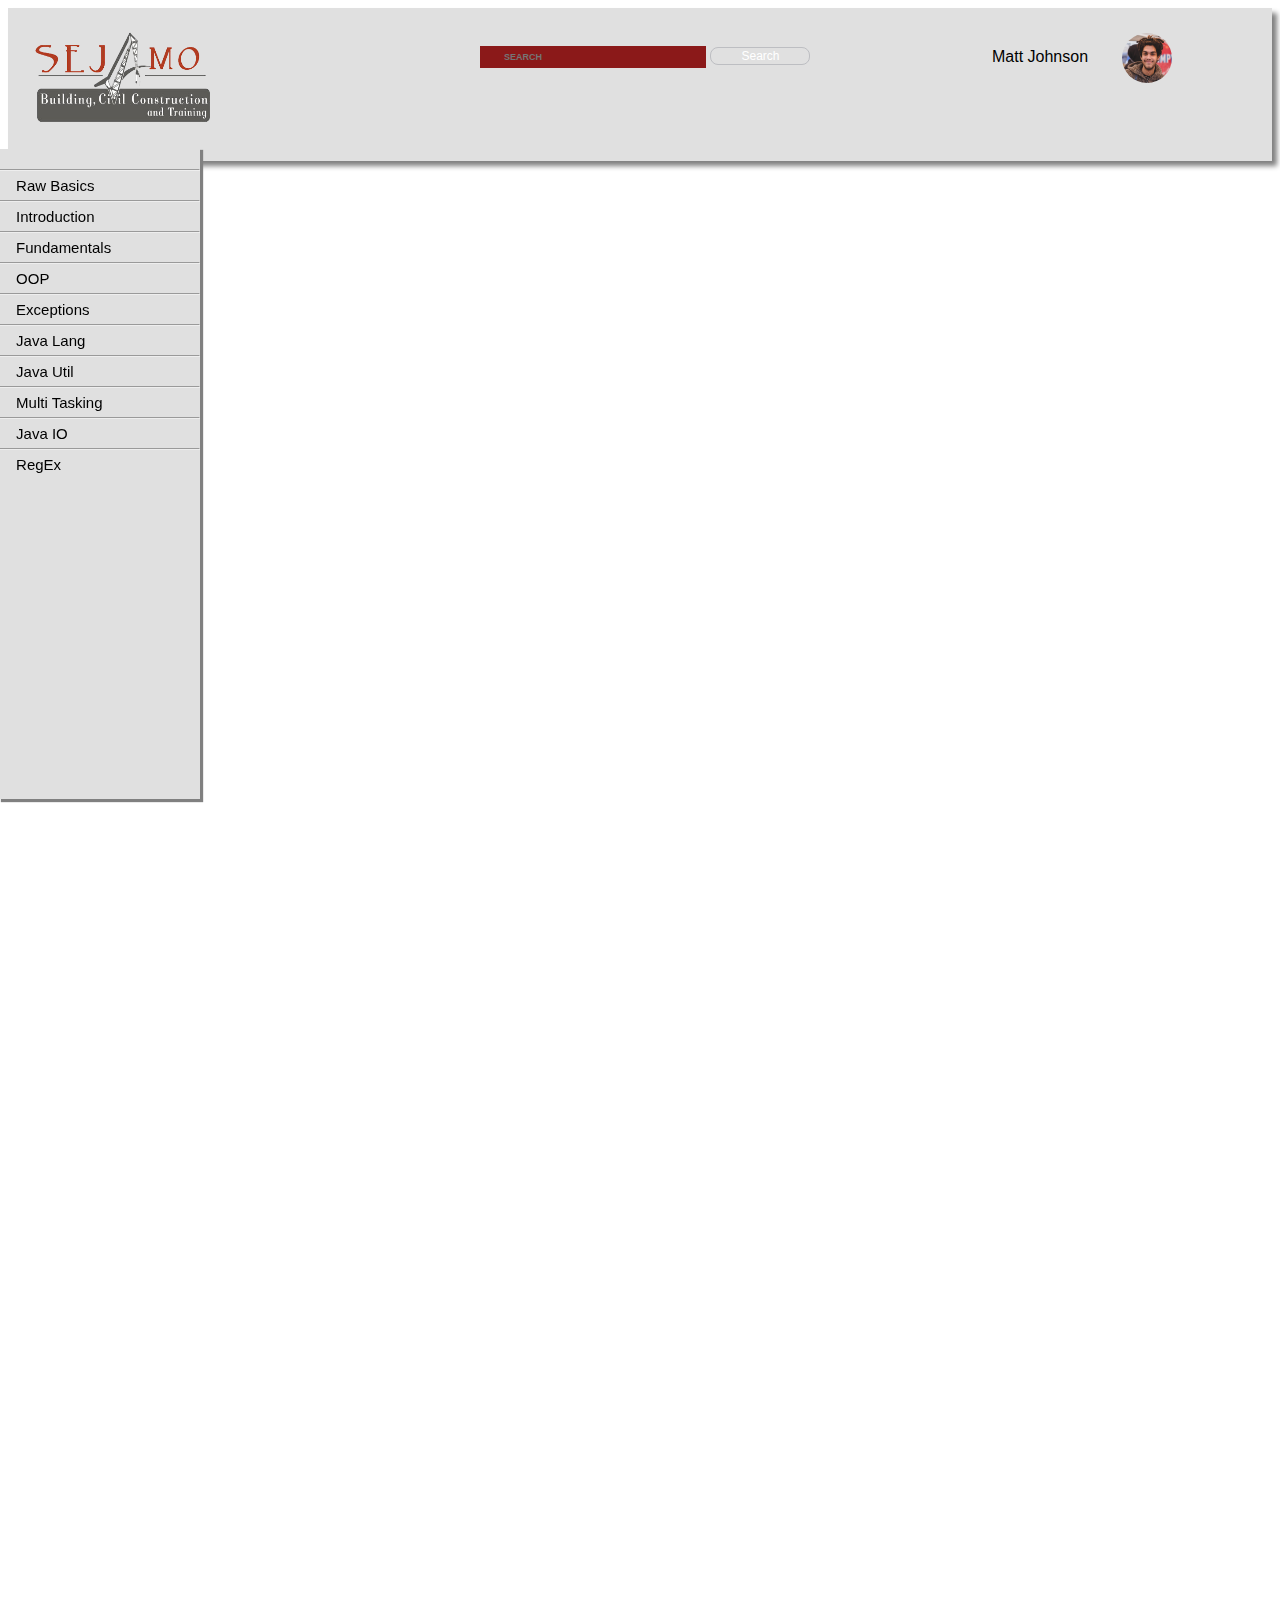
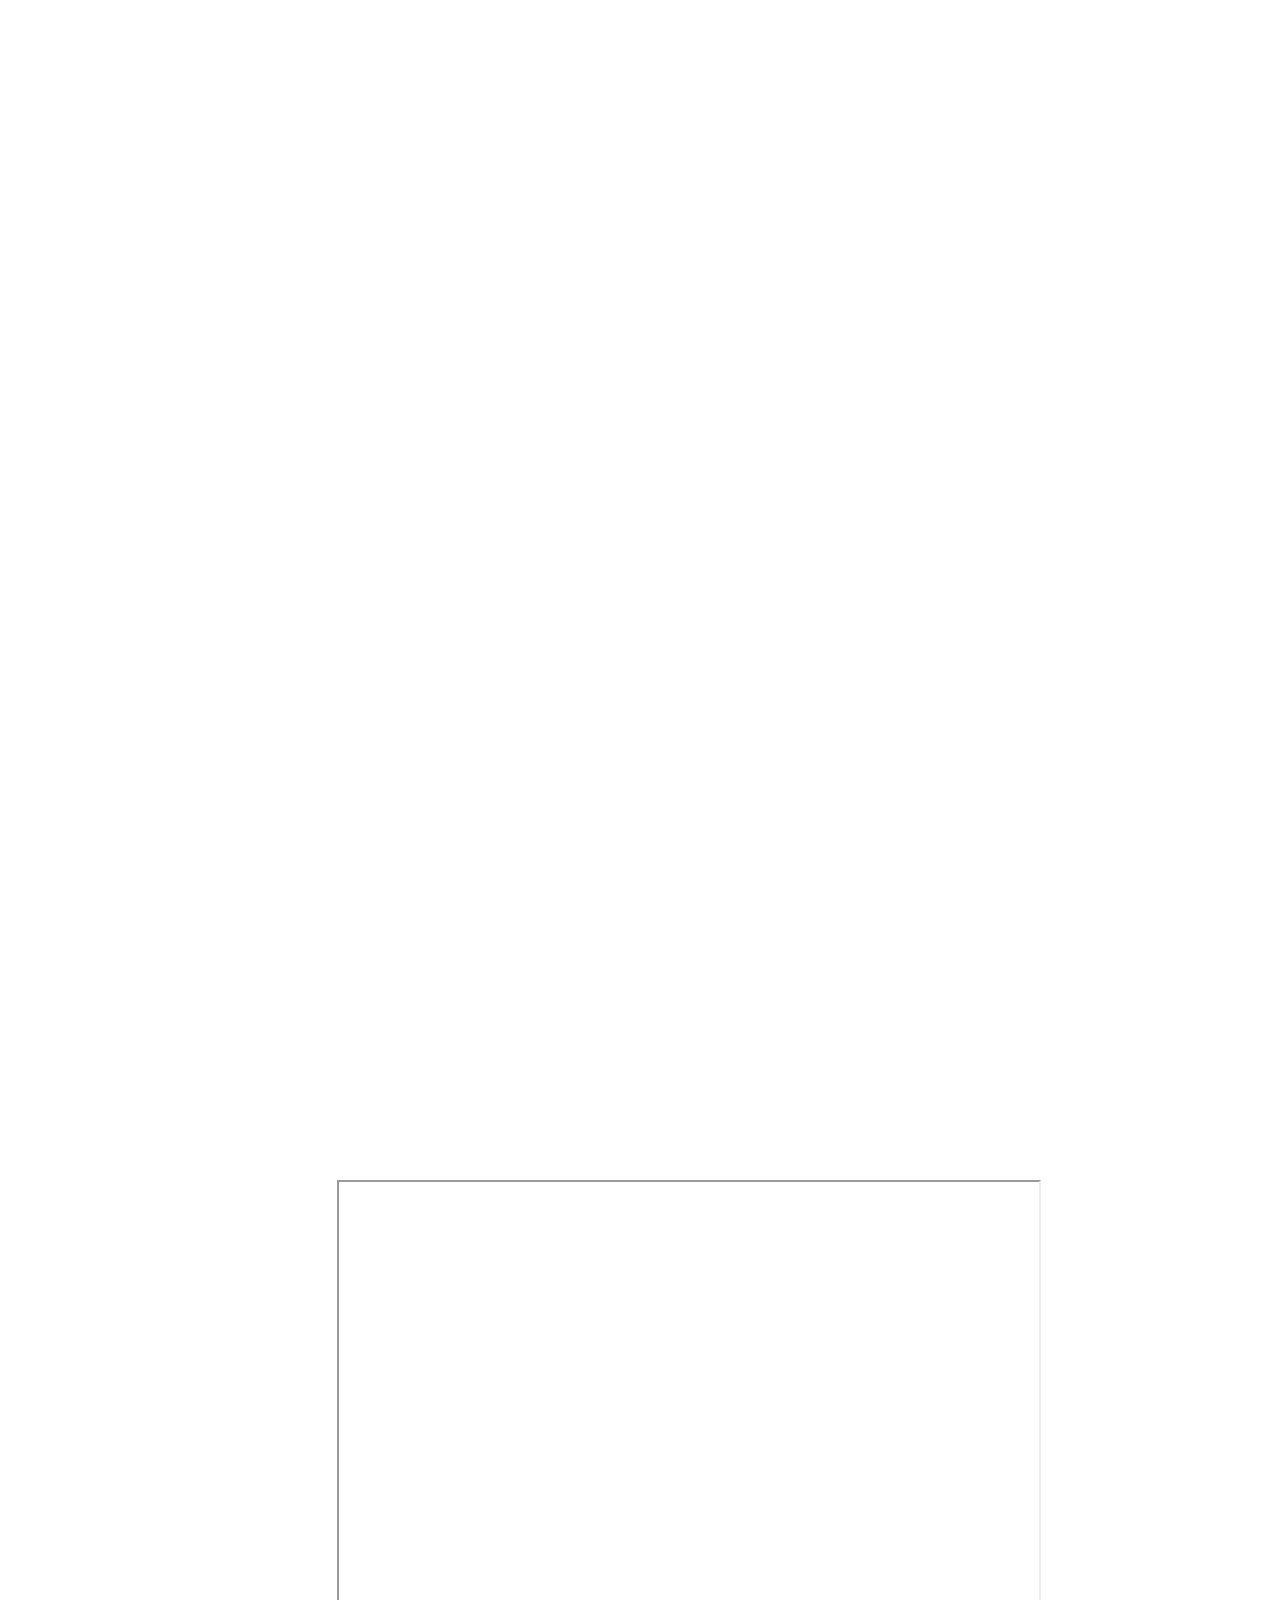
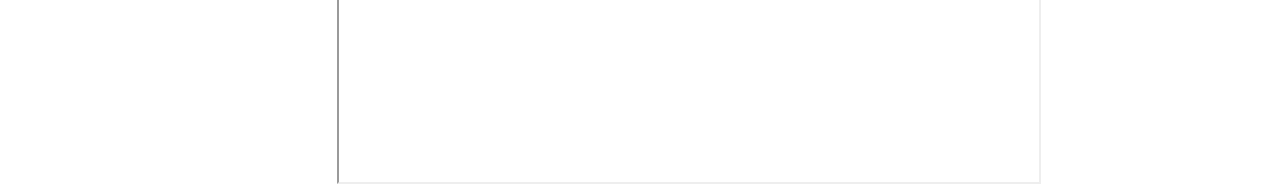
<file: alternative/index.html>
<!doctype html>
<html lang="en">
<head>
    <meta charset="UTF-8">
    <meta name="viewport"
          content="width=device-width, user-scalable=no, initial-scale=1.0, maximum-scale=1.0, minimum-scale=1.0">
    <meta http-equiv="X-UA-Compatible" content="ie=edge">
    <link rel="stylesheet" type="text/css" href="stylesheet.css">

    <link href="https://stackpath.bootstrapcdn.com/bootstrap/4.1.3/css/bootstrap.min.css" rel="stylesheet" integrity="sha384-MCw98/SFnGE8fJT3GXwEOngsV7Zt27NXFoaoApmYm81iuXoPkFOJwJ8ERdknLPMO" crossorigin="anonymous">
    <!--<link rel="stylesheet" type="text/css" href="https://cdnjs.cloudflare.com/ajax/libs/font-awesome/4.7.0/css/font-awesome.css">
    <link rel="stylesheet" type="text/css" href="https://cdnjs.cloudflare.com/ajax/libs/animate.css/3.7.0/animate.css">-->

    <title>Sejamo</title>
</head>
<body>
<!--===Header===-->
<div class="top-nav">
    <a href="index.html"><img src="img/logo.png" width="200" height="120"></a>

    <div class="search-section">
        <i class="pg-search"></i><input type="text" class="form-control" placeholder="search" name="">
        <input type="submit" class="subm-btn" value="Search" name="">
    </div>
    <div class="avatar">
        <p id="name-align">Matt Johnson</p>
        <img src="img/avatar.png" alt="Avatar" class="avatar">
    </div>

</div>

<div class="iframe">
    <iframe src="https://docs.google.com/forms/d/e/1FAIpQLSeaYTT48nBWkxmmoW3dccSu1_QfmxA81XlsLZUDNZSXMtL8CQ/viewform?embedded=true" width="640" height="2615" frameborder="0" marginheight="0" marginwidth="0">Loading...</iframe>
</div>

<div class="iframe">
<iframe src="assets/Test.pdf" height="600" width="700"></iframe>
</div>


<div class="side-nav">
    <i class="fab fa-java"></i>

    <h5 class="font-weight">JAVA </h5>
    <hr>
    <button class="dropdown-btn">Raw Basics
        <i class="fa fa-caret-down"></i>
    </button>
    <div class="dropdown-container">
        <a href="#">1.1 Raw Basics 1</a>
        <a href="#">1.2 Raw Basics 2</a>
        <a href="#">1.3 Raw Basics 3</a>
    </div>
    <hr>
    <button class="dropdown-btn">Introduction
        <i class="fa fa-caret-down"></i>
    </button>
    <div class="dropdown-container">
        <a href="#">1.1 Installing Java</a>
        <a href="#">1.2 Programming</a>
        <a href="#">1.3 Command Line</a>
    </div>
    <hr>
    <button class="dropdown-btn">Fundamentals
        <i class="fa fa-caret-down"></i>
    </button>
    <div class="dropdown-container">
        <a href="#">1.1 Class</a>
        <a href="#">1.2 Hello World</a>
        <a href="#">1.3 Variable</a>
    </div>
    <hr>
    <button class="dropdown-btn">OOP
        <i class="fa fa-caret-down"></i>
    </button>
    <div class="dropdown-container">
        <a href="#">1.2 Oriented</a>
        <a href="#">1.3 Objects</a>
        <a href="#">1.4 Constructors</a>
    </div>
    <hr>
    <button class="dropdown-btn">Exceptions
        <i class="fa fa-caret-down"></i>
    </button>
    <div class="dropdown-container">
        <a href="#">1.1 Lorem ipsum</a>
        <a href="#">1.2 Lorem ipsum</a>
        <a href="#">1.3 Lorem ipsum</a>
    </div>
    <hr>
    <button class="dropdown-btn">Java Lang
        <i class="fa fa-caret-down"></i>
    </button>
    <div class="dropdown-container">
        <a href="#">1.1 Lorem ipsum</a>
        <a href="#">1.2 Lorem ipsum</a>
        <a href="#">1.3 Lorem ipsum</a>
    </div>
    <hr>
    <button class="dropdown-btn">Java Util
        <i class="fa fa-caret-down"></i>
    </button>
    <div class="dropdown-container">
        <a href="#">1.1 Lorem ipsum</a>
        <a href="#">1.2 Lorem ipsum</a>
        <a href="#">1.3 Lorem ipsum</a>
    </div>
    <hr>
    <button class="dropdown-btn">Multi Tasking
        <i class="fa fa-caret-down"></i>
    </button>
    <div class="dropdown-container">
        <a href="#">1.1 Lorem ipsum</a>
        <a href="#">1.2 Lorem ipsum</a>
        <a href="#">1.3 Lorem ipsum</a>
    </div>
    <hr>
    <button class="dropdown-btn">Java IO
        <i class="fa fa-caret-down"></i>
    </button>
    <div class="dropdown-container">
        <a href="#">1.1 Lorem ipsum</a>
        <a href="#">1.2 Lorem ipsum</a>
        <a href="#">1.3 Lorem ipsum</a>
    </div>
    <hr>
    <button class="dropdown-btn">RegEx
        <i class="fa fa-caret-down"></i>
    </button>
    <div class="dropdown-container">
        <a href="#">1.1 Lorem ipsum</a>
        <a href="#">1.2 Lorem ipsum</a>
        <a href="#">1.3 Lorem ipsum</a>
    </div>

</div>


<footer>
    <script>
        $('#register').submit(function(e) {
            e.preventDefault();
            $.ajax({
                url: "https://docs.google.com/forms/d/e/1FAIpQLSeaYTT48nBWkxmmoW3dccSu1_QfmxA81XlsLZUDNZSXMtL8CQ/viewform?embedded=true",
                data: $(this).serialize(),
                type: "POST",
                dataType: "xml",
                success: function(data) {
                    alert('Submission successful');
                },
                error: function(xhr, status, error) {
                    alert('Submission failed: ' + error);
                }
            });
            window.location.assign(window.location = "index.html");
        });
    </script>
    <script>
    /* ==Script For The Side Nav Bar== */
    var dropdown = document.getElementsByClassName("dropdown-btn");
    var i;

    for (i = 0; i < dropdown.length; i++) {
        dropdown[i].addEventListener("click", function() {
            this.classList.toggle("active");
            var dropdownContent = this.nextElementSibling;
            if (dropdownContent.style.display === "block") {
                dropdownContent.style.display = "none";
            } else {
                dropdownContent.style.display = "block";
            }
        });
    }
</script>
</footer>

</body>
</html>
</file>
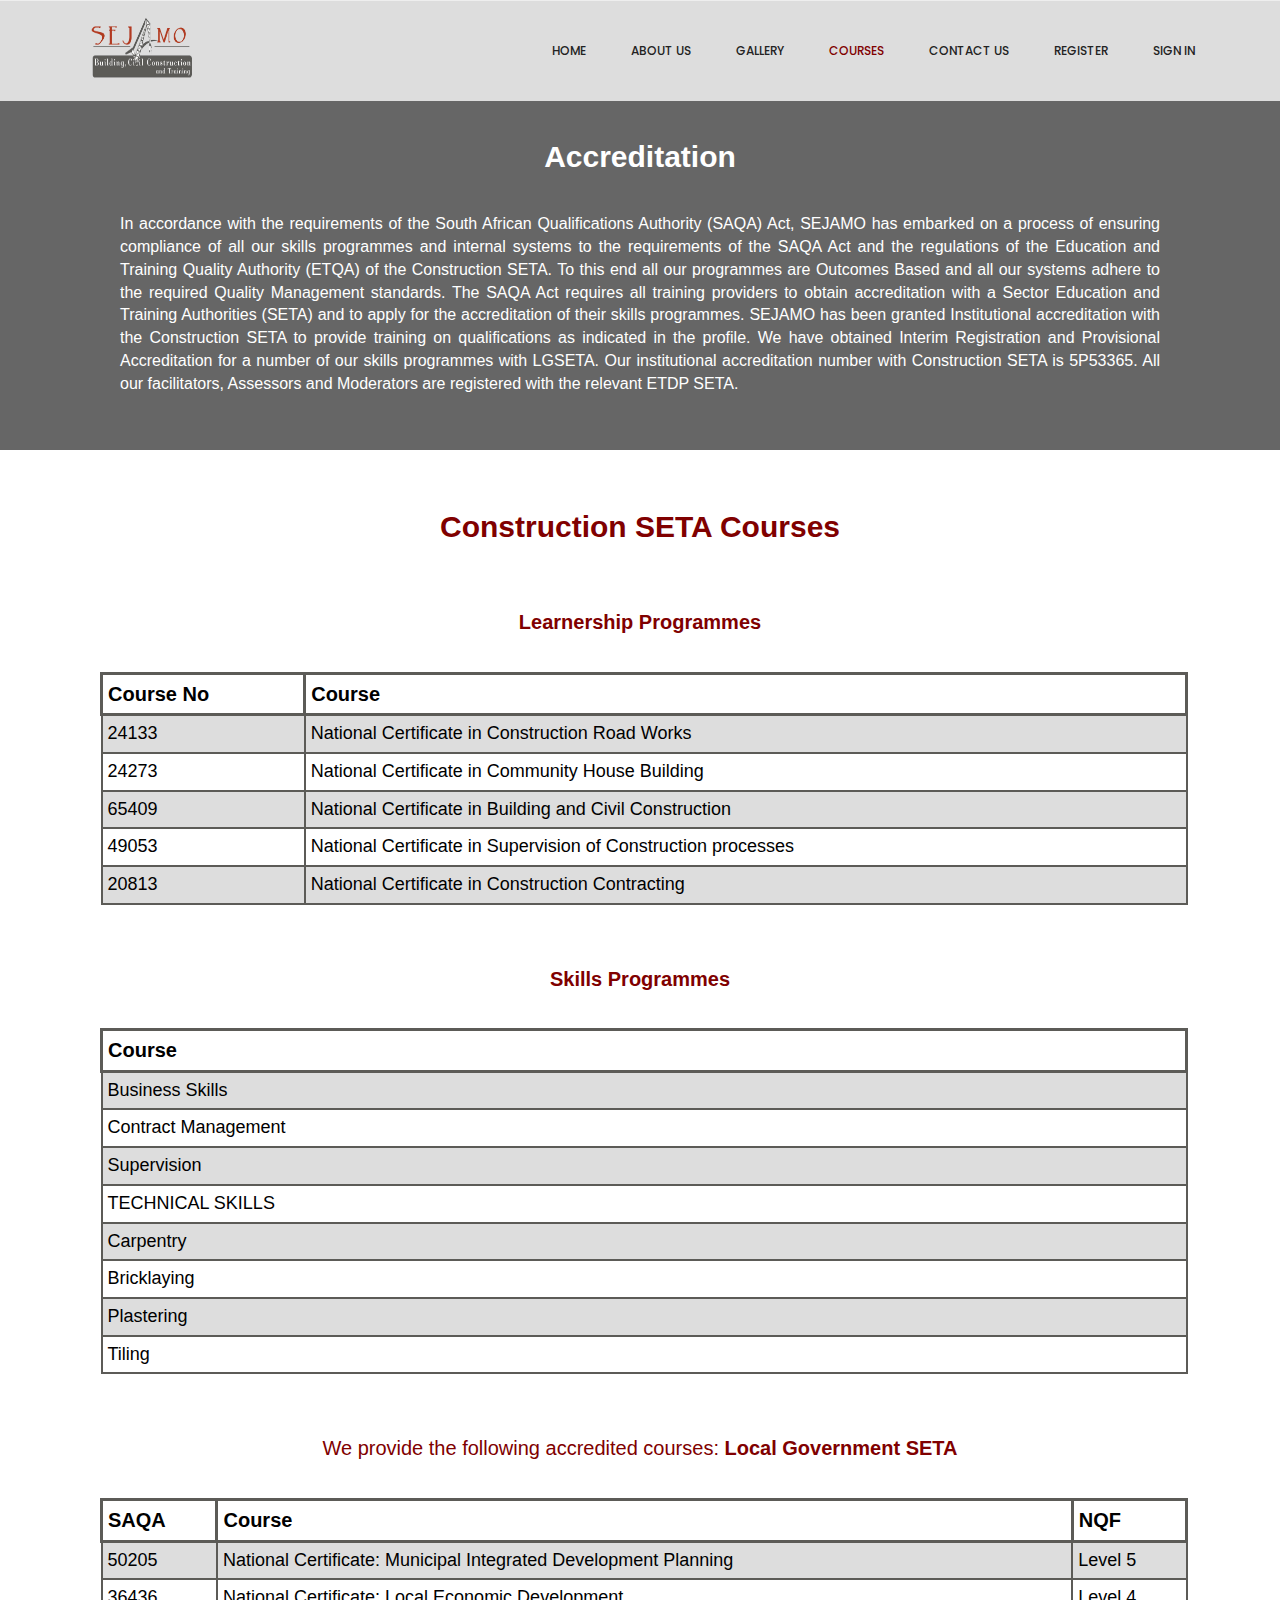
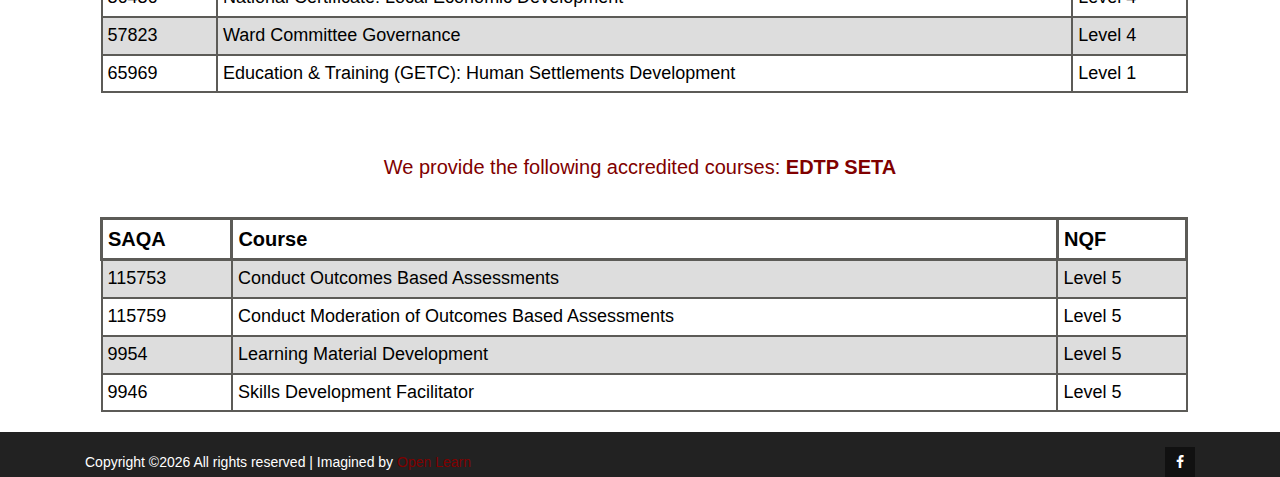
<file: courses.html>
<!doctype html>
<html lang="en">
    <head>
        <!-- sejamo meta tags -->
        <meta charset="utf-8">
        <meta name="viewport" content="width=device-width, initial-scale=1, shrink-to-fit=no">
        <link rel="icon" href="img/favicon.png" type="image/png">
        <title>SEJAMO Building, Civil Construction & Training</title>
        <!-- Bootstrap CSS -->
        <link rel="stylesheet" href="css/bootstrap.css">
        <link rel="stylesheet" href="vendors/linericon/style.css">
        <link rel="stylesheet" href="css/font-awesome.min.css">
        <link rel="stylesheet" href="vendors/owl-carousel/owl.carousel.min.css">
        <link rel="stylesheet" href="vendors/lightbox/simpleLightbox.css">
        <link rel="stylesheet" href="vendors/nice-select/css/nice-select.css">
        <link rel="stylesheet" href="vendors/animate-css/animate.css">
        <!-- sejamo main css -->
        <link rel="stylesheet" href="css/style.css">
        <link rel="stylesheet" href="css/responsive.css">

		<!--Temp Bootstrap-->
		<link rel="stylesheet" href="css/bootstrap.min.css">
		<!--<link rel="stylesheet" href="https://maxcdn.bootstrapcdn.com/bootstrap/3.3.7/css/bootstrap.min.css">-->
		<script src="https://ajax.googleapis.com/ajax/libs/jquery/3.3.1/jquery.min.js"></script>
		<script src="https://maxcdn.bootstrapcdn.com/bootstrap/3.3.7/js/bootstrap.min.js"></script>
    </head>

    <body>
	<!--================sejamo Header Menu Area =================-->
	<header class="header_area">
		<div class="top_menu row m0">

		</div>
		<div class="main_menu">
			<nav class="navbar navbar-expand-lg navbar-light">
				<div class="container">
					<!-- Brand and toggle get grouped for better mobile display -->
					<a class="navbar-brand logo_h" href="index.html"><img src="img/logo.png" alt="Sejamo_Logo" width="115" height="80"></a>
					<button class="navbar-toggler" type="button" data-toggle="collapse" data-target="#navbarSupportedContent" aria-controls="navbarSupportedContent" aria-expanded="false" aria-label="Toggle navigation">
						<span class="icon-bar"></span>
						<span class="icon-bar"></span>
						<span class="icon-bar"></span>
					</button>
					<!-- Collect the nav links, forms, and other content for toggling -->
					<div class="collapse navbar-collapse offset" id="navbarSupportedContent">
						<ul class="nav navbar-nav menu_nav ml-auto">
							<li class="nav-item"><a class="nav-link" href="index.html">Home</a></li>
							<li class="nav-item"><a class="nav-link" href="index.html#About-us">About Us</a></li>
                                                        <li class="nav-item"><a class="nav-link" href="index.html#Gallery">Gallery</a></li>
							<li class="nav-item active"><a class="nav-link" href="courses.html">Courses</a></li>
							<li class="nav-item"><a class="nav-link" href="index.html#Contact-us">Contact Us</a></li>
							<li class="nav-item"><a class="nav-link" href="register.html">Register</a></li>
							<li class="nav-item"><a class="nav-link" href="Login.html">Sign In</a></li>
						</ul>

					</div>
				</div>
			</nav>
		</div>
	</header>
	<!--================Header Menu Area =================-->
        
        <!--================ Accreditation Area ===============-->
        <section class="reward">
            <div class="attentive">
                <h5><strong>Accreditation</strong></h5>
            </div>

            <div class="certify">
                <p>In accordance with the requirements of the South African Qualifications Authority (SAQA) Act,
					SEJAMO has embarked on a process of ensuring compliance of all our skills programmes and internal
					systems to the requirements of the SAQA Act and the regulations of the Education and Training Quality
					Authority (ETQA) of the Construction SETA. To this end all our programmes are Outcomes
					Based and all our systems adhere to the required Quality Management standards.
					The SAQA Act requires all training providers to obtain accreditation with a Sector
					Education and Training Authorities (SETA) and to apply for the accreditation of their skills programmes.
					SEJAMO has been granted Institutional accreditation with the Construction SETA to provide training on
					qualifications as indicated in the profile. We have obtained Interim Registration and Provisional Accreditation
					for a number of our skills programmes with LGSETA. Our institutional accreditation number with Construction SETA is 5P53365.
					All our facilitators, Assessors and Moderators are registered with the relevant ETDP SETA.</p>
            </div>
        </section>
        <!--================ End Accreditation Area ===========-->

        <!--================ Table Area ==============-->
		<section class="main_table">
		<div class="table_area">
			<div class="sub_table-1">
				<h3><strong>Construction SETA Courses</strong></h3>
			</div>

			<div class="sub_table-2">
				<p><strong>Learnership Programmes</strong></p>
			</div>

			<table class="table-2">
				<tr>
					<th>Course No</th>
					<th>Course</th>
				</tr>

				<tr>
					<td>24133</td>
					<td data-toggle="modal" data-target="#nc_roadworks">National Certificate in Construction Road Works</td>

					<!-- Modal -->
					<div class="modal fade" id="nc_roadworks" role="dialog">
						<div class="modal-dialog modal-lg">
							<div class="modal-content">
								<div class="modal-header">
									<h4 class="modal-title"><strong>24133:  National Certificate in Construction Road Works</strong></h4>
								</div>
								<div class="modal-body">
									<p>PURPOSE</p>

									<p>The candidate after completion of this qualification will have the knowledge and skills to conduct the essential operations associated with efficient and safe work in roadworks and will also be able to demonstrate the competencies required to work safely in construction generally and more specifically in roadworks.</p>

								</div>
								<div class="modal-footer">
									<a href="register.html"><button type="button" class="btn btn-default" >Register</button></a>
									<button type="button" class="btn btn-default" data-dismiss="modal">Close</button>
								</div>
							</div>
						</div>
					</div>
					<!-- Modal Fin -->
				</tr>

				<tr>
					<td>24273</td>
					<td data-toggle="modal" data-target="#nc_housebuild">National Certificate in Community House Building</td>

					<!-- Modal -->
					<div class="modal fade" id="nc_housebuild" role="dialog">
						<div class="modal-dialog modal-lg">
							<div class="modal-content">
								<div class="modal-header">
									<h4 class="modal-title"><strong>24273:  National Certificate in Community House Building</strong></h4>
								</div>
								<div class="modal-body">
									<p>PURPOSE</p>

									<p>The primary skills that will be achieved in this qualification will be the technical skills that are required to build a house of basic design. The learner will also have a basic understanding of the construction industry and how he or she is expected to operate within the legislative, safety and quality systems that govern the workplace.</p>

								</div>
								<div class="modal-footer">
									<a href="register.html"><button type="button" class="btn btn-default" >Register</button></a>
									<button type="button" class="btn btn-default" data-dismiss="modal">Close</button>
								</div>
							</div>
						</div>
					</div>
					<!-- Modal Fin -->
				</tr>

				<tr>
					<td>65409</td>
					<td data-toggle="modal" data-target="#nc_buildcivil">National Certificate in Building and Civil Construction</td>

					<!-- Modal -->
					<div class="modal fade" id="nc_buildcivil" role="dialog">
						<div class="modal-dialog modal-lg">
							<div class="modal-content">
								<div class="modal-header">
									<h4 class="modal-title"><strong>65409: National Certificate in Building and Civil Construction</strong></h4>
								</div>
								<div class="modal-body">
									<p>PURPOSE</p>
									<p>Qualifying learners will be able to: </p>
									<ul>
										<li>Plan construction activities using mathematical principles.</li>
										<li>Communicate with relevant persons.</li>
										<li>Plan construction activity.</li>
										<li>Establish work area.</li>
										<li>Execute construction activity.</li>
									</ul>

								</div>
								<div class="modal-footer">
									<a href="register.html"><button type="button" class="btn btn-default" >Register</button></a>
									<button type="button" class="btn btn-default" data-dismiss="modal">Close</button>
								</div>
							</div>
						</div>
					</div>
					<!-- Modal Fin -->
				</tr>

				<tr>
					<td>49053</td>
					<td data-toggle="modal" data-target="#nc_supervision">National Certificate in Supervision of Construction processes</td>

					<!-- Modal -->
					<div class="modal fade" id="nc_supervision" role="dialog">
						<div class="modal-dialog modal-lg">
							<div class="modal-content">
								<div class="modal-header">
									<h4 class="modal-title"><strong>49053:  National Certificate in Supervision of Construction processes</strong></h4>
								</div>
								<div class="modal-body">
									<p>PURPOSE</p>

									<p>A candidate who completes this qualification will be able to execute the supervision of construction processes, with specialisation in a specific context.</p>
								</div>
								<div class="modal-footer">
									<a href="register.html"><button type="button" class="btn btn-default" >Register</button></a>
									<button type="button" class="btn btn-default" data-dismiss="modal">Close</button>
								</div>
							</div>
						</div>
					</div>
					<!-- Modal Fin -->
				</tr>

				<tr>
					<td>20813</td>
					<td data-toggle="modal" data-target="#nc_construction">National Certificate in Construction Contracting</td>

					<!-- Modal -->
					<div class="modal fade" id="nc_construction" role="dialog">
						<div class="modal-dialog modal-lg">
							<div class="modal-content">
								<div class="modal-header">
									<h4 class="modal-title"><strong>20813:  National Certificate in Construction Contracting</strong></h4>
								</div>
								<div class="modal-body">
									<p>PURPOSE</p>

									<p>Qualifying learners are able to start and manage their own construction contracting business, the learner will demonstrate competence in 1 of the 3 areas of specialisation. The qualified learner is able to competently fulfil small construction contracts safely and in a professional manner, to ensure that industry standards are maintained.</p>

								</div>
								<div class="modal-footer">
									<a href="register.html"><button type="button" class="btn btn-default" >Register</button></a>
									<button type="button" class="btn btn-default" data-dismiss="modal">Close</button>
								</div>
							</div>
						</div>
					</div>
					<!-- Modal Fin -->
				</tr>

			</table>


			<div class="sub_table-2">
				<p><strong>Skills Programmes</strong></p>
			</div>

			<table class="table-2" >
				<tr>
					<th>Course</th>
				</tr>
				<tr data-toggle="modal" data-target="#business">
					<td>Business Skills</td>
				</tr>
				<!-- Modal -->
				<div class="modal fade" id="business" role="dialog">
					<div class="modal-dialog modal-lg">
						<div class="modal-content">
							<div class="modal-header">
								<h4 class="modal-title"><strong>BUSINESS SKILLS</strong></h4>
							</div>
							<div class="modal-body">

								<p>PURPOSE</p>
								<p>A candidate will be able to apply basic business principles to sell their services, manage payment processing and conduct business in an ethical, professional manner. The ability to deal with customers and their complaints is enhanced, to further ensure sustainability of the business.</p>
								<hr>
								<p>OUTCOMES / MODULES / CREDITS</p>
								<hr>
								<p>SAQA ID UNIT STANDARD TITLE CREDITS</p>
								<ul>
									<li>9964: Apply  health and safety to a work area: 3</li>
									<li>14444: Demonstrate an understanding of a general business plan and adapt it to a selected business idea: 7</li>
									<li>10006: Demonstrate an understanding of entrepreneurship and develop entrepreneurial qualities: 2</li>
									<li>10009: Demonstrate the ability to start and run a business and adapt to a changing business environment: 3</li>
									<li>10007: Identify, analyse: 3</li>
									<li>9976: Apply basic business concepts: 8</li>
									<li>11553: Setup and manage a construction contracting business: 12</li>
								</ul>
								<hr>
								<p>DURATION: <br> LEVEL: <br> CREDITS: 38 <br> ENTRY:  </p>

							</div>

							<div class="modal-footer">
								<a href="register.html"><button type="button" class="btn btn-default" >Register</button></a>
								<button type="button" class="btn btn-default" data-dismiss="modal">Close</button>
							</div>
						</div>
					</div>
				</div>
				<!-- Modal Fin -->

				<tr data-toggle="modal" data-target="#contract">
					<td>Contract Management</td>
				</tr>
				<!-- Modal -->
				<div class="modal fade" id="contract" role="dialog">
					<div class="modal-dialog modal-lg">
						<div class="modal-content">
							<div class="modal-header">
								<h4 class="modal-title"><strong>CONTRACT MANAGEMENT</strong></h4>
							</div>
							<div class="modal-body">
								<p>PURPOSE</p>
								<p>A candidate will be able to plan and program, coordinate project activities and implement costing and reporting procedures on a construction project.</p>
								<hr>
								<p>OUTCOMES / MODULES / CREDITS</p>
								<hr>
								<p>SAQA ID UNIT STANDARD TITLE CREDITS</p>
								<ul>
									<li>9964: Apply  health and safety to a work area: 3</li>
									<li>9980: Apply construction contract documentation: 15</li>
									<li>9982: Comply with legal requirements for a construction contract: 8</li>
									<li>9978: Describe the construction industry composition its work procurement systems and communications techniques: 3</li>
									<li>9985: Implement construction site management procedures: 18</li>
									<li>9984: Manage construction resources: 20</li>
									<li>9981:Tender for construction contracts: 20</li>
								</ul>
								<hr>
								<p>DURATION: <br> LEVEL: <br> CREDITS: 87 <br> ENTRY:  </p>

							</div>
							<div class="modal-footer">
								<a href="register.html"><button type="button" class="btn btn-default" >Register</button></a>
								<button type="button" class="btn btn-default" data-dismiss="modal">Close</button>
							</div>
						</div>
					</div>
				</div>

				<!-- Modal Fin -->
				<tr data-toggle="modal" data-target="#supervision">
					<td>Supervision</td>
				</tr>
				<!-- Modal -->
				<div class="modal fade" id="supervision" role="dialog">
					<div class="modal-dialog modal-lg">
						<div class="modal-content">
							<div class="modal-header">
								<h4 class="modal-title"><strong>SUPERVISION</strong></h4>
							</div>
							<div class="modal-body">
								<p>PURPOSE</p>
								<p>Candidates will have the necessary knowledge related to Lead and supervise construction teams.</p>
								<hr>
								<p>OUTCOMES / MODULES / CREDITS</p>
								<hr>
								<p>SAQA ID UNIT STANDARD TITLE CREDITS</p>
								<ul>
									<li>9964: Apply  health and safety to a work area: 3</li>
									<li>9986: Apply quality principles on a construction site: 12</li>
									<li>9986: Apply quality principles on a construction site: 12</li>
								</ul>
								<hr>
								<p>DURATION: <br> LEVEL: <br> CREDITS: 27 <br> ENTRY:  </p>

							</div>
							<div class="modal-footer">
								<a href="register.html"><button type="button" class="btn btn-default" >Register</button></a>
								<button type="button" class="btn btn-default" data-dismiss="modal">Close</button>
							</div>
						</div>
					</div>
				</div>

				<!-- Modal Fin -->
				<tr data-toggle="modal" data-target="#technical">
					<td>TECHNICAL SKILLS</td>
				</tr>

				<tr data-toggle="modal" data-target="#carpentry">
					<td>Carpentry</td>
				</tr>
				<!-- Modal -->
				<div class="modal fade" id="carpentry" role="dialog">
					<div class="modal-dialog modal-lg">
						<div class="modal-content">
							<div class="modal-header">
								<h4 class="modal-title"><strong>CARPENTRY</strong></h4>
							</div>
							<div class="modal-body">
								<p>PURPOSE</p>
								<p>Candidates will  be able to clad a roof structure in accordance with roof plan drawing specifications as required for houses of basic design ensuring all work is carried out in accordance with National Building Regulations, Occupational Health and Safety legislation and within prescribed time frames achieved.</p>
								<hr>
								<p>OUTCOMES / MODULES / CREDITS</p>
								<hr>
								<p>SAQA ID UNIT STANDARD TITLE CREDITS</p>
								<ul>
									<li>9964: Apply  health and safety to a work area: 3</li>
									<li>9968: Procure materials, tools and equipment: 6</li>
									<li>14887: Clad roof structures: 6</li>
									<li>14891: Erect roof trusses: 14</li>
									<li>18994: Set out and prepare construction carpentry work areas: 3</li>
								</ul>
								<hr>
								<p>DURATION: <br> LEVEL: <br> CREDITS: 13 <br> ENTRY: GRADE 59 </p>

							</div>
							<div class="modal-footer">
								<a href="register.html"><button type="button" class="btn btn-default" >Register</button></a>
								<button type="button" class="btn btn-default" data-dismiss="modal">Close</button>
							</div>
						</div>
					</div>
				</div>
				<!-- Modal Fin -->

				<tr data-toggle="modal" data-target="#bricklaying">
					<td>Bricklaying</td>
				</tr>
				<!-- Modal -->
				<div class="modal fade" id="bricklaying" role="dialog">
					<div class="modal-dialog modal-lg">
						<div class="modal-content">
							<div class="modal-header">
								<h4 class="modal-title"><strong>BRICKLAYING</strong></h4>
							</div>
							<div class="modal-body">
								<p>PURPOSE</p>
								<p>A candidate will be able to build  ancillary walls, complete structure, Set up vertical profiles and set out walls and clean brickwork and clear building site.</p>
								<hr>
								<p>OUTCOMES / MODULES / CREDITS</p>
								<hr>
								<p>SAQA ID UNIT STANDARD TITLE CREDITS</p>
								<ul>
									<li>9964: Apply  health and safety to a work area: 3</li>
									<li>14884: Build masonry superstructures using solid and hollow units: 12</li>
									<li>14895: Set out, excavate, cast concrete strip foundations, build foundation walling and cast concrete slabs: 6</li>
									<li>14885: Build steel frames: 8</li>

								</ul>
								<hr>
								<p>DURATION: <br> LEVEL: <br> CREDITS: 29 <br> ENTRY: GRADE 12 </p>

							</div>
							<div class="modal-footer">
								<a href="register.html"><button type="button" class="btn btn-default" >Register</button></a>
								<button type="button" class="btn btn-default" data-dismiss="modal">Close</button>
							</div>
						</div>
					</div>
				</div>

				<tr data-toggle="modal" data-target="#plastering">
					<td>Plastering</td>
				</tr>
				<!-- Modal -->
				<div class="modal fade" id="plastering" role="dialog">
					<div class="modal-dialog modal-lg">
						<div class="modal-content">
							<div class="modal-header">
								<h4 class="modal-title"><strong>PLASTERING</strong></h4>
							</div>
							<div class="modal-body">
								<p>PURPOSE</p>
								<p>The purpose of this Learner Guide is to provide learners with the necessary knowledge related to <strong>APPLY SCREEDS TO A CONCRETE FLOOR.</strong></p>
								<hr>
								<p>OUTCOMES / MODULES / CREDITS</p>
								<hr>
								<p>SAQA ID UNIT STANDARD TITLE CREDITS</p>
								<ul>
									<li>9964: Apply  health and safety to a work area: 3</li>
									<li>9968: Procure materials, tools and equipment: 6</li>
									<li>14882: Apply screeds to a concrete floor: 15</li>
								</ul>
								<hr>
								<p>DURATION: <br> LEVEL: <br> CREDITS: 24 <br> ENTRY: GRADE 12 </p>

							</div>
							<div class="modal-footer">
								<a href="register.html"><button type="button" class="btn btn-default" >Register</button></a>
								<button type="button" class="btn btn-default" data-dismiss="modal">Close</button>
							</div>
						</div>
					</div>
				</div>
				<!-- Modal Fin -->
				<tr data-toggle="modal" data-target="#tiling">
					<td>Tiling</td>
					<!-- Modal -->
					<div class="modal fade" id="tiling" role="dialog">
						<div class="modal-dialog modal-lg">
							<div class="modal-content">
								<div class="modal-header">
									<h4 class="modal-title"><strong>TILING</strong></h4>
								</div>
								<div class="modal-body">


										<p>PURPOSE</p>
										<p>A candidate will be able to apply  tiles to plastered surfaces.</p>


									<hr>

									<p>OUTCOMES / MODULES / CREDITS</p>

									<hr>


									<p>SAQA ID UNIT STANDARD TITLE CREDITS</p>
									<ul>
										<li>9964: Apply  health and safety to a work area: 3</li>
										<li>9968: Procure materials, tools and equipment: 6</li>
										<li>14883: Apply tiles to plastered surfaces: 4</li>
									</ul>

									<hr>
									<p>DURATION: <br> LEVEL: <br> CREDITS: 13 <br> ENTRY: GRADE 12 </p>

								</div>
								<div class="modal-footer">
									<a href="register.html"><button type="button" class="btn btn-default" >Register</button></a>
									<button type="button" class="btn btn-default" data-dismiss="modal">Close</button>
								</div>
							</div>
						</div>
					</div>
				</tr>

			</table>


			<div class="sub_table-3">
				<p>We provide the following accredited courses: <strong>Local Government SETA</strong></p>
			</div>

			<table class="table-3">
				<tr>
					<th>SAQA</th>
					<th>Course</th>
					<th>NQF</th>
				</tr>
				<tr>
					<td>50205</td>
					<td>National Certificate: Municipal Integrated Development Planning</td>
					<td>Level 5</td>
				</tr>

				<tr>
					<td>36436</td>
					<td>National Certificate: Local Economic Development</td>
					<td>Level 4</td>
				</tr>
				<tr>
					<td>57823</td>
					<td>Ward Committee Governance</td>
					<td>Level 4</td>
				</tr>
				<tr>
					<td>65969</td>
					<td>Education & Training (GETC): Human Settlements Development</td>
					<td>Level 1</td>
				</tr>
			</table>

			<div class="sub_table-3">
				<p>We provide the following accredited courses: <strong>EDTP SETA</strong></p>
			</div>

			<table class="table-3">
				<tr>
					<th>SAQA</th>
					<th>Course</th>
					<th>NQF</th>
				</tr>
				<tr>
					<td>115753</td>
					<td>Conduct Outcomes Based Assessments</td>
					<td>Level 5</td>
				</tr>
				<tr>
					<td>115759</td>
					<td>Conduct Moderation of Outcomes Based Assessments</td>
					<td>Level 5</td>
				</tr>
				<tr>
					<td>9954</td>
					<td>Learning Material Development</td>
					<td>Level 5</td>
				</tr>
				<tr>
					<td>9946</td>
					<td>Skills Development Facilitator</td>
					<td>Level 5</td>
				</tr>
			</table>
		</div>
	</section>
		<!--================ End Table Area ==============-->


		<!--================ start footer Area  =================-->
		<footer class="footer-area p_120">
		<div class="container">
			<div class="row footer-bottom d-flex justify-content-between align-items-center">
				<p class="col-lg-8 col-md-8 footer-text m-0">
					Copyright &copy;<script>document.write(new Date().getFullYear());
				</script> All rights reserved | Imagined by
					<a href="http://www.openlearn.co.za" target="_blank">Open Learn</a>
				</p>
				<div class="col-lg-4 col-md-4 footer-social">
					<a href="#"><i class="fa fa-facebook"></i></a>

				</div>
			</div>
		</div>
	</footer>
		<!--================ End footer Area  =================-->
    </body>
</html>
</file>
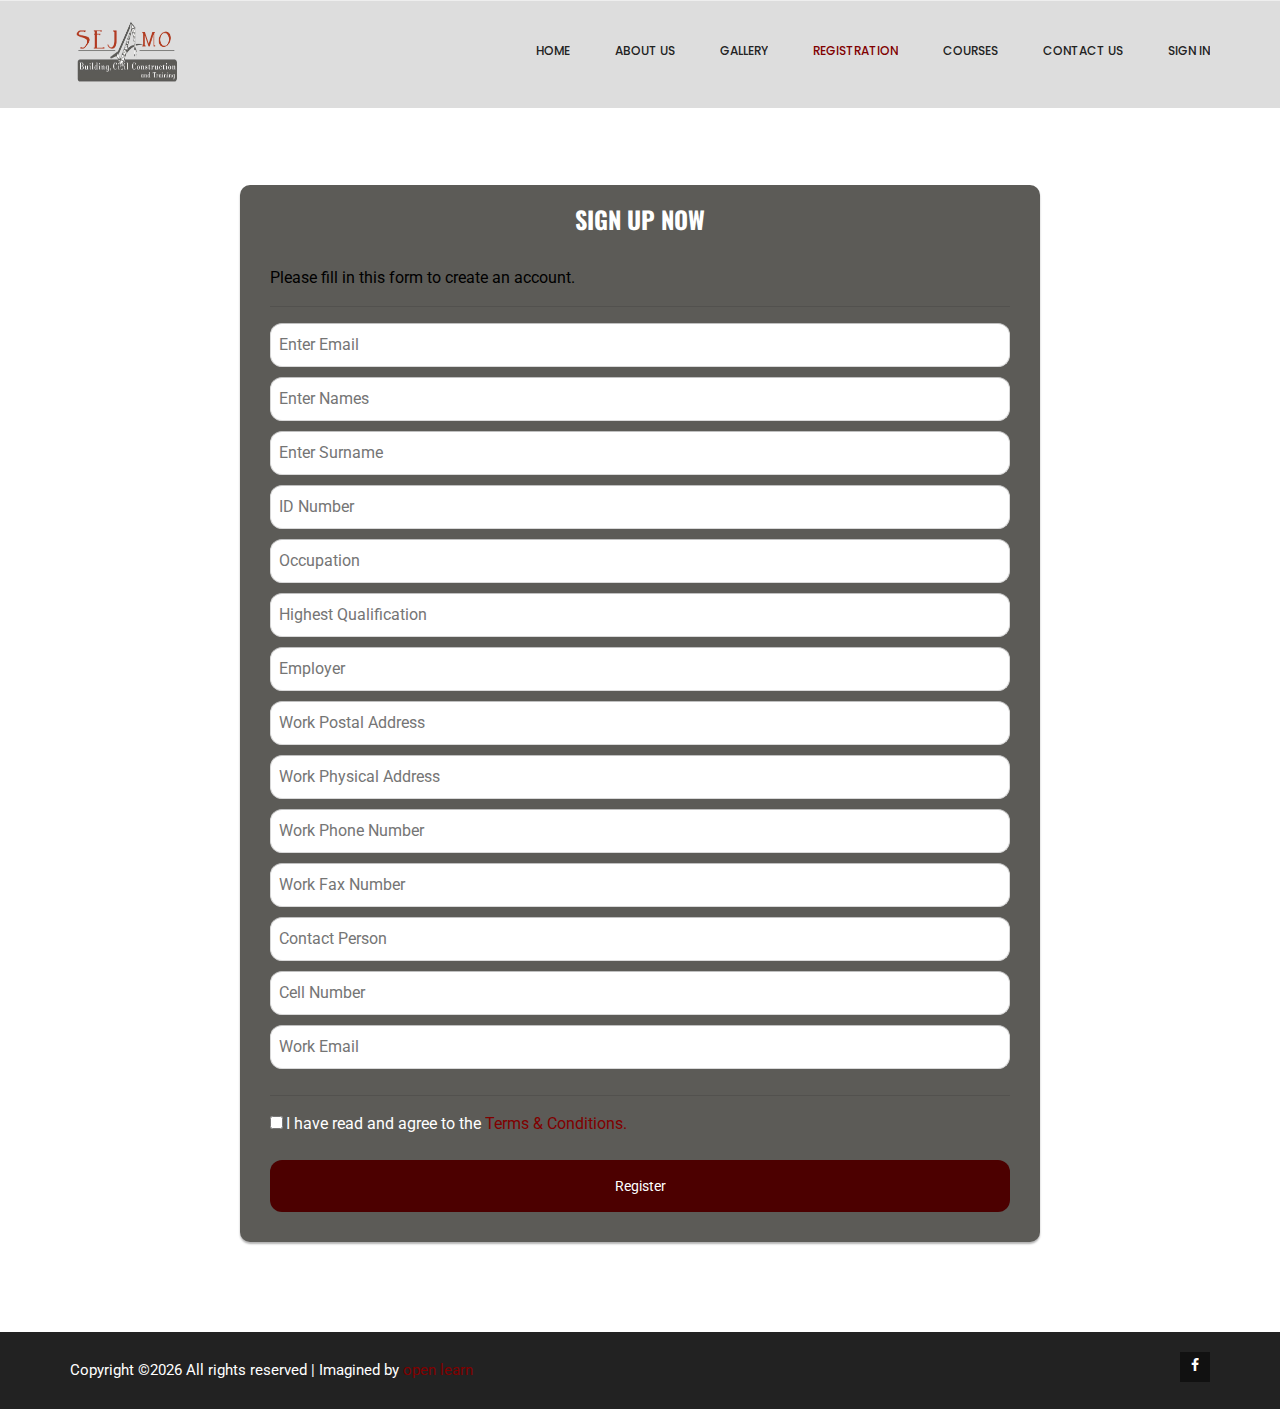
<file: register.html>
<!doctype html>
<html lang="en">
    <head>
        <!-- sejamo meta tags -->
        <meta charset="utf-8">
        <meta name="viewport" content="width=device-width, initial-scale=1, shrink-to-fit=no">
        <link rel="icon" href="img/favicon.png" type="image/png">
        <title>SEJAMO Building, Civil Construction & Training</title>
        <!-- Bootstrap CSS -->
        <link rel="stylesheet" href="css/bootstrap.css">
        <link rel="stylesheet" href="vendors/linericon/style.css">
        <link rel="stylesheet" href="css/font-awesome.min.css">
        <link rel="stylesheet" href="vendors/owl-carousel/owl.carousel.min.css">
        <link rel="stylesheet" href="vendors/lightbox/simpleLightbox.css">
        <link rel="stylesheet" href="vendors/nice-select/css/nice-select.css">
        <link rel="stylesheet" href="vendors/animate-css/animate.css">
        <!-- sejamo main css -->
        <link rel="stylesheet" href="style.css">
        <link rel="stylesheet" href="css/responsive.css">
    </head>
    <body>


    <!--================sejamo Header Menu Area =================-->
    <header class="header_area">
        <div class="top_menu row m0">

        </div>
        <div class="main_menu">
            <nav class="navbar navbar-expand-lg navbar-light">
                <div class="container">
                    <!-- Brand and toggle get grouped for better mobile display -->
                    <a class="navbar-brand logo_h" href="index.html"><img src="img/logo.png" alt="Sejamo_Logo" width="115" height="80"></a>
                    <button class="navbar-toggler" type="button" data-toggle="collapse" data-target="#navbarSupportedContent" aria-controls="navbarSupportedContent" aria-expanded="false" aria-label="Toggle navigation">
                        <span class="icon-bar"></span>
                        <span class="icon-bar"></span>
                        <span class="icon-bar"></span>
                    </button>
                    <!-- Collect the nav links, forms, and other content for toggling -->
                    <div class="collapse navbar-collapse offset" id="navbarSupportedContent">
                        <ul class="nav navbar-nav menu_nav ml-auto">
                            <li class="nav-item "><a class="nav-link" href="index.html">Home</a></li>
                            <li class="nav-item"><a class="nav-link" href="index.html#About-us">About Us</a></li>
                            <li class="nav-item"><a class="nav-link" href="index.html#Gallery">Gallery</a></li>
                            <li class="nav-item active"><a class="nav-link" href="register.html">Registration</a></li>
                            <li class="nav-item"><a class="nav-link" href="courses.html">Courses</a></li>
                            <li class="nav-item"><a class="nav-link" href="index.html#Contact-us">Contact Us</a></li>
                            <li class="nav-item"><a class="nav-link" href="Login.html">Sign In</a></li>
                        </ul>

                    </div>
                </div>
            </nav>
        </div>
    </header>
        <!--================Header Menu Area =================-->

        

        <!-- BEGIN:REGISTRATION POPUP -->
<div class="modalWrap">
      <!--<div class="modal fade" id="login-modal" tabindex="-1" role="dialog" aria-labelledby="myModalLabel" aria-hidden="true" style="display: none;">
         <div class="modal-dialog">-->
            <div class="loginmodal-container">

               <form action="https://docs.google.com/forms/d/1mSveV9F_tl1UmS0xf0FbBbJ8g6QoPg9Mh2igxMpApLE/formResponse" method="post" id="ss_form" target="_blank">

               <h1>Sign up Now</h1>
               <br>
               <p>Please fill in this form to create an account.</p>
               <hr>

                   <input type="text" placeholder="Enter Email" id="email_address" name="emailAddress" required>
                   <input type="text" placeholder="Enter Names" id="name" name="entry.438154838" required>
                   <input type="text" placeholder="Enter Surname" id="surname" name="entry.1212285822" required>
                   <input type="text" placeholder="ID Number" id="id_number" name="entry.1829724573" required>
                   <input type="text" placeholder="Occupation" id="occupation" name="entry.795287384" required>

                   <input type="text" placeholder="Highest Qualification" id="highest_qualification" name="entry.36055764" required>
                   <input type="text" placeholder="Employer" id="employer" name="entry.1316416597" required>

                   <input type="text" placeholder="Work Postal Address" id="work_postal_address" name="entry.825857017" required>
                   <input type="text" placeholder="Work Physical Address" id="work_physical_address" name="entry.50108301" required>
                   <input type="text" placeholder="Work Phone Number" id="work_number" name="entry.258762166" required>
                   <input type="text" placeholder="Work Fax Number" id="fax_number" name="entry.2128189685" required>
                   <input type="text" placeholder="Contact Person" id="contact_person" name="entry.2005285600" required>
                   <input type="text" placeholder="Cell Number" id="cell_number" name="entry.1312456204" required>
                   <input type="text" placeholder="Work Email" id="work_email" name="entry.1369323392" required>

               <hr>

                   <div>
                       <input type="checkbox" name="remember"> <p style="color: #fff; display:inline;"> I have read and agree to the
                       <a href="javascript:" data-toggle="modal" data-target="#tandc">Terms & Conditions.</a></p> <br>
                   </div>

                   <!--<input type="checkbox" name="remember"> I have read and agree to the-->
                   <!--<a href="javascript:">Terms & Conditions</a>.-->

                   <!-- Modal -->
                   <div class="modal fade" id="tandc" role="dialog">
                       <div class="modal-dialog modal-lg ">
                           <div class="modal-content modal-background"  style="color: #000000">
                               <div class="modal-header">
                                   <h4 class="modal-title"><strong>Terms and Conditions</strong></h4>
                               </div>
                               <div class="modal-body">

                                   <h5>General</h5>

                                   <p style="color: #000000">The views or advice expressed at the courses or seminars or online videos are those of the speakers and are not attributable to Sejamo Building, Civil construction and Training which accepts no responsibility for them. Delegates are recommended to take specific independent legal advice before taking any action in reliance upon any views or advice expressed by the speakers.
                                       Sejamo Building, Civil construction and Training, at its absolute discretion, reserves the right to replace the advertised speaker with suitable substitutes or to cancel or postpone the course or seminar in its entirety. Sejamo Building, Civil construction and Training will use every endeavor to avoid cancelling or aborting a course or seminar on the day however, if factors beyond our reasonable control make this necessary, we will refund the fees or the appropriate portion of the fees.
                                       Sejamo Building, Civil construction and Training cannot and does not accept liability for any costs, expenses or losses of delegates or their employers, wasted or incurred as a consequence of a change of speaker, postponement or cancellation. Speakers for each individual course are indicated on the website.
                                       All courses include question and answer sessions when the speakers will be available to answer questions. CPD certificates are available for all courses, which are accepted by most professional bodies as proof of continued professional development undertaken. Delegates are advised to bring a copy of the relevant form of contract, where appropriate.
                                       The courses or seminars are not ‘certified’ or ‘accredited’ by any organisation, neither to they purport to be.</p>


                                   <h5>Public Courses</h5>
                                   <p> Sejamo Building, Civil construction and Training has a full suite of training courses or seminars that are available to be booked by any delegate or delegates.</p>

                                   <h5>Fees</h5>
                                   <p> Fees will vary for a public course depending on its length. Please refer to each course individually for prices. All public course fees include a copy of the slides. The fee does not include overnight accommodation and associated food and beverage costs – please refer to the particular venue if you require assistance with this.

                                   <h5>Bookings and payment</h5>
                                   <p> All delegates are required to pay in full prior to attending training. Provisional bookings may be made by telephone or website but must be confirmed in writing with the appropriate payment or, if agreed, appropriate order or written confirmation of payment arrangements (subject to credit approval). Payment can also be made by credit card.
                                       Joining instructions and GST receipts will be forwarded to delegates on receipt of payment; if these have not been received within 3 working days before the relevant course, please contact us to ensure your place has been booked, as we cannot be held responsible for non-arrival of registration instructions.
                                   </p>
                                   <h5>Timing of all courses</h5>
                                   <p> Each training day is based on:
                                       Registration and refreshments at 9.00 am for a prompt 9.30 am start.
                                       End of training day planned to finish at 5.00pm.</p>

                                   <h5>Cancellation & Refunds</h5>
                                   <p> Cancellation, substitutions and/or reschedule requests by delegates must be sent to Sejamo Building, Civil construction and Training by email. You are responsible for ensuring that Sejamo Building, Civil construction and Training receive your written request. Sejamo Building, Civil construction and Training will reply with a written acknowledgement within 3 business days. Substitutions of attendee may be made up to 24 hours pre-registration.
                                       Refunds will be made for cancellations received, in writing, at least 10 working days prior to the relevant course date; such cancellations will be subject to a 20% administration charge. No refunds can be made for cancellations received after this date.
                                       Sejamo Building, Civil construction and Training does not guarantee that any advertised public course or seminar will proceed. Sejamo Building, Civil construction and Training may postpone or cancel a course or seminar at any time and will either offer a place on an alternative course or a full refund at the delegates’ choice.
                                       Sejamo Building, Civil construction and Training cannot and does not accept liability for any costs, expenses or losses of delegates or their employers, wasted or incurred as a consequence of such postponement or cancellation..
                                   </p>
                                   <h5>In House Courses</h5>
                                   <p> All courses or seminars are available to employers to be delivered at their own premises to an internal audience, please contact us for more information.
                                   </p>
                                   <h5>Fees</h5>
                                   <p> In house course fees will be quoted on a case-by-case basis exclusive of GST. The fee is typically quoted as an “all in” price inclusive of speaker’s costs and expenses and the provision of an electronic copy of the delegate notes and a hard copy of notes for each paid for delegate. It is the responsibility of the client to:- </p>
                                   <ul style="list-style: circle">
                                       <li>Receive and store the couriered notes and make available on the day.</li>
                                       <li>Supply a Projector, room and refreshments.</li>
                                       <li>Provide lunch for the speaker.</li>
                                   </ul>
                                   <p> The fees quoted are fixed for 12 months from acceptance; thereafter they will be the subjects of negotiation between the parties.
                                       It is assumed that the course content will not be changed to meet changing requirements after the acceptance of a proposal; we reserve the right to add additional costs to meet any changes should any need to be made.
                                   </p>

                                   <h5>Timing</h5>
                                   <p> Sejamo Building, Civil construction and Training can be flexible with regards to course timing and will tailor the day to match your requirements. A typical day would start at 9.00 or 9.30 and be complete by 17.00 or 17.30 with breaks for coffee, tea and lunch.
                                   </p>
                                   <h5>Bookings and payment</h5>
                                   <p> Subject to credit approval, in-house courses can be booked with an order number or formal letter to proceed. Payment terms are strictly no later than 30 days from the date of the Invoice.
                                       The company reserves the right to charge interest on any sums remaining unpaid at the expiry of the period stated above, such interest accruing from day to day at the rate of 8% per annum.
                                   </p>
                                   <h5>Cancellation & Refunds</h5>
                                   <p> Cancellation, substitutions and/or reschedule requests by delegates must be sent to Sejamo Building, Civil construction and Training by email. You are responsible for ensuring that Sejamo Building, Civil construction and Training receive your written request. Sejamo Building, Civil construction and Training will reply with a written acknowledgement within 3 working days
                                       Refunds will be made for cancellations received, in writing, at least 10 working days prior to the relevant course date; such cancellations will be subject to a 20% administration charge. No refunds can be made for cancellations received after this date.
                                   </p>

                                   <h4>PRIVACY STATEMENT</h4>
                                    
                                   <h5>Collection of your personal information</h5>
                                   <p> There are many aspects of the site that can be viewed without providing personal information, however, for access to some features you are required to submit personally identifiable information. This may include but not limited to a unique username and password, or provide sensitive information in the recovery of your lost password.
                                   </p>
                                   <h5>Sharing of your personal information</h5>
                                   <p> We may occasionally hire other companies to provide services on our behalf, including but not limited to handling customer support enquiries, processing transactions or customer freight shipping. Those companies will be permitted to obtain only the personal information they need to deliver the service. Sejamo Building, Civil construction and Training takes reasonable steps to ensure that these organisations are bound by confidentiality and privacy obligations in relation to the protection of your personal information.
                                   </p>
                                   <h5>Use of your personal information</h5>
                                   <p> For each visitor to reach the site, we expressively collect the following non-personally identifiable information, including but not limited to browser type, version and language, operating system, pages viewed while browsing the Site, page access times and referring website address. This collected information is used solely internally for the purpose of gauging visitor traffic; trends and delivering personalized content to you while you are at this Site.
                                       From time to time, we may use customer information for new, unanticipated uses not previously disclosed in our privacy notice. If our information practices change at some time in the future we will use for these new purposes only, data collected from the time of the policy change forward will adhere to our updated practices.
                                   </p>
                                   <h5>Changes to this Privacy Policy</h5>
                                   <p> Sejamo Building, Civil construction and Training reserve the right to make amendments to this Privacy Policy at any time. If you have objections to the Privacy Policy, you should not access or use the Site.
                                   </p>
                                   <p>Accessing Your Personal Information
                                       You have a right to access your personal information, subject to exceptions allowed by law. If you would like to do so, please let us know. You may be required to put your request in writing for security reasons. Sejamo Building, Civil construction and Training reserves the right to charge a fee for searching for, and providing access to, your information on a per request basis.
                                   </p>
                               </div>
                               <div class="modal-footer">
                                   <button type="button" class="btn btn-default" data-dismiss="modal">Close</button>
                               </div>
                           </div>
                       </div>
                   </div>
                   <!-- Modal Fin -->


               <br>
                   <input type="submit" value="Register" class="login loginmodal-submit" onsubmit="postToGoogle()">
                  
            </form>

            </div>
</div>
   <!-- END:REGISTRATION POPUP -->


    <!--================ start footer Area  =================-->
    <footer class="footer-area p_120">
        <div class="container">
            <!--<div class="row">-->
            <!--<div class="col-lg-5  col-md-6 col-sm-6">-->
            <!--<div class="single-footer-widget ab_wd">-->
            <!--<h6 class="footer_title">About Us</h6>-->
            <!--<p>Lorem ipsum dolor sit amet, consectetur adipisicing elit, sed do eiusmod tempor incididunt ut labore dolore magna aliqua.</p>-->
            <!--</div>-->
            <!--</div>-->
            <!--<div class="col-lg-5 col-md-6 col-sm-6 offset-lg-1">-->
            <!--<div class="single-footer-widget contact_wd">-->
            <!--<h6 class="footer_title">Contact Us</h6>-->
            <!--<p>121 Eloff Street, Selby Extention, Johannesburg, Republic of South Africa</p>-->
            <!--<a href="tel:+27 000000000">+27 000-000-000</a>-->
            <!--<a href="email:info@sejamo.co.za">info@sejamo.co.za</a>-->
            <!--</div>-->
            <!--</div>-->

            <!--</div>-->
            <div class="row footer-bottom d-flex justify-content-between align-items-center">
                <p class="col-lg-8 col-md-8 footer-text m-0">
                    Copyright &copy;<script>document.write(new Date().getFullYear());</script> All rights reserved | Imagined by <a href="http://www.openlearn.co.za" target="_blank">open learn</a>
                </p>
                <div class="col-lg-4 col-md-4 footer-social">
                    <a href="#"><i class="fa fa-facebook"></i></a>
                </div>
            </div>
        </div>
    </footer>
    <!--================ End footer Area  =================-->

    <!--&lt;!&ndash;================ start footer Area  =================&ndash;&gt;-->
    <!--<footer class="footer-area p_120">-->
        <!--<div class="container">-->
            <!--<div class="row">-->
                <!--<div class="col-lg-5  col-md-6 col-sm-6">-->
                    <!--<div class="single-footer-widget ab_wd">-->
                        <!--<h6 class="footer_title">About Us</h6>-->
                        <!--<p>Lorem ipsum dolor sit amet, consectetur adipisicing elit, sed do eiusmod tempor incididunt ut labore dolore magna aliqua.</p>-->
                    <!--</div>-->
                <!--</div>-->
                <!--<div class="col-lg-5 col-md-6 col-sm-6 offset-lg-1">-->
                    <!--<div class="single-footer-widget contact_wd">-->
                        <!--<h6 class="footer_title">Contact Us</h6>-->
                        <!--<p>121 Eloff Street, Selby Extention, Johannesburg, Republic of South Africa</p>-->
                        <!--<a href="tel:+27 000000000">+27 000-000-000</a>-->
                        <!--<a href="email:info@sejamo.co.za">info@sejamo.co.za</a>-->
                    <!--</div>-->
                <!--</div>-->

            <!--</div>-->
            <!--<div class="row footer-bottom d-flex justify-content-between align-items-center">-->
                <!--<p class="col-lg-8 col-md-8 footer-text m-0">-->
                    <!--Copyright &copy;<script>document.write(new Date().getFullYear());</script> All rights reserved | Imagined by <a href="http://www.openlearn.co.za" target="_blank">open learn</a>-->
                <!--</p>-->
                <!--<div class="col-lg-4 col-md-4 footer-social">-->
                    <!--<a href="#"><i class="fa fa-facebook"></i></a>-->
                <!--</div>-->
            <!--</div>-->
        <!--</div>-->
    <!--</footer>-->
    <!--&lt;!&ndash;================ End footer Area  =================&ndash;&gt;-->
        <!---->
        
        
        
        <!-- Optional JavaScript -->
        <!-- jQuery first, then Popper.js, then Bootstrap JS -->
        <script src="js/jquery-3.2.1.min.js"></script>
        <script src="js/popper.js"></script>
        <script src="js/bootstrap.min.js"></script>
        <script src="js/stellar.js"></script>
        <script src="vendors/lightbox/simpleLightbox.min.js"></script>
        <script src="vendors/nice-select/js/jquery.nice-select.min.js"></script>
        <script src="vendors/isotope/imagesloaded.pkgd.min.js"></script>
        <script src="vendors/isotope/isotope-min.js"></script>
        <script src="vendors/owl-carousel/owl.carousel.min.js"></script>
        <script src="js/jquery.ajaxchimp.min.js"></script>
        <script src="vendors/counter-up/jquery.waypoints.min.js"></script>
        <script src="vendors/counter-up/jquery.counterup.js"></script>
        <script src="js/mail-script.js"></script>
        <script src="js/theme.js"></script>
    </body>

    <script type="text/javascript">
        function postToGoogle() {

            $('#my_form').submit(function(e) {
                e.preventDefault();
                $.ajax({
                    url: "https://docs.google.com/forms/d/e/1FAIpQLSdRBZLp8aduhk6rdVj7cc22RS7JLc8Qm_ahezM4B5s67G3Zdg/formResponse",
                    type: "POST",
                    dataType: "xml",
                    statusCode: {
                        0: function () {
                            //Success message
                            alert("Form submitted");

                        },
                        200: function () {
                            //Success message
                        }
                    }
                });
                window.location.assign(window.location = "index.html");
            });
        }

    </script>

</html>
</file>
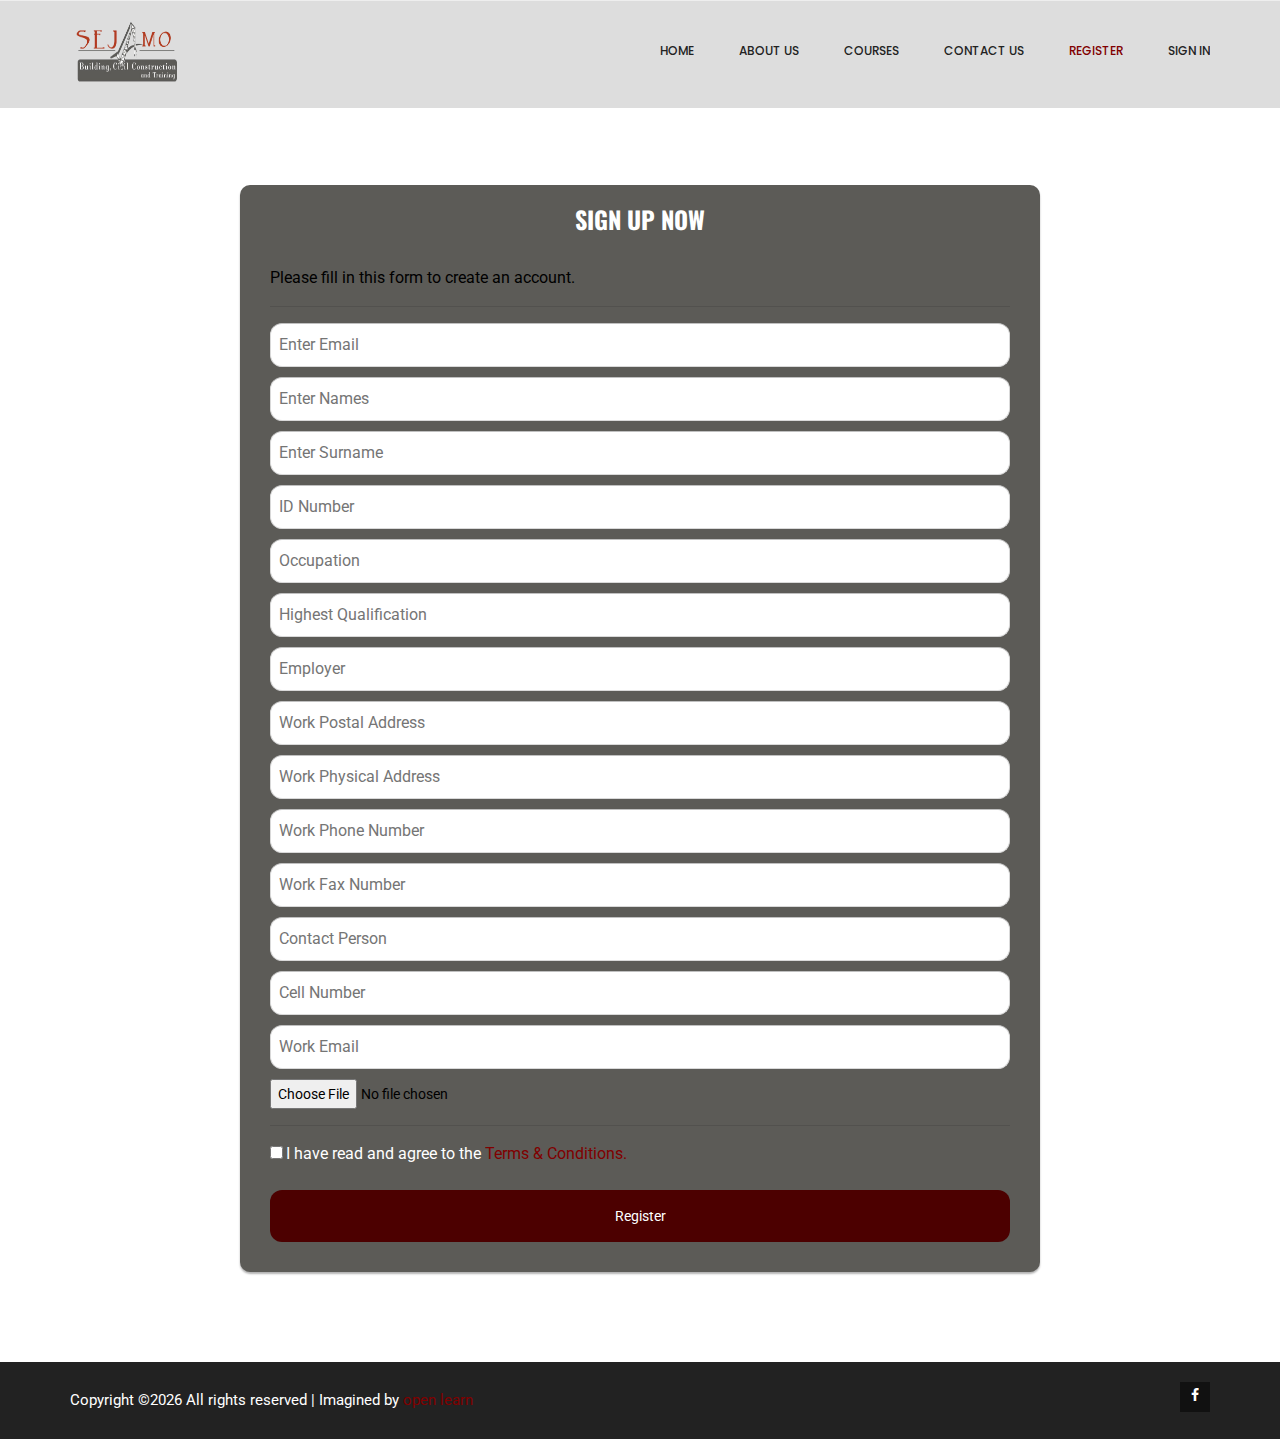
<file: register1.html>
<!doctype html>
<html lang="en">
    <head>
        <!-- sejamo meta tags -->
        <meta charset="utf-8">
        <meta name="viewport" content="width=device-width, initial-scale=1, shrink-to-fit=no">
        <link rel="icon" href="img/favicon.png" type="image/png">
        <title>SEJAMO Building, Civil Construction & Training</title>
        <!-- Bootstrap CSS -->
        <link rel="stylesheet" href="css/bootstrap.css">
        <link rel="stylesheet" href="vendors/linericon/style.css">
        <link rel="stylesheet" href="css/font-awesome.min.css">
        <link rel="stylesheet" href="vendors/owl-carousel/owl.carousel.min.css">
        <link rel="stylesheet" href="vendors/lightbox/simpleLightbox.css">
        <link rel="stylesheet" href="vendors/nice-select/css/nice-select.css">
        <link rel="stylesheet" href="vendors/animate-css/animate.css">
        <!-- sejamo main css -->
        <link rel="stylesheet" href="style.css">
        <link rel="stylesheet" href="css/responsive.css">







    </head>
    <body>


    <!--================sejamo Header Menu Area =================-->
    <header class="header_area">
        <div class="top_menu row m0">

        </div>
        <div class="main_menu">
            <nav class="navbar navbar-expand-lg navbar-light">
                <div class="container">
                    <!-- Brand and toggle get grouped for better mobile display -->
                    <a class="navbar-brand logo_h" href="index.html"><img src="img/logo.png" alt="Sejamo_Logo" width="115" height="80"></a>
                    <button class="navbar-toggler" type="button" data-toggle="collapse" data-target="#navbarSupportedContent" aria-controls="navbarSupportedContent" aria-expanded="false" aria-label="Toggle navigation">
                        <span class="icon-bar"></span>
                        <span class="icon-bar"></span>
                        <span class="icon-bar"></span>
                    </button>
                    <!-- Collect the nav links, forms, and other content for toggling -->
                    <div class="collapse navbar-collapse offset" id="navbarSupportedContent">
                        <ul class="nav navbar-nav menu_nav ml-auto">
                            <li class="nav-item "><a class="nav-link" href="index.html">Home</a></li>
                            <li class="nav-item"><a class="nav-link" href="index.html#About-us">About Us</a></li>

                            <li class="nav-item"><a class="nav-link" href="courses.html">Courses</a></li>
                            <li class="nav-item"><a class="nav-link" href="index.html#Contact-us">Contact Us</a></li>
                            <li class="nav-item active"><a class="nav-link" href="register.html">Register</a></li>
                            <li class="nav-item"><a class="nav-link" href="Login.html">Sign In</a></li>
                        </ul>

                    </div>
                </div>
            </nav>
        </div>
    </header>
        <!--================Header Menu Area =================-->

    <!-- BEGIN:REGISTRATION POPUP -->
    <div class="modalWrap">
        <!--<div class="modal fade" id="login-modal" tabindex="-1" role="dialog" aria-labelledby="myModalLabel" aria-hidden="true" style="display: none;">
           <div class="modal-dialog">-->
        <div class="loginmodal-container">

            <form action="https://docs.google.com/forms/d/1mSveV9F_tl1UmS0xf0FbBbJ8g6QoPg9Mh2igxMpApLE/formResponse" method="post" id="ss_form" target="_blank">

                <h1>Sign up Now</h1>
                <br>
                <p>Please fill in this form to create an account.</p>
                <hr>

                <input type="text" placeholder="Enter Email" id="email_address" name="emailAddress" required>
                <input type="text" placeholder="Enter Names" id="name" name="entry.438154838" required>
                <input type="text" placeholder="Enter Surname" id="surname" name="entry.1212285822" required>
                <input type="text" placeholder="ID Number" id="id_number" name="entry.1829724573" required>
                <input type="text" placeholder="Occupation" id="occupation" name="entry.795287384" required>


                <input type="text" placeholder="Highest Qualification" id="highest_qualification" name="entry.36055764" required>
                <input type="text" placeholder="Employer" id="employer" name="entry.1316416597" required>

                <input type="text" placeholder="Work Postal Address" id="work_postal_address" name="entry.825857017" required>
                <input type="text" placeholder="Work Physical Address" id="work_physical_address" name="entry.50108301" required>
                <input type="text" placeholder="Work Phone Number" id="work_number" name="entry.258762166" required>
                <input type="text" placeholder="Work Fax Number" id="fax_number" name="entry.2128189685" required>
                <input type="text" placeholder="Contact Person" id="contact_person" name="entry.2005285600" required>
                <input type="text" placeholder="Cell Number" id="cell_number" name="entry.1312456204" required>
                <input type="text" placeholder="Work Email" id="work_email" name="entry.1369323392" required>
                <input type="file" placeholder="Attach ID" id="id" name="entry.1690805770" required>

                <hr>
                <div>
                    <input type="checkbox" name="remember"> <p style="color: #fff; display:inline;"> I have read and agree to the
                    <a href="javascript:" data-toggle="modal" data-target="#tandc">Terms & Conditions.</a></p> <br>
                </div>
                <!-- Modal -->
                <div class="modal fade" id="tandc" role="dialog">
                    <div class="modal-dialog modal-lg ">
                        <div class="modal-content modal-background"  style="color: #000000">
                            <div class="modal-header">
                                <h4 class="modal-title"><strong>Terms and Conditions</strong></h4>
                            </div>
                            <div class="modal-body">

                                <h5>General</h5>

                                    <p style="color: #000000">The views or advice expressed at the courses or seminars or online videos are those of the speakers and are not attributable to Sejamo Building, Civil construction and Training which accepts no responsibility for them. Delegates are recommended to take specific independent legal advice before taking any action in reliance upon any views or advice expressed by the speakers.
                                    Sejamo Building, Civil construction and Training, at its absolute discretion, reserves the right to replace the advertised speaker with suitable substitutes or to cancel or postpone the course or seminar in its entirety. Sejamo Building, Civil construction and Training will use every endeavor to avoid cancelling or aborting a course or seminar on the day however, if factors beyond our reasonable control make this necessary, we will refund the fees or the appropriate portion of the fees.
                                    Sejamo Building, Civil construction and Training cannot and does not accept liability for any costs, expenses or losses of delegates or their employers, wasted or incurred as a consequence of a change of speaker, postponement or cancellation. Speakers for each individual course are indicated on the website.
                                    All courses include question and answer sessions when the speakers will be available to answer questions. CPD certificates are available for all courses, which are accepted by most professional bodies as proof of continued professional development undertaken. Delegates are advised to bring a copy of the relevant form of contract, where appropriate.
                                        The courses or seminars are not ‘certified’ or ‘accredited’ by any organisation, neither to they purport to be.</p>


                                <h5>Public Courses</h5>
                                <p> Sejamo Building, Civil construction and Training has a full suite of training courses or seminars that are available to be booked by any delegate or delegates.</p>

                                <h5>Fees</h5>
                                   <p> Fees will vary for a public course depending on its length. Please refer to each course individually for prices. All public course fees include a copy of the slides. The fee does not include overnight accommodation and associated food and beverage costs – please refer to the particular venue if you require assistance with this.

                                <h5>Bookings and payment</h5>
                                <p> All delegates are required to pay in full prior to attending training. Provisional bookings may be made by telephone or website but must be confirmed in writing with the appropriate payment or, if agreed, appropriate order or written confirmation of payment arrangements (subject to credit approval). Payment can also be made by credit card.
                                    Joining instructions and GST receipts will be forwarded to delegates on receipt of payment; if these have not been received within 3 working days before the relevant course, please contact us to ensure your place has been booked, as we cannot be held responsible for non-arrival of registration instructions.
                                </p>
                                <h5>Timing of all courses</h5>
                                <p> Each training day is based on:
                                    Registration and refreshments at 9.00 am for a prompt 9.30 am start.
                                    End of training day planned to finish at 5.00pm.</p>

                                <h5>Cancellation & Refunds</h5>
                                <p> Cancellation, substitutions and/or reschedule requests by delegates must be sent to Sejamo Building, Civil construction and Training by email. You are responsible for ensuring that Sejamo Building, Civil construction and Training receive your written request. Sejamo Building, Civil construction and Training will reply with a written acknowledgement within 3 business days. Substitutions of attendee may be made up to 24 hours pre-registration.
                                    Refunds will be made for cancellations received, in writing, at least 10 working days prior to the relevant course date; such cancellations will be subject to a 20% administration charge. No refunds can be made for cancellations received after this date.
                                    Sejamo Building, Civil construction and Training does not guarantee that any advertised public course or seminar will proceed. Sejamo Building, Civil construction and Training may postpone or cancel a course or seminar at any time and will either offer a place on an alternative course or a full refund at the delegates’ choice.
                                    Sejamo Building, Civil construction and Training cannot and does not accept liability for any costs, expenses or losses of delegates or their employers, wasted or incurred as a consequence of such postponement or cancellation..
                                </p>
                                <h5>In House Courses</h5>
                                <p> All courses or seminars are available to employers to be delivered at their own premises to an internal audience, please contact us for more information.
                                </p>
                                <h5>Fees</h5>
                                <p> In house course fees will be quoted on a case-by-case basis exclusive of GST. The fee is typically quoted as an “all in” price inclusive of speaker’s costs and expenses and the provision of an electronic copy of the delegate notes and a hard copy of notes for each paid for delegate. It is the responsibility of the client to:- </p>
                            <ul style="list-style: circle">
                                <li>Receive and store the couriered notes and make available on the day.</li>
                                <li>Supply a Projector, room and refreshments.</li>
                                <li>Provide lunch for the speaker.</li>
                            </ul>
                                <p> The fees quoted are fixed for 12 months from acceptance; thereafter they will be the subjects of negotiation between the parties.
                                    It is assumed that the course content will not be changed to meet changing requirements after the acceptance of a proposal; we reserve the right to add additional costs to meet any changes should any need to be made.
                                </p>

                                <h5>Timing</h5>
                                <p> Sejamo Building, Civil construction and Training can be flexible with regards to course timing and will tailor the day to match your requirements. A typical day would start at 9.00 or 9.30 and be complete by 17.00 or 17.30 with breaks for coffee, tea and lunch.
                                </p>
                                <h5>Bookings and payment</h5>
                                    <p> Subject to credit approval, in-house courses can be booked with an order number or formal letter to proceed. Payment terms are strictly no later than 30 days from the date of the Invoice.
                                    The company reserves the right to charge interest on any sums remaining unpaid at the expiry of the period stated above, such interest accruing from day to day at the rate of 8% per annum.
                                    </p>
                                <h5>Cancellation & Refunds</h5>
                                <p> Cancellation, substitutions and/or reschedule requests by delegates must be sent to Sejamo Building, Civil construction and Training by email. You are responsible for ensuring that Sejamo Building, Civil construction and Training receive your written request. Sejamo Building, Civil construction and Training will reply with a written acknowledgement within 3 working days
                                    Refunds will be made for cancellations received, in writing, at least 10 working days prior to the relevant course date; such cancellations will be subject to a 20% administration charge. No refunds can be made for cancellations received after this date.
                                </p>

                                <h4>PRIVACY STATEMENT</h4>
                                     
                                <h5>Collection of your personal information</h5>
                                <p> There are many aspects of the site that can be viewed without providing personal information, however, for access to some features you are required to submit personally identifiable information. This may include but not limited to a unique username and password, or provide sensitive information in the recovery of your lost password.
                                </p>
                                <h5>Sharing of your personal information</h5>
                                <p> We may occasionally hire other companies to provide services on our behalf, including but not limited to handling customer support enquiries, processing transactions or customer freight shipping. Those companies will be permitted to obtain only the personal information they need to deliver the service. Sejamo Building, Civil construction and Training takes reasonable steps to ensure that these organisations are bound by confidentiality and privacy obligations in relation to the protection of your personal information.
                                </p>
                                <h5>Use of your personal information</h5>
                                <p> For each visitor to reach the site, we expressively collect the following non-personally identifiable information, including but not limited to browser type, version and language, operating system, pages viewed while browsing the Site, page access times and referring website address. This collected information is used solely internally for the purpose of gauging visitor traffic; trends and delivering personalized content to you while you are at this Site.
                                    From time to time, we may use customer information for new, unanticipated uses not previously disclosed in our privacy notice. If our information practices change at some time in the future we will use for these new purposes only, data collected from the time of the policy change forward will adhere to our updated practices.
                                </p>
                                <h5>Changes to this Privacy Policy</h5>
                                <p> Sejamo Building, Civil construction and Training reserve the right to make amendments to this Privacy Policy at any time. If you have objections to the Privacy Policy, you should not access or use the Site.
                                </p>
                                    <p>Accessing Your Personal Information
                                    You have a right to access your personal information, subject to exceptions allowed by law. If you would like to do so, please let us know. You may be required to put your request in writing for security reasons. Sejamo Building, Civil construction and Training reserves the right to charge a fee for searching for, and providing access to, your information on a per request basis.
                                </p>
                            </div>
                            <div class="modal-footer">
                                <button type="button" class="btn btn-default" data-dismiss="modal">Close</button>
                            </div>
                        </div>
                    </div>
                </div>
                <!-- Modal Fin -->

                <br>
                <input type="submit" value="Register" class="login loginmodal-submit" onsubmit="postToGoogle()">

            </form>

        </div>
    </div>
    <!-- END:REGISTRATION POPUP -->


    <!--&lt;!&ndash; BEGIN:REGISTRATION POPUP &ndash;&gt;-->
<!--<div class="modalWrap">-->
      <!--&lt;!&ndash;<div class="modal fade" id="login-modal" tabindex="-1" role="dialog" aria-labelledby="myModalLabel" aria-hidden="true" style="display: none;">-->
         <!--<div class="modal-dialog">&ndash;&gt;-->
            <!--<div class="loginmodal-container">-->

               <!--<form action="https://docs.google.com/forms/d/1mSveV9F_tl1UmS0xf0FbBbJ8g6QoPg9Mh2igxMpApLE/formResponse" method="post" id="ss_form" target="_blank">-->

               <!--<h1>Sign up Now</h1>-->
               <!--<br>-->
               <!--<p>Please fill in this form to create an account.</p>-->
               <!--<hr>-->

                   <!--<input type="text" placeholder="Enter Email" id="email_address" name="emailAddress" required>-->
                   <!--<input type="text" placeholder="Enter Names" id="name" name="entry.438154838" required>-->
                   <!--<input type="text" placeholder="Enter Surname" id="surname" name="entry.1212285822" required>-->
                   <!--<input type="text" placeholder="ID Number" id="id_number" name="entry.1829724573" required>-->
                   <!--<input type="text" placeholder="Occupation" id="occupation" name="entry.795287384" required>-->

                   <!--<input type="text" placeholder="Highest Qualification" id="highest_qualification" name="entry.36055764" required>-->
                   <!--<input type="text" placeholder="Employer" id="employer" name="entry.1316416597" required>-->

                   <!--<input type="text" placeholder="Work Postal Address" id="work_postal_address" name="entry.825857017" required>-->
                   <!--<input type="text" placeholder="Work Physical Address" id="work_physical_address" name="entry.50108301" required>-->
                   <!--<input type="text" placeholder="Work Phone Number" id="work_number" name="entry.258762166" required>-->
                   <!--<input type="text" placeholder="Work Fax Number" id="fax_number" name="entry.2128189685" required>-->
                   <!--<input type="text" placeholder="Contact Person" id="contact_person" name="entry.2005285600" required>-->
                   <!--<input type="text" placeholder="Cell Number" id="cell_number" name="entry.1312456204" required>-->
                   <!--<input type="text" placeholder="Work Email" id="work_email" name="entry.1369323392" required>-->


               <!--<hr>-->
                   <!--<input type="checkbox" name="remember"> <p style="color: #fff; display:inline;"> I have read and agree to the-->
                   <!--<a href="javascript:">Terms & Conditions.</a></p> <br>-->

               <!--<br>-->
                   <!--<input type="submit" value="Register" class="login loginmodal-submit" onsubmit="postToGoogle()">-->
                  <!---->
            <!--</form>-->

            <!--</div>-->
<!--</div>-->
   <!--&lt;!&ndash; END:REGISTRATION POPUP &ndash;&gt;-->

    <!--================ start footer Area  =================-->
    <footer class="footer-area p_120">
        <div class="container">
            <!--<div class="row">-->
                <!--<div class="col-lg-5  col-md-6 col-sm-6">-->
                    <!--<div class="single-footer-widget ab_wd">-->
                        <!--<h6 class="footer_title">About Us</h6>-->
                        <!--<p>Lorem ipsum dolor sit amet, consectetur adipisicing elit, sed do eiusmod tempor incididunt ut labore dolore magna aliqua.</p>-->
                    <!--</div>-->
                <!--</div>-->
                <!--<div class="col-lg-5 col-md-6 col-sm-6 offset-lg-1">-->
                    <!--<div class="single-footer-widget contact_wd">-->
                        <!--<h6 class="footer_title">Contact Us</h6>-->
                        <!--<p>121 Eloff Street, Selby Extention, Johannesburg, Republic of South Africa</p>-->
                        <!--<a href="tel:+27 000000000">+27 000-000-000</a>-->
                        <!--<a href="email:info@sejamo.co.za">info@sejamo.co.za</a>-->
                    <!--</div>-->
                <!--</div>-->

            <!--</div>-->
            <div class="row footer-bottom d-flex justify-content-between align-items-center">
                <p class="col-lg-8 col-md-8 footer-text m-0">
                    Copyright &copy;<script>document.write(new Date().getFullYear());</script> All rights reserved | Imagined by <a href="http://www.openlearn.co.za" target="_blank">open learn</a>
                </p>
                <div class="col-lg-4 col-md-4 footer-social">
                    <a href="#"><i class="fa fa-facebook"></i></a>
                </div>
            </div>
        </div>
    </footer>
    <!--================ End footer Area  =================-->
        
        
        
        
        <!-- Optional JavaScript -->
        <!-- jQuery first, then Popper.js, then Bootstrap JS -->
        <script src="js/jquery-3.2.1.min.js"></script>
        <script src="js/popper.js"></script>
        <script src="js/bootstrap.min.js"></script>
        <script src="js/stellar.js"></script>
        <script src="vendors/lightbox/simpleLightbox.min.js"></script>
        <script src="vendors/nice-select/js/jquery.nice-select.min.js"></script>
        <script src="vendors/isotope/imagesloaded.pkgd.min.js"></script>
        <script src="vendors/isotope/isotope-min.js"></script>
        <script src="vendors/owl-carousel/owl.carousel.min.js"></script>
        <script src="js/jquery.ajaxchimp.min.js"></script>
        <script src="vendors/counter-up/jquery.waypoints.min.js"></script>
        <script src="vendors/counter-up/jquery.counterup.js"></script>
        <script src="js/mail-script.js"></script>
        <script src="js/theme.js"></script>
    </body>

    <script type="text/javascript">
        function postToGoogle() {

            $('#my_form').submit(function(e) {
                e.preventDefault();
                $.ajax({
                    url: "https://docs.google.com/forms/d/e/1FAIpQLSdRBZLp8aduhk6rdVj7cc22RS7JLc8Qm_ahezM4B5s67G3Zdg/formResponse",
                    type: "POST",
                    dataType: "xml",
                    statusCode: {
                        0: function () {
                            //Success message
                            alert("Form submitted");

                        },
                        200: function () {
                            //Success message
                        }
                    }
                });
                window.location.assign(window.location = "index.html");
            });
        }

    </script>

</html>
</file>
<file: alternative/stylesheet.css>
* html {
    background-color: #f4f4f4;
    margin: 0;
    padding: 0;
    overflow: hidden;
    font-size:1em;
    font-family: Arial, Helvetica, sans-serif;

}
/*Header*/
.top-nav {
    overflow: hidden;
    background-color: #e0e0e0;
    box-shadow:5px 5px 5px grey;
    font-family: Arial, Helvetica, sans-serif ;

}

.top-nav a {
    float: left;
    color: #f2f2f2;
    text-align: center;
    padding: 14px 16px;
    text-decoration: none;
    font-size: 17px;
}

.top-nav .search-container {
    padding: 50px;
    text-align:center;
    width: 70%;
    border-radius: 23px;


}
/*
* Side Menu
*
 */

/* Fixed sid-enav, full height */
.side-nav {
    color: #2A2A2A;
    height: 50%;
    width: 250px;
    position: fixed;
    z-index: 1;
    top: 0;
    left: 0;
    background-color: #f4f4f4;
    overflow-x: hidden;
    padding-top: 20px;
    margin-top: 160px;
    margin-left: 0.1px;
    box-shadow:2px 2px 1px 1px grey;
    font-size: 0em !important;
    font-family: Arial, Helvetica, sans-serif ;



}

/* Style the side-nav links and the dropdown button */

/* Fixed side-nav, full height */
.side-nav {
    height: 70%;
    width: 200px;
    position: fixed;
    z-index: 1;
    top: 0;
    left: 0;
    background-color: #e0e0e0;
    overflow-x: hidden;
    padding-top: 20px;
    margin-top: 149px;

}

/* Style the side-nav links and the dropdown button */
.side-nav a, .dropdown-btn {
    padding: 6px 8px 6px 16px;
    text-decoration: none;
    font-size: 15px;
    color: #000;
    display: block;
    border: none;
    background: none;
    width: 100%;
    text-align: left;
    cursor: pointer;
    outline: none;
}

/* On mouse-over */
.side-nav a:hover, .dropdown-btn:hover {
    color: #000;
}

/* Main content */
.main {
    margin-left: 200px; /* Same as the width of the side-nav */
    font-size: 20px; /* Increased text to enable scrolling */
    padding: 0px 10px;
}

/* Add an active class to the active dropdown button */
.active {
    background-color: #8B1919;
    color: white;
}

/* Dropdown container (hidden by default). Optional: add a lighter background color and some left padding to change the design of the dropdown content */
.dropdown-container {
    display: none;
    background-color: #545454;
    padding-left: 8px;
}

/* Optional: Style the caret down icon */
.fa-caret-down {
    float: right;
    padding-right: 8px;
}

/* Some media queries for responsiveness */
@media screen and (max-height: 450px) {
    .side-nav {padding-top: 15px;}
    .side-nav a {font-size: 18px;}
}

ul a {
    list-style: none;
    margin-left: -8px;

}

hr {
    margin-left: -10px;
}
 #hover a:hover {

    color: #000;
    background-color: #2A2A2A;
    padding-left: -10px;
    padding-right: -10px;
    padding-left:50px;
    padding-right:50px;
    width:auto;

}

 iframe {
     margin-left: 26%;
     margin-top: 0%;
 }

 /*
 search sections

 */
.font-weight {
    font-weight:bold;
    margin-left: 15px;
}

.search-section{
    display: inline-block;
    position: relative;
    margin-left: 240px;
    margin-top: 3%;
}
.search-section h5{
    color: #fff;
    font-weight: bold !important;
}

.search-section .pg-search{
    position: absolute;
    top: 6px;
    left: 5px;
    font-size: 12px;

}
.subm-btn{
    display: inline-block;
    background: transparent;
    border: 1px solid #bdbec2;
    padding: 1px 30px;
    border-radius: 8px;
    color: #fff;
    font-size: 12px;
    cursor: pointer;

}
.search-section .form-control{
    height: 20px;
    border:none;
    background: #8B1919;
    width: 200px;
    margin-top: -4px;
    padding-left: 	24px;
    color: #fff;
    font-weight: bold;
    text-transform:uppercase;
    min-height: 20px;
    font-size: 9px;
    display:inline-block;
}

/*
*
*
*
     Avatar    */

.avatar {
    vertical-align: middle;
    width: 50px;
    height: 50px;
    border-radius: 50%;
    float: right;
    margin-right:50px;
    margin-top: 3%;



}
/* Avatar Name */
#name-align {
    margin-left: -180px;
    margin-top: 5%;
    margin-bottom: -69%;
}
</file>
<file: vendors/linericon/style.css>
@font-face {
	font-family: 'Linearicons-Free';
	src:url('fonts/Linearicons-Free.eot?w118d');
	src:url('fonts/Linearicons-Free.eot?#iefixw118d') format('embedded-opentype'),
		url('fonts/Linearicons-Free.woff2?w118d') format('woff2'),
		url('fonts/Linearicons-Free.woff?w118d') format('woff'),
		url('fonts/Linearicons-Free.ttf?w118d') format('truetype'),
		url('fonts/Linearicons-Free.svg?w118d#Linearicons-Free') format('svg');
	font-weight: normal;
	font-style: normal;
}

.lnr {
	font-family: 'Linearicons-Free';
	speak: none;
	font-style: normal;
	font-weight: normal;
	font-variant: normal;
	text-transform: none;
	line-height: 1;

	/* Better Font Rendering =========== */
	-webkit-font-smoothing: antialiased;
	-moz-osx-font-smoothing: grayscale;
}

.lnr-home:before {
	content: "\e800";
}
.lnr-apartment:before {
	content: "\e801";
}
.lnr-pencil:before {
	content: "\e802";
}
.lnr-magic-wand:before {
	content: "\e803";
}
.lnr-drop:before {
	content: "\e804";
}
.lnr-lighter:before {
	content: "\e805";
}
.lnr-poop:before {
	content: "\e806";
}
.lnr-sun:before {
	content: "\e807";
}
.lnr-moon:before {
	content: "\e808";
}
.lnr-cloud:before {
	content: "\e809";
}
.lnr-cloud-upload:before {
	content: "\e80a";
}
.lnr-cloud-download:before {
	content: "\e80b";
}
.lnr-cloud-sync:before {
	content: "\e80c";
}
.lnr-cloud-check:before {
	content: "\e80d";
}
.lnr-database:before {
	content: "\e80e";
}
.lnr-lock:before {
	content: "\e80f";
}
.lnr-cog:before {
	content: "\e810";
}
.lnr-trash:before {
	content: "\e811";
}
.lnr-dice:before {
	content: "\e812";
}
.lnr-heart:before {
	content: "\e813";
}
.lnr-star:before {
	content: "\e814";
}
.lnr-star-half:before {
	content: "\e815";
}
.lnr-star-empty:before {
	content: "\e816";
}
.lnr-flag:before {
	content: "\e817";
}
.lnr-envelope:before {
	content: "\e818";
}
.lnr-paperclip:before {
	content: "\e819";
}
.lnr-inbox:before {
	content: "\e81a";
}
.lnr-eye:before {
	content: "\e81b";
}
.lnr-printer:before {
	content: "\e81c";
}
.lnr-file-empty:before {
	content: "\e81d";
}
.lnr-file-add:before {
	content: "\e81e";
}
.lnr-enter:before {
	content: "\e81f";
}
.lnr-exit:before {
	content: "\e820";
}
.lnr-graduation-hat:before {
	content: "\e821";
}
.lnr-license:before {
	content: "\e822";
}
.lnr-music-note:before {
	content: "\e823";
}
.lnr-film-play:before {
	content: "\e824";
}
.lnr-camera-video:before {
	content: "\e825";
}
.lnr-camera:before {
	content: "\e826";
}
.lnr-picture:before {
	content: "\e827";
}
.lnr-book:before {
	content: "\e828";
}
.lnr-bookmark:before {
	content: "\e829";
}
.lnr-user:before {
	content: "\e82a";
}
.lnr-users:before {
	content: "\e82b";
}
.lnr-shirt:before {
	content: "\e82c";
}
.lnr-store:before {
	content: "\e82d";
}
.lnr-cart:before {
	content: "\e82e";
}
.lnr-tag:before {
	content: "\e82f";
}
.lnr-phone-handset:before {
	content: "\e830";
}
.lnr-phone:before {
	content: "\e831";
}
.lnr-pushpin:before {
	content: "\e832";
}
.lnr-map-marker:before {
	content: "\e833";
}
.lnr-map:before {
	content: "\e834";
}
.lnr-location:before {
	content: "\e835";
}
.lnr-calendar-full:before {
	content: "\e836";
}
.lnr-keyboard:before {
	content: "\e837";
}
.lnr-spell-check:before {
	content: "\e838";
}
.lnr-screen:before {
	content: "\e839";
}
.lnr-smartphone:before {
	content: "\e83a";
}
.lnr-tablet:before {
	content: "\e83b";
}
.lnr-laptop:before {
	content: "\e83c";
}
.lnr-laptop-phone:before {
	content: "\e83d";
}
.lnr-power-switch:before {
	content: "\e83e";
}
.lnr-bubble:before {
	content: "\e83f";
}
.lnr-heart-pulse:before {
	content: "\e840";
}
.lnr-construction:before {
	content: "\e841";
}
.lnr-pie-chart:before {
	content: "\e842";
}
.lnr-chart-bars:before {
	content: "\e843";
}
.lnr-gift:before {
	content: "\e844";
}
.lnr-diamond:before {
	content: "\e845";
}
.lnr-linearicons:before {
	content: "\e846";
}
.lnr-dinner:before {
	content: "\e847";
}
.lnr-coffee-cup:before {
	content: "\e848";
}
.lnr-leaf:before {
	content: "\e849";
}
.lnr-paw:before {
	content: "\e84a";
}
.lnr-rocket:before {
	content: "\e84b";
}
.lnr-briefcase:before {
	content: "\e84c";
}
.lnr-bus:before {
	content: "\e84d";
}
.lnr-car:before {
	content: "\e84e";
}
.lnr-train:before {
	content: "\e84f";
}
.lnr-bicycle:before {
	content: "\e850";
}
.lnr-wheelchair:before {
	content: "\e851";
}
.lnr-select:before {
	content: "\e852";
}
.lnr-earth:before {
	content: "\e853";
}
.lnr-smile:before {
	content: "\e854";
}
.lnr-sad:before {
	content: "\e855";
}
.lnr-neutral:before {
	content: "\e856";
}
.lnr-mustache:before {
	content: "\e857";
}
.lnr-alarm:before {
	content: "\e858";
}
.lnr-bullhorn:before {
	content: "\e859";
}
.lnr-volume-high:before {
	content: "\e85a";
}
.lnr-volume-medium:before {
	content: "\e85b";
}
.lnr-volume-low:before {
	content: "\e85c";
}
.lnr-volume:before {
	content: "\e85d";
}
.lnr-mic:before {
	content: "\e85e";
}
.lnr-hourglass:before {
	content: "\e85f";
}
.lnr-undo:before {
	content: "\e860";
}
.lnr-redo:before {
	content: "\e861";
}
.lnr-sync:before {
	content: "\e862";
}
.lnr-history:before {
	content: "\e863";
}
.lnr-clock:before {
	content: "\e864";
}
.lnr-download:before {
	content: "\e865";
}
.lnr-upload:before {
	content: "\e866";
}
.lnr-enter-down:before {
	content: "\e867";
}
.lnr-exit-up:before {
	content: "\e868";
}
.lnr-bug:before {
	content: "\e869";
}
.lnr-code:before {
	content: "\e86a";
}
.lnr-link:before {
	content: "\e86b";
}
.lnr-unlink:before {
	content: "\e86c";
}
.lnr-thumbs-up:before {
	content: "\e86d";
}
.lnr-thumbs-down:before {
	content: "\e86e";
}
.lnr-magnifier:before {
	content: "\e86f";
}
.lnr-cross:before {
	content: "\e870";
}
.lnr-menu:before {
	content: "\e871";
}
.lnr-list:before {
	content: "\e872";
}
.lnr-chevron-up:before {
	content: "\e873";
}
.lnr-chevron-down:before {
	content: "\e874";
}
.lnr-chevron-left:before {
	content: "\e875";
}
.lnr-chevron-right:before {
	content: "\e876";
}
.lnr-arrow-up:before {
	content: "\e877";
}
.lnr-arrow-down:before {
	content: "\e878";
}
.lnr-arrow-left:before {
	content: "\e879";
}
.lnr-arrow-right:before {
	content: "\e87a";
}
.lnr-move:before {
	content: "\e87b";
}
.lnr-warning:before {
	content: "\e87c";
}
.lnr-question-circle:before {
	content: "\e87d";
}
.lnr-menu-circle:before {
	content: "\e87e";
}
.lnr-checkmark-circle:before {
	content: "\e87f";
}
.lnr-cross-circle:before {
	content: "\e880";
}
.lnr-plus-circle:before {
	content: "\e881";
}
.lnr-circle-minus:before {
	content: "\e882";
}
.lnr-arrow-up-circle:before {
	content: "\e883";
}
.lnr-arrow-down-circle:before {
	content: "\e884";
}
.lnr-arrow-left-circle:before {
	content: "\e885";
}
.lnr-arrow-right-circle:before {
	content: "\e886";
}
.lnr-chevron-up-circle:before {
	content: "\e887";
}
.lnr-chevron-down-circle:before {
	content: "\e888";
}
.lnr-chevron-left-circle:before {
	content: "\e889";
}
.lnr-chevron-right-circle:before {
	content: "\e88a";
}
.lnr-crop:before {
	content: "\e88b";
}
.lnr-frame-expand:before {
	content: "\e88c";
}
.lnr-frame-contract:before {
	content: "\e88d";
}
.lnr-layers:before {
	content: "\e88e";
}
.lnr-funnel:before {
	content: "\e88f";
}
.lnr-text-format:before {
	content: "\e890";
}
.lnr-text-format-remove:before {
	content: "\e891";
}
.lnr-text-size:before {
	content: "\e892";
}
.lnr-bold:before {
	content: "\e893";
}
.lnr-italic:before {
	content: "\e894";
}
.lnr-underline:before {
	content: "\e895";
}
.lnr-strikethrough:before {
	content: "\e896";
}
.lnr-highlight:before {
	content: "\e897";
}
.lnr-text-align-left:before {
	content: "\e898";
}
.lnr-text-align-center:before {
	content: "\e899";
}
.lnr-text-align-right:before {
	content: "\e89a";
}
.lnr-text-align-justify:before {
	content: "\e89b";
}
.lnr-line-spacing:before {
	content: "\e89c";
}
.lnr-indent-increase:before {
	content: "\e89d";
}
.lnr-indent-decrease:before {
	content: "\e89e";
}
.lnr-pilcrow:before {
	content: "\e89f";
}
.lnr-direction-ltr:before {
	content: "\e8a0";
}
.lnr-direction-rtl:before {
	content: "\e8a1";
}
.lnr-page-break:before {
	content: "\e8a2";
}
.lnr-sort-alpha-asc:before {
	content: "\e8a3";
}
.lnr-sort-amount-asc:before {
	content: "\e8a4";
}
.lnr-hand:before {
	content: "\e8a5";
}
.lnr-pointer-up:before {
	content: "\e8a6";
}
.lnr-pointer-right:before {
	content: "\e8a7";
}
.lnr-pointer-down:before {
	content: "\e8a8";
}
.lnr-pointer-left:before {
	content: "\e8a9";
}
</file>
<file: vendors/nice-select/css/nice-select.css>
.nice-select {
  -webkit-tap-highlight-color: transparent;
  background-color: #fff;
  border-radius: 5px;
  border: solid 1px #e8e8e8;
  box-sizing: border-box;
  clear: both;
  cursor: pointer;
  display: block;
  float: left;
  font-family: inherit;
  font-size: 14px;
  font-weight: normal;
  height: 42px;
  line-height: 40px;
  outline: none;
  padding-left: 18px;
  padding-right: 30px;
  position: relative;
  text-align: left !important;
  -webkit-transition: all 0.2s ease-in-out;
  transition: all 0.2s ease-in-out;
  -webkit-user-select: none;
     -moz-user-select: none;
      -ms-user-select: none;
          user-select: none;
  white-space: nowrap;
  width: auto; }
  .nice-select:hover {
    border-color: #dbdbdb; }
  .nice-select:active, .nice-select.open, .nice-select:focus {
    border-color: #999; }
  .nice-select:after {
    border-bottom: 2px solid #999;
    border-right: 2px solid #999;
    content: '';
    display: block;
    height: 5px;
    margin-top: -4px;
    pointer-events: none;
    position: absolute;
    right: 12px;
    top: 50%;
    -webkit-transform-origin: 66% 66%;
        -ms-transform-origin: 66% 66%;
            transform-origin: 66% 66%;
    -webkit-transform: rotate(45deg);
        -ms-transform: rotate(45deg);
            transform: rotate(45deg);
    -webkit-transition: all 0.15s ease-in-out;
    transition: all 0.15s ease-in-out;
    width: 5px; }
  .nice-select.open:after {
    -webkit-transform: rotate(-135deg);
        -ms-transform: rotate(-135deg);
            transform: rotate(-135deg); }
  .nice-select.open .list {
    opacity: 1;
    pointer-events: auto;
    -webkit-transform: scale(1) translateY(0);
        -ms-transform: scale(1) translateY(0);
            transform: scale(1) translateY(0); }
  .nice-select.disabled {
    border-color: #ededed;
    color: #999;
    pointer-events: none; }
    .nice-select.disabled:after {
      border-color: #cccccc; }
  .nice-select.wide {
    width: 100%; }
    .nice-select.wide .list {
      left: 0 !important;
      right: 0 !important; }
  .nice-select.right {
    float: right; }
    .nice-select.right .list {
      left: auto;
      right: 0; }
  .nice-select.small {
    font-size: 12px;
    height: 36px;
    line-height: 34px; }
    .nice-select.small:after {
      height: 4px;
      width: 4px; }
    .nice-select.small .option {
      line-height: 34px;
      min-height: 34px; }
  .nice-select .list {
    background-color: #fff;
    border-radius: 5px;
    box-shadow: 0 0 0 1px rgba(68, 68, 68, 0.11);
    box-sizing: border-box;
    margin-top: 4px;
    opacity: 0;
    overflow: hidden;
    padding: 0;
    pointer-events: none;
    position: absolute;
    top: 100%;
    left: 0;
    -webkit-transform-origin: 50% 0;
        -ms-transform-origin: 50% 0;
            transform-origin: 50% 0;
    -webkit-transform: scale(0.75) translateY(-21px);
        -ms-transform: scale(0.75) translateY(-21px);
            transform: scale(0.75) translateY(-21px);
    -webkit-transition: all 0.2s cubic-bezier(0.5, 0, 0, 1.25), opacity 0.15s ease-out;
    transition: all 0.2s cubic-bezier(0.5, 0, 0, 1.25), opacity 0.15s ease-out;
    z-index: 9; }
    .nice-select .list:hover .option:not(:hover) {
      background-color: transparent !important; }
  .nice-select .option {
    cursor: pointer;
    font-weight: 400;
    line-height: 40px;
    list-style: none;
    min-height: 40px;
    outline: none;
    padding-left: 18px;
    padding-right: 29px;
    text-align: left;
    -webkit-transition: all 0.2s;
    transition: all 0.2s; }
    .nice-select .option:hover, .nice-select .option.focus, .nice-select .option.selected.focus {
      background-color: #f6f6f6; }
    .nice-select .option.selected {
      font-weight: bold; }
    .nice-select .option.disabled {
      background-color: transparent;
      color: #999;
      cursor: default; }

.no-csspointerevents .nice-select .list {
  display: none; }

.no-csspointerevents .nice-select.open .list {
  display: block; }
</file>
<file: css/style.css>
/*----------------------------------------------------*/
/*font Variables*/
/*Color Variables*/
/*=================== fonts ====================*/
@import url("https://fonts.googleapis.com/css?family=Oswald:300,400,500,700|Poppins:200,300,400,500,600,700|Roboto:300,400,500,700");
/*---------------------------------------------------- */
/*----------------------------------------------------*/
.list {
  list-style: none;
  margin: 0px;
  padding: 0px;
}

a {
  text-decoration: none;
  -webkit-transition: all 0.3s ease-in-out;
  -o-transition: all 0.3s ease-in-out;
  transition: all 0.3s ease-in-out;
}

a:hover, a:focus {
  text-decoration: none;
  outline: none;
}

.row.m0 {
  margin: 0px;
}

body {
  line-height: 24px;
  font-size: 14px;
  font-family: "Roboto", sans-serif;
  font-weight: normal;
  color: #777777;
  overflow-x: hidden;
}

h1, h2, h3, h4, h5, h6 {
  font-family: "Oswald", sans-serif;
  font-weight: 500;
}

button:focus {
  outline: none;
  -webkit-box-shadow: none;
  box-shadow: none;
}

.p_120 {
  padding-top: 0px;
  padding-bottom: 0px;
}

.pad_top {
  padding-top: 120px;
}

.mt-25 {
  margin-top: 25px;
}

/*@media (min-width: 1200px) {*/
  /*.container {*/
    /*max-width: 1170px;*/
  /*}*/
/*}*/

/*@media (min-width: 1620px) {*/
  /*.box_1620 {*/
    /*max-width: 1650px;*/
    /*margin: auto;*/
  /*}*/
/*}*/

/* Main Title Area css
============================================================================================ */
.main_title {
  text-align: center;
  max-width: 720px;
  margin: 0px auto 75px;

}

.main_title h2 {
  font-family: "Oswald", sans-serif;
  font-size: 36px;
  color: #222222;
  margin-bottom: 0px;
  margin-top: 90px;
}

.main_title p {
  font-size: 14px;
  font-family: "Roboto", sans-serif;
  font-weight: normal;
  line-height: 24px;
  color: #777777;
  margin-bottom: 0px;
}

/* End Main Title Area css
============================================================================================ */
/*---------------------------------------------------- */
/*----------------------------------------------------*/
.header_area {
  position: absolute;
  background-color: #f8f9fa;
  width: 100%;
  top: 0;
  /*left: 0;*/
  z-index: 99;
  /*-webkit-transition: background 0.4s, all 0.3s linear;*/
  /*-o-transition: background 0.4s, all 0.3s linear;*/
  /*transition: background 0.4s, all 0.3s linear;*/
}

.header_area .navbar {
  background: transparent;
  background-color: #dddddd;
  padding: 0px;
  border: 0px;
  border-radius: 0px;
}

.header_area .navbar .nav .nav-item {
  margin-right: 45px;
}

.header_area .navbar .nav .nav-item .nav-link {
  font: 500 12px/100px "Poppins", sans-serif;
  text-transform: uppercase;
  color: #222222;
  padding: 0px;
  display: inline-block;
}

.header_area .navbar .nav .nav-item .nav-link:after {
  display: none;
}

.header_area .navbar .nav .nav-item:hover .nav-link, .header_area .navbar .nav .nav-item.active .nav-link {
  color: #800000;
}

.header_area .navbar .nav .nav-item.submenu {
  position: relative;
}

.header_area .navbar .nav .nav-item.submenu ul {
  border: none;
  padding: 0px;
  border-radius: 0px;
  -webkit-box-shadow: none;
  box-shadow: none;
  margin: 0px;
  background: #fff;
}

@media (min-width: 992px) {
  .header_area .navbar .nav .nav-item.submenu ul {
    position: absolute;
    top: 120%;
    left: 0px;
    min-width: 200px;
    text-align: left;
    opacity: 0;
    -webkit-transition: all 300ms ease-in;
    -o-transition: all 300ms ease-in;
    transition: all 300ms ease-in;
    visibility: hidden;
    display: block;
    border: none;
    padding: 0px;
    border-radius: 0px;
  }
}

.header_area .navbar .nav .nav-item.submenu ul:before {
  content: "";
  width: 0;
  height: 0;
  border-style: solid;
  border-width: 10px 10px 0 10px;
  border-color: #eeeeee transparent transparent transparent;
  position: absolute;
  right: 24px;
  top: 45px;
  z-index: 3;
  opacity: 0;
  -webkit-transition: all 400ms linear;
  -o-transition: all 400ms linear;
  transition: all 400ms linear;
}

.header_area .navbar .nav .nav-item.submenu ul .nav-item {
  display: block;
  float: none;
  margin-right: 0px;
  border-bottom: 1px solid #ededed;
  margin-left: 0px;
  -webkit-transition: all 0.4s linear;
  -o-transition: all 0.4s linear;
  transition: all 0.4s linear;
}

.header_area .navbar .nav .nav-item.submenu ul .nav-item .nav-link {
  line-height: 45px;
  color: #222222;
  padding: 0px 30px;
  -webkit-transition: all 150ms linear;
  -o-transition: all 150ms linear;
  transition: all 150ms linear;
  display: block;
  margin-right: 0px;
}

.header_area .navbar .nav .nav-item.submenu ul .nav-item:last-child {
  border-bottom: none;
}

.header_area .navbar .nav .nav-item.submenu ul .nav-item:hover .nav-link {
  background: #800000;
  color: #fff;
}

@media (min-width: 992px) {
  .header_area .navbar .nav .nav-item.submenu:hover ul {
    visibility: visible;
    opacity: 1;
    top: 100%;
  }
}

.header_area .navbar .nav .nav-item.submenu:hover ul .nav-item {
  margin-top: 0px;
}

.header_area .navbar .nav .nav-item:last-child {
  margin-right: 0px;
}

.header_area .navbar .search {
  font-size: 12px;
  line-height: 60px;
  display: inline-block;
  color: #222222;
  margin-left: 80px;
}

.header_area .navbar .search i {
  font-weight: 600;
}

.header_area + section, .header_area + row, .header_area + div {
  margin-top: 0px;
}

.header_area.navbar_fixed .main_menu {
  position: fixed;
  width: 100%;
  top: -70px;
  left: 0;
  right: 0;
  background: #f8f9fa;
  -webkit-transform: translateY(70px);
  -ms-transform: translateY(70px);
  transform: translateY(70px);
  -webkit-transition: background 500ms ease, -webkit-transform 500ms ease;
  transition: background 500ms ease, -webkit-transform 500ms ease;
  -o-transition: transform 500ms ease, background 500ms ease;
  transition: transform 500ms ease, background 500ms ease;
  transition: transform 500ms ease, background 500ms ease, -webkit-transform 500ms ease;
  -webkit-transition: transform 500ms ease, background 500ms ease;
  -webkit-box-shadow: 0px 3px 16px 0px rgba(0, 0, 0, 0.1);
  box-shadow: 0px 3px 16px 0px rgba(0, 0, 0, 0.1);
}

.header_area.navbar_fixed .main_menu .navbar .nav .nav-item .nav-link {
  line-height: 70px;
}

.top_menu {
  border-bottom: 1px solid #eeeeee;
}

.top_menu .header_social li {
  display: inline-block;
  margin-right: 15px;
}

.top_menu .header_social li a {
  font-size: 12px;
  color: #ccc;
  display: inline-block;
  line-height: 45px;
  -webkit-transition: all 300ms linear 0s;
  -o-transition: all 300ms linear 0s;
  transition: all 300ms linear 0s;
}

.top_menu .header_social li:last-child {
  margin-right: 0px;
}

.top_menu .header_social li:hover a {
  color: #800000;
}

.top_menu .ac_btn {
  line-height: 28px;
  border: 1px solid #eeeeee;
  display: inline-block;
  background: #f9f9ff;
  padding: 0px 19px;
  font-size: 12px;
  font-family: "Roboto", sans-serif;
  font-weight: 500;
  color: #777777;
  -webkit-transition: all 300ms linear 0s;
  -o-transition: all 300ms linear 0s;
  transition: all 300ms linear 0s;
  margin-right: 1px;
  margin-top: 8px;
}

.top_menu .ac_btn:hover {
  background: #800000;
  color: #fff;
  border-color: #800000;
}

.top_menu .dn_btn {
  line-height: 28px;
  border: 1px solid #800000;
  display: inline-block;
  background: #800000;
  padding: 0px 19px;
  font-size: 12px;
  font-family: "Roboto", sans-serif;
  font-weight: 500;
  color: #fff;
  -webkit-transition: all 300ms linear 0s;
  -o-transition: all 300ms linear 0s;
  transition: all 300ms linear 0s;
  margin-top: 8px;
  border-radius: 3px;
}

.top_menu .dn_btn:hover {
  background: transparent;
  color: #222222;
  border-color: #800000;
}

.top_menu .lan_pack {
  height: 30px;
  border: 1px solid #eeeeee;
  border-radius: 3px;
  line-height: 28px;
  font-size: 12px;
  font-family: "Roboto", sans-serif;
  font-weight: 500;
  padding-left: 19px;
  padding-right: 36px;
  color: #777777;
  background: #f9f9ff;
  margin-right: 5px;
  margin-top: 8px;
}

.top_menu .lan_pack .current {
  color: #777777;
}

.top_menu .lan_pack:after {
  content: "\f0d7";
  border: none !important;
  font: normal normal normal 12px/1 FontAwesome;
  -webkit-transform: rotate(0deg);
  -ms-transform: rotate(0deg);
  transform: rotate(0deg);
  height: auto;
  margin-top: -6px;
  right: 20px;
}

/*---------------------------------------------------- */
/*----------------------------------------------------*/
/* Home Banner Area css
============================================================================================ */
.imageMover{
  display: block;
  margin-left: auto;
  margin-right: auto;
  width: 100%;
  height: auto;
  /*width: 50%;*/
}

.myImage{
  margin-top: 10%;
  background-color: rgba(39,38,61,0.44) ;
  /*padding-left: 100px;*/
  /*padding-right: 100px;*/
}

.home_banner_area {
  /*position: relative;*/
  /*top:100;*/
  z-index: 1;
  height: 790px;
}

.home_banner_area .banner_inner {
  position: relative;
  /*overflow: hidden;*/
  width: 100%;
  min-height: 790px;

}

.home_banner_area .banner_inner .overlay {
  background: url(../img/about-1.jpg) no-repeat ;
  background-size: 100%;
  position: absolute;
  left: 0;
  right: 0;
  top:0;
  margin-top: 90px;
  width: 100%;
  height: 700px;
  bottom: 0;
  z-index: -1;
}
/*.banner_area .banner_inner .overlay {*/
  /*background: url(../img/about-1.jpg) no-repeat ;*/
  /*background-size: 100%;*/
  /*position: absolute;*/

  /*margin-top: -520px;*/
  /*width: 100%;*/
  /*height: 700px;*/

  /*z-index: -1;*/
/*}*/

/*.home_banner_area .banner_inner .container {*/
  /*!*width: 600px;*!*/
  /*!*height: auto;*!*/
  /*margin-top:50px;*/
  /*!*top: 0%;*!*/
  /*!*margin-right: 0px;*!*/
  /*!*margin-left: 450px;*!*/

/*}*/
/*.home_banner_area .banner_inner .banner_content {*/
  /*color: #fff;*/
  /*!*background-color: rgba(39, 38, 61, 0.44);*!*/
  /*!*font-size: 600px;*!*/
/*}*/

/*.home_banner_area .banner_inner .banner_content h5 {*/
  /*text-transform: uppercase;*/
  /*font-family: "Poppins", sans-serif;*/
  /*font-size: 14px;*/
  /*font-weight: normal;*/
  /*margin-bottom: 15px;*/
/*}*/
/*.home_banner_area .banner_inner .banner_content h3 {*/
  /*font-size: 60px;*/
  /*font-family: "Oswald", sans-serif;*/
  /*font-weight: normal;*/
  /*!*margin-bottom: 20px;*!*/
  /*margin-top: 0px;*/
/*}*/

/*.home_banner_area .banner_inner .banner_content h2 {*/
  /*font-size: 40px;*/
  /*font-family: "Oswald", sans-serif;*/
  /*font-weight: normal;*/
  /*!*margin-bottom: 20px;*!*/
  /*margin-top: 25px;*/
/*}*/
/*.home_banner_area .banner_inner .banner_content h4 {*/
  /*font-size: 25px;*/
  /*font-family:  "Arial";*/
  /*font-weight: normal;*/
  /*!*margin-bottom: 20px;*!*/
  /*margin-top: 0px;*/
/*}*/

/*.home_banner_area .banner_inner .banner_content h3 span {*/
  /*background: #5c5b57;*/
  /*border-radius: 4px;*/
  /*line-height: 70px;*/
  /*color: #fff;*/
  /*padding-left: 4px;*/
  /*padding-right: 4px;*/
  /*padding-bottom: 5px;*/
  /*padding-top: 2px;*/
  /*!*display: inline-block;*!*/
/*}*/

/*.home_banner_area .banner_inner .banner_content p {*/
  /*font-size: 14px;*/
  /*line-height: 24px;*/
  /*font-family: "Roboto", sans-serif;*/
  /*font-weight: normal;*/
  /*max-width: 500px;*/
  /*margin: auto;*/
/*}*/

/*.home_banner_area .banner_inner .banner_content .black_btn {*/
  /*margin-top: 40px;*/
/*}*/
/*.home_banner_area .banner_inner .banner_content1 {*/
  /*!*height: 30;*!*/
  /*!*background-color: blue;*!*/
  /*!*position: relative;*!*/
  /*!*margin-top: 380px;*!*/
  /*!*margin-left: -600px;*!*/
  /*!*margin-right: 405px;*!*/
  /*!*color: white;*!*/
  /*!*font-size: 25px;*!*/
  /*!*font-family:  "Arial";*!*/
  /*!*font-weight: normal;*!*/
/*}*/

.myheading{
  color: white;
  font-size: 26px;
  font-family:  "Times New Roman";
  font-weight: normal;
  padding-top: 20px;
  font-size:1.6vw;
   text-align: center;

  /*margin-bottom: 20px;*/
  /*margin-top: 490px;*/
  /*margin-left: -50px;*/
}

/*.blog_banner {*/
  /*min-height: 780px;*/
  /*position: relative;*/
  /*z-index: 1;*/
  /*overflow: hidden;*/
  /*margin-bottom: 0px;*/
/*}*/

/*.blog_banner .banner_inner {*/
  /*background: #04091e;*/
  /*position: relative;*/
  /*overflow: hidden;*/
  /*width: 100%;*/
  /*min-height: 780px;*/
  /*z-index: 1;*/
/*}*/

/*.blog_banner .banner_inner .overlay {*/
  /*background: url(../img/banner/banner-2.jpg) no-repeat scroll center center;*/
  /*opacity: .5;*/
  /*height: 125%;*/
  /*position: absolute;*/
  /*left: 0px;*/
  /*top: 0px;*/
  /*width: 100%;*/
  /*z-index: -1;*/
/*}*/

/*.blog_banner .banner_inner .blog_b_text {*/
  /*max-width: 700px;*/
  /*margin: auto;*/
  /*color: #fff;*/
  /*margin-top: 40px;*/
/*}*/

/*.blog_banner .banner_inner .blog_b_text h2 {*/
  /*font-size: 60px;*/
  /*font-weight: 500;*/
  /*font-family: "Oswald", sans-serif;*/
  /*line-height: 66px;*/
  /*margin-bottom: 15px;*/
/*}*/

/*.blog_banner .banner_inner .blog_b_text p {*/
  /*font-size: 16px;*/
  /*margin-bottom: 35px;*/
/*}*/

/*.blog_banner .banner_inner .blog_b_text .white_bg_btn {*/
  /*line-height: 42px;*/
  /*padding: 0px 45px;*/
/*}*/

/*.banner_box {*/
  /*max-width: 1620px;*/
  /*margin: auto;*/
/*}*/

/*.banner_area {*/
  /*position: relative;*/
  /*z-index: 1;*/
  /*min-height: 300px;*/
/*}*/

/*.banner_area .banner_inner {*/
  /*position: relative;*/
  /*overflow: hidden;*/
  /*width: 100%;*/
  /*min-height: 300px;*/
  /*background: #000;*/
  /*z-index: 1;*/
/*}*/

/*.banner_area .banner_inner .overlay {*/
  /*background: url(../img/about-1.jpg) no-repeat scroll center center;*/
  /*position: absolute;*/
  /*left: 0;*/
  /*right: 0;*/
  /*top: 0;*/
  /*height: 125%;*/
  /*bottom: 0;*/
  /*z-index: -1;*/
  /*opacity: 1;*/
/*}*/

/*.banner_area .banner_inner .banner_content h2 {*/
  /*color: #fff;*/
  /*font-size: 48px;*/
  /*font-family: "Roboto", sans-serif;*/
  /*margin-bottom: 0px;*/
  /*font-weight: 500;*/
/*}*/

/*.banner_area .banner_inner .banner_content .page_link a {*/
  /*font-size: 14px;*/
  /*color: #fff;*/
  /*font-family: "Roboto", sans-serif;*/
  /*margin-right: 32px;*/
  /*position: relative;*/
  /*text-transform: uppercase;*/
/*}*/

/*.banner_area .banner_inner .banner_content .page_link a:before {*/
  /*content: "\f0da";*/
  /*font: normal normal normal 14px/1 FontAwesome;*/
  /*position: absolute;*/
  /*right: -25px;*/
  /*top: 50%;*/
  /*-webkit-transform: translateY(-50%);*/
  /*-ms-transform: translateY(-50%);*/
  /*transform: translateY(-50%);*/
/*}*/

/*.banner_area .banner_inner .banner_content .page_link a:last-child {*/
  /*margin-right: 0px;*/
/*}*/

/*.banner_area .banner_inner .banner_content .page_link a:last-child:before {*/
  /*display: none;*/
/*}*/

/*.banner_area .banner_inner .banner_content .page_link a:hover {*/
  /*color: #800000;*/
/*}*/

/* End Home Banner Area css
============================================================================================ */
/*---------------------------------------------------- */
/*----------------------------------------------------*/
/* Causes Area css
============================================================================================ */
.causes_slider .owl-dots {
  text-align: center;
  margin-top: 80px;
}

.causes_slider .owl-dots .owl-dot {
  height: 14px;
  width: 14px;
  background: #eeeeee;
  display: inline-block;
  margin-right: 7px;
}

.causes_slider .owl-dots .owl-dot:last-child {
  margin-right: 0px;
}

.causes_slider .owl-dots .owl-dot.active {
  background: #800000;
}

.causes_item {
  background: #fff;
}

.causes_item .causes_img {
  position: relative;
}

.causes_item .causes_img .c_parcent {
  position: absolute;
  bottom: 0px;
  width: 100%;
  left: 0px;
  height: 3px;
  background: rgba(255, 255, 255, 0.5);
}

.causes_item .causes_img .c_parcent span {
  width: 70%;
  height: 3px;
  background: #800000;
  position: absolute;
  left: 0px;
  bottom: 0px;
}

.causes_item .causes_img .c_parcent span:before {
  content: "75%";
  position: absolute;
  right: -10px;
  bottom: 0px;
  background: #800000;
  color: #fff;
  padding: 0px 5px;
}

.causes_item .causes_text {
  padding: 30px 35px 40px 30px;
}

.causes_item .causes_text h4 {
  color: #222222;
  font-family: "Roboto", sans-serif;
  font-size: 18px;
  font-weight: 600;
  margin-bottom: 15px;
  cursor: pointer;
}

.causes_item .causes_text h4:hover {
  color: #800000;
}

.causes_item .causes_text p {
  font-size: 14px;
  line-height: 24px;
  color: #777777;
  font-weight: 300;
  margin-bottom: 0px;
}

.causes_item .causes_bottom a {
  width: 50%;
  border: 1px solid #800000;
  text-align: center;
  float: left;
  line-height: 50px;
  background: #800000;
  color: #fff;
  font-family: "Roboto", sans-serif;
  font-size: 14px;
  font-weight: 500;
}

.causes_item .causes_bottom a + a {
  border-color: #eeeeee;
  background: #fff;
  font-size: 14px;
  color: #222222;
}

/* End Causes Area css
============================================================================================ */
/*================= latest_blog_area css =============*/
.latest_blog_area {
  background: #f9f9ff;
}

.single-recent-blog-post {
  margin-bottom: 30px;
}

.single-recent-blog-post .thumb {
  overflow: hidden;
}

.single-recent-blog-post .thumb img {
  -webkit-transition: all 0.7s linear;
  -o-transition: all 0.7s linear;
  transition: all 0.7s linear;
}

.single-recent-blog-post .details {
  padding-top: 30px;
}

.single-recent-blog-post .details .sec_h4 {
  line-height: 24px;
  padding: 10px 0px 13px;
  -webkit-transition: all 0.3s linear;
  -o-transition: all 0.3s linear;
  transition: all 0.3s linear;
}

.single-recent-blog-post .details .sec_h4:hover {
  color: #777777;
}

.single-recent-blog-post .date {
  font-size: 14px;
  line-height: 24px;
  font-weight: 400;
}

.single-recent-blog-post:hover img {
  -webkit-transform: scale(1.23) rotate(10deg);
  -ms-transform: scale(1.23) rotate(10deg);
  transform: scale(1.23) rotate(10deg);
}

.tags .tag_btn {
  font-size: 12px;
  font-weight: 500;
  line-height: 20px;
  border: 1px solid #eeeeee;
  display: inline-block;
  padding: 1px 18px;
  text-align: center;
  color: #222222;
}

.tags .tag_btn:before {
  background: #800000;
}

.tags .tag_btn + .tag_btn {
  margin-left: 2px;
}

/*========= blog_categorie_area css ===========*/
.blog_categorie_area {
  padding-top: 80px;
  padding-bottom: 80px;
}

.categories_post {
  position: relative;
  text-align: center;
  cursor: pointer;
}

.categories_post img {
  max-width: 100%;
}

.categories_post .categories_details {
  position: absolute;
  top: 20px;
  left: 20px;
  right: 20px;
  bottom: 20px;
  background: rgba(34, 34, 34, 0.8);
  color: #fff;
  -webkit-transition: all 0.3s linear;
  -o-transition: all 0.3s linear;
  transition: all 0.3s linear;
  display: -webkit-box;
  display: -ms-flexbox;
  display: flex;
  -webkit-box-align: center;
  -ms-flex-align: center;
  align-items: center;
  -webkit-box-pack: center;
  -ms-flex-pack: center;
  justify-content: center;
}

.categories_post .categories_details h5 {
  margin-bottom: 0px;
  font-size: 18px;
  line-height: 26px;
  text-transform: uppercase;
  color: #fff;
  position: relative;
}

.categories_post .categories_details p {
  font-weight: 300;
  font-size: 14px;
  line-height: 26px;
  margin-bottom: 0px;
}

.categories_post .categories_details .border_line {
  margin: 10px 0px;
  background: #fff;
  width: 100%;
  height: 1px;
}

.categories_post:hover .categories_details {
  background: rgba(149, 13, 2, 0.99);
}

/*============ blog_left_sidebar css ==============*/
.blog_item {
  margin-bottom: 40px;
}

.blog_info {
  padding-top: 30px;
}

.blog_info .post_tag {
  padding-bottom: 20px;
}

.blog_info .post_tag a {
  font: 300 14px/21px "Roboto", sans-serif;
  color: #222222;
}

.blog_info .post_tag a:hover {
  color: #777777;
}

.blog_info .post_tag a.active {
  color: #800000;
}

.blog_info .blog_meta li a {
  font: 300 14px/20px "Roboto", sans-serif;
  color: #777777;
  vertical-align: middle;
  padding-bottom: 12px;
  display: inline-block;
}

.blog_info .blog_meta li a i {
  color: #222222;
  font-size: 16px;
  font-weight: 600;
  padding-left: 15px;
  line-height: 20px;
  vertical-align: middle;
}

.blog_info .blog_meta li a:hover {
  color: #800000;
}

.blog_post img {
  max-width: 100%;
}

.blog_details {
  padding-top: 20px;
}

.blog_details h2 {
  font-size: 24px;
  line-height: 36px;
  color: #222222;
  font-weight: 600;
  -webkit-transition: all 0.3s linear;
  -o-transition: all 0.3s linear;
  transition: all 0.3s linear;
}

.blog_details h2:hover {
  color: #800000;
}

.blog_details p {
  margin-bottom: 26px;
}

.view_btn {
  font-size: 14px;
  line-height: 36px;
  display: inline-block;
  color: #222222;
  font-weight: 500;
  padding: 0px 30px;
  background: #fff;
}

.blog_right_sidebar {
  border: 1px solid #eeeeee;
  background: #fafaff;
  padding: 30px;
}

.blog_right_sidebar .widget_title {
  font-size: 18px;
  line-height: 25px;
  background: #800000;
  text-align: center;
  color: #fff;
  padding: 8px 0px;
  margin-bottom: 30px;
}

.blog_right_sidebar .search_widget .input-group .form-control {
  font-size: 14px;
  line-height: 29px;
  border: 0px;
  width: 100%;
  font-weight: 300;
  color: #fff;
  padding-left: 20px;
  border-radius: 45px;
  z-index: 0;
  background: #800000;
}

.blog_right_sidebar .search_widget .input-group .form-control.placeholder {
  color: #fff;
}

.blog_right_sidebar .search_widget .input-group .form-control:-moz-placeholder {
  color: #fff;
}

.blog_right_sidebar .search_widget .input-group .form-control::-moz-placeholder {
  color: #fff;
}

.blog_right_sidebar .search_widget .input-group .form-control::-webkit-input-placeholder {
  color: #fff;
}

.blog_right_sidebar .search_widget .input-group .form-control:focus {
  -webkit-box-shadow: none;
  box-shadow: none;
}

.blog_right_sidebar .search_widget .input-group .btn-default {
  position: absolute;
  right: 20px;
  background: transparent;
  border: 0px;
  -webkit-box-shadow: none;
  box-shadow: none;
  font-size: 14px;
  color: #fff;
  padding: 0px;
  top: 50%;
  -webkit-transform: translateY(-50%);
  -ms-transform: translateY(-50%);
  transform: translateY(-50%);
  z-index: 1;
}

.blog_right_sidebar .author_widget {
  text-align: center;
}

.blog_right_sidebar .author_widget h4 {
  font-size: 18px;
  line-height: 20px;
  color: #222222;
  margin-bottom: 5px;
  margin-top: 30px;
}

.blog_right_sidebar .author_widget p {
  margin-bottom: 0px;
}

.blog_right_sidebar .author_widget .social_icon {
  padding: 7px 0px 15px;
}

.blog_right_sidebar .author_widget .social_icon a {
  font-size: 14px;
  color: #222222;
  -webkit-transition: all 0.2s linear;
  -o-transition: all 0.2s linear;
  transition: all 0.2s linear;
}

.blog_right_sidebar .author_widget .social_icon a + a {
  margin-left: 20px;
}

.blog_right_sidebar .author_widget .social_icon a:hover {
  color: #800000;
}

.blog_right_sidebar .popular_post_widget .post_item .media-body {
  -webkit-box-pack: center;
  -ms-flex-pack: center;
  justify-content: center;
  -ms-flex-item-align: center;
  align-self: center;
  padding-left: 20px;
}

.blog_right_sidebar .popular_post_widget .post_item .media-body h3 {
  font-size: 14px;
  line-height: 20px;
  color: #222222;
  margin-bottom: 4px;
  -webkit-transition: all 0.3s linear;
  -o-transition: all 0.3s linear;
  transition: all 0.3s linear;
}

.blog_right_sidebar .popular_post_widget .post_item .media-body h3:hover {
  color: #800000;
}

.blog_right_sidebar .popular_post_widget .post_item .media-body p {
  font-size: 12px;
  line-height: 21px;
  margin-bottom: 0px;
}

.blog_right_sidebar .popular_post_widget .post_item + .post_item {
  margin-top: 20px;
}

.blog_right_sidebar .post_category_widget .cat-list li {
  border-bottom: 2px dotted #eee;
  -webkit-transition: all 0.3s ease 0s;
  -o-transition: all 0.3s ease 0s;
  transition: all 0.3s ease 0s;
  padding-bottom: 12px;
}

.blog_right_sidebar .post_category_widget .cat-list li a {
  font-size: 14px;
  line-height: 20px;
  color: #777;
}

.blog_right_sidebar .post_category_widget .cat-list li a p {
  margin-bottom: 0px;
}

.blog_right_sidebar .post_category_widget .cat-list li + li {
  padding-top: 15px;
}

.blog_right_sidebar .post_category_widget .cat-list li:hover {
  border-color: #800000;
}

.blog_right_sidebar .post_category_widget .cat-list li:hover a {
  color: #800000;
}

.blog_right_sidebar .newsletter_widget {
  text-align: center;
}

.blog_right_sidebar .newsletter_widget .form-group {
  margin-bottom: 8px;
}

.blog_right_sidebar .newsletter_widget .input-group-prepend {
  margin-right: -1px;
}

.blog_right_sidebar .newsletter_widget .input-group-text {
  background: #fff;
  border-radius: 0px;
  vertical-align: top;
  font-size: 12px;
  line-height: 36px;
  padding: 0px 0px 0px 15px;
  border: 1px solid #eeeeee;
  border-right: 0px;
}

.blog_right_sidebar .newsletter_widget .form-control {
  font-size: 12px;
  line-height: 24px;
  color: #cccccc;
  border: 1px solid #eeeeee;
  border-left: 0px;
  border-radius: 0px;
}

.blog_right_sidebar .newsletter_widget .form-control.placeholder {
  color: #cccccc;
}

.blog_right_sidebar .newsletter_widget .form-control:-moz-placeholder {
  color: #cccccc;
}

.blog_right_sidebar .newsletter_widget .form-control::-moz-placeholder {
  color: #cccccc;
}

.blog_right_sidebar .newsletter_widget .form-control::-webkit-input-placeholder {
  color: #cccccc;
}

.blog_right_sidebar .newsletter_widget .form-control:focus {
  outline: none;
  -webkit-box-shadow: none;
  box-shadow: none;
}

.blog_right_sidebar .newsletter_widget .bbtns {
  background: #800000;
  color: #fff;
  font-size: 12px;
  line-height: 38px;
  display: inline-block;
  font-weight: 500;
  padding: 0px 24px 0px 24px;
  border-radius: 0;
}

.blog_right_sidebar .newsletter_widget .text-bottom {
  font-size: 12px;
}

.blog_right_sidebar .tag_cloud_widget ul li {
  display: inline-block;
}

.blog_right_sidebar .tag_cloud_widget ul li a {
  display: inline-block;
  border: 1px solid #eee;
  background: #fff;
  padding: 0px 13px;
  margin-bottom: 8px;
  -webkit-transition: all 0.3s ease 0s;
  -o-transition: all 0.3s ease 0s;
  transition: all 0.3s ease 0s;
  color: #222222;
  font-size: 12px;
}

.blog_right_sidebar .tag_cloud_widget ul li a:hover {
  background: #800000;
  color: #fff;
}

.blog_right_sidebar .br {
  width: 100%;
  height: 1px;
  background: #eeeeee;
  margin: 30px 0px;
}

.blog-pagination {
  padding-top: 25px;
  padding-bottom: 95px;
}

.blog-pagination .page-link {
  border-radius: 0;
}

.blog-pagination .page-item {
  border: none;
}

.page-link {
  background: transparent;
  font-weight: 400;
}

.blog-pagination .page-item.active .page-link {
  background-color: #800000;
  border-color: transparent;
  color: #fff;
}

.blog-pagination .page-link {
  position: relative;
  display: block;
  padding: 0.5rem 0.75rem;
  margin-left: -1px;
  line-height: 1.25;
  color: #8a8a8a;
  border: none;
}

.blog-pagination .page-link .lnr {
  font-weight: 600;
}

.blog-pagination .page-item:last-child .page-link,
.blog-pagination .page-item:first-child .page-link {
  border-radius: 0;
}

.blog-pagination .page-link:hover {
  color: #fff;
  text-decoration: none;
  background-color: #800000;
  border-color: #eee;
}

/*============ Start Blog Single Styles  =============*/
.single-post-area .social-links {
  padding-top: 10px;
}

.single-post-area .social-links li {
  display: inline-block;
  margin-bottom: 10px;
}

.single-post-area .social-links li a {
  color: #cccccc;
  padding: 7px;
  font-size: 14px;
  -webkit-transition: all 0.2s linear;
  -o-transition: all 0.2s linear;
  transition: all 0.2s linear;
}

.single-post-area .social-links li a:hover {
  color: #222222;
}

.single-post-area .blog_details {
  padding-top: 26px;
}

.single-post-area .blog_details p {
  margin-bottom: 10px;
}

.single-post-area .quotes {
  margin-top: 20px;
  margin-bottom: 30px;
  padding: 24px 35px 24px 30px;
  background-color: white;
  -webkit-box-shadow: -20.84px 21.58px 30px 0px rgba(176, 176, 176, 0.1);
  box-shadow: -20.84px 21.58px 30px 0px rgba(176, 176, 176, 0.1);
  font-size: 14px;
  line-height: 24px;
  color: #777;
  font-style: italic;
}

.single-post-area .arrow {
  position: absolute;
}

.single-post-area .arrow .lnr {
  font-size: 20px;
  font-weight: 600;
}

.single-post-area .thumb .overlay-bg {
  background: rgba(0, 0, 0, 0.8);
}

.single-post-area .navigation-area {
  border-top: 1px solid #eee;
  padding-top: 30px;
  margin-top: 60px;
}

.single-post-area .navigation-area p {
  margin-bottom: 0px;
}

.single-post-area .navigation-area h4 {
  font-size: 18px;
  line-height: 25px;
  color: #222222;
}

.single-post-area .navigation-area .nav-left {
  text-align: left;
}

.single-post-area .navigation-area .nav-left .thumb {
  margin-right: 20px;
  background: #000;
}

.single-post-area .navigation-area .nav-left .thumb img {
  -webkit-transition: all 300ms linear 0s;
  -o-transition: all 300ms linear 0s;
  transition: all 300ms linear 0s;
}

.single-post-area .navigation-area .nav-left .lnr {
  margin-left: 20px;
  opacity: 0;
  -webkit-transition: all 300ms linear 0s;
  -o-transition: all 300ms linear 0s;
  transition: all 300ms linear 0s;
}

.single-post-area .navigation-area .nav-left:hover .lnr {
  opacity: 1;
}

.single-post-area .navigation-area .nav-left:hover .thumb img {
  opacity: .5;
}

@media (max-width: 767px) {
  .single-post-area .navigation-area .nav-left {
    margin-bottom: 30px;
  }
}

.single-post-area .navigation-area .nav-right {
  text-align: right;
}

.single-post-area .navigation-area .nav-right .thumb {
  margin-left: 20px;
  background: #000;
}

.single-post-area .navigation-area .nav-right .thumb img {
  -webkit-transition: all 300ms linear 0s;
  -o-transition: all 300ms linear 0s;
  transition: all 300ms linear 0s;
}

.single-post-area .navigation-area .nav-right .lnr {
  margin-right: 20px;
  opacity: 0;
  -webkit-transition: all 300ms linear 0s;
  -o-transition: all 300ms linear 0s;
  transition: all 300ms linear 0s;
}

.single-post-area .navigation-area .nav-right:hover .lnr {
  opacity: 1;
}

.single-post-area .navigation-area .nav-right:hover .thumb img {
  opacity: .5;
}

@media (max-width: 991px) {
  .single-post-area .sidebar-widgets {
    padding-bottom: 0px;
  }
}

.comments-area {
  background: #fafaff;
  border: 1px solid #eee;
  padding: 50px 30px;
  margin-top: 50px;
}

@media (max-width: 414px) {
  .comments-area {
    padding: 50px 8px;
  }
}

.comments-area h4 {
  text-align: center;
  margin-bottom: 50px;
  color: #222222;
  font-size: 18px;
}

.comments-area h5 {
  font-size: 16px;
  margin-bottom: 0px;
}

.comments-area a {
  color: #222222;
}

.comments-area .comment-list {
  padding-bottom: 48px;
}

.comments-area .comment-list:last-child {
  padding-bottom: 0px;
}

.comments-area .comment-list.left-padding {
  padding-left: 25px;
}

@media (max-width: 413px) {
  .comments-area .comment-list .single-comment h5 {
    font-size: 12px;
  }
  .comments-area .comment-list .single-comment .date {
    font-size: 11px;
  }
  .comments-area .comment-list .single-comment .comment {
    font-size: 10px;
  }
}

.comments-area .thumb {
  margin-right: 20px;
}

.comments-area .date {
  font-size: 13px;
  color: #cccccc;
  margin-bottom: 13px;
}

.comments-area .comment {
  color: #777777;
  margin-bottom: 0px;
}

.comments-area .btn-reply {
  background-color: #fff;
  color: #222222;
  border: 1px solid #eee;
  padding: 2px 18px;
  font-size: 12px;
  display: block;
  font-weight: 600;
  -webkit-transition: all 300ms linear 0s;
  -o-transition: all 300ms linear 0s;
  transition: all 300ms linear 0s;
}

.comments-area .btn-reply:hover {
  background-color: #800000;
  color: #fff;
}

.comment-form {
  background: #fafaff;
  text-align: center;
  border: 1px solid #eee;
  padding: 47px 30px 43px;
  margin-top: 50px;
  margin-bottom: 40px;
}

.comment-form h4 {
  text-align: center;
  margin-bottom: 50px;
  font-size: 18px;
  line-height: 22px;
  color: #222222;
}

.comment-form .name {
  padding-left: 0px;
}

@media (max-width: 767px) {
  .comment-form .name {
    padding-right: 0px;
    margin-bottom: 1rem;
  }
}

.comment-form .email {
  padding-right: 0px;
}

@media (max-width: 991px) {
  .comment-form .email {
    padding-left: 0px;
  }
}

.comment-form .form-control {
  padding: 8px 20px;
  background: #fff;
  border: none;
  border-radius: 0px;
  width: 100%;
  font-size: 14px;
  color: #777777;
  border: 1px solid transparent;
}

.comment-form .form-control:focus {
  -webkit-box-shadow: none;
  box-shadow: none;
  border: 1px solid #eee;
}

.comment-form textarea.form-control {
  height: 140px;
  resize: none;
}

.comment-form ::-webkit-input-placeholder {
  /* Chrome/Opera/Safari */
  font-size: 13px;
  color: #777;
}

.comment-form ::-moz-placeholder {
  /* Firefox 19+ */
  font-size: 13px;
  color: #777;
}

.comment-form :-ms-input-placeholder {
  /* IE 10+ */
  font-size: 13px;
  color: #777;
}

.comment-form :-moz-placeholder {
  /* Firefox 18- */
  font-size: 13px;
  color: #777;
}

/*============ End Blog Single Styles  =============*/
/*---------------------------------------------------- */
/*----------------------------------------------------*/
/* Reservation Form Area css
============================================================================================ */
.reservation_form_area .res_form_inner {
  max-width: 555px;
  margin: auto;
  -webkit-box-shadow: 0px 10px 30px 0px rgba(153, 153, 153, 0.1);
  box-shadow: 0px 10px 30px 0px rgba(153, 153, 153, 0.1);
  padding: 75px 50px;
  position: relative;
}

.reservation_form_area .res_form_inner:before {
  content: "";
  background: url(../img/contact-shap-1.png);
  position: absolute;
  left: -125px;
  height: 421px;
  width: 98px;
  top: 50%;
  -webkit-transform: translateY(-50%);
  -ms-transform: translateY(-50%);
  transform: translateY(-50%);
}

.reservation_form_area .res_form_inner:after {
  content: "";
  background: url(../img/contact-shap-2.png);
  position: absolute;
  right: -125px;
  height: 421px;
  width: 98px;
  top: 50%;
  -webkit-transform: translateY(-50%);
  -ms-transform: translateY(-50%);
  transform: translateY(-50%);
}

.reservation_form .form-group input {
  height: 40px;
  border-radius: 0px;
  border: 1px solid #eeeeee;
  outline: none;
  -webkit-box-shadow: none;
  box-shadow: none;
  padding: 0px 15px;
  font-size: 13px;
  font-family: "Roboto", sans-serif;
  font-weight: 300;
  color: #999999;
}

.reservation_form .form-group input.placeholder {
  font-size: 13px;
  font-family: "Roboto", sans-serif;
  font-weight: 300;
  color: #999999;
}

.reservation_form .form-group input:-moz-placeholder {
  font-size: 13px;
  font-family: "Roboto", sans-serif;
  font-weight: 300;
  color: #999999;
}

.reservation_form .form-group input::-moz-placeholder {
  font-size: 13px;
  font-family: "Roboto", sans-serif;
  font-weight: 300;
  color: #999999;
}

.reservation_form .form-group input::-webkit-input-placeholder {
  font-size: 13px;
  font-family: "Roboto", sans-serif;
  font-weight: 300;
  color: #999999;
}

.reservation_form .form-group .res_select {
  height: 40px;
  border: 1px solid #eeeeee;
  border-radius: 0px;
  width: 100%;
  padding: 0px 15px;
  line-height: 36px;
}

.reservation_form .form-group .res_select .current {
  font-size: 13px;
  font-family: "Roboto", sans-serif;
  font-weight: 300;
  color: #999999;
}

.reservation_form .form-group .res_select:after {
  content: "\e874";
  font-family: 'Linearicons-Free';
  color: #cccccc;
  -webkit-transform: rotate(0deg);
  -ms-transform: rotate(0deg);
  transform: rotate(0deg);
  border: none;
  margin-top: -17px;
  font-size: 13px;
  right: 22px;
}

.reservation_form .form-group:last-child {
  text-align: center;
}

/* End Reservation Form Area css
============================================================================================ */
/*============== contact_area css ================*/
.contact_details{
  padding-top: 80px;
  padding-bottom: 50px;
  background-color: #d2d2d266;
}

.contactHeading h2{
   margin-top: 50px;
}

.mapBox {
  height: 420px;
  margin-bottom: 80px;
}
.contact_area{

    margin-top: 50px;
    background-color: whitesmoke;
}


.contact_info .info_item {
  position: relative;
  padding-left: 45px;
}

.contact_info .info_item i {
  position: absolute;
  left: 0;
  top: 0;
  font-size: 20px;
  line-height: 24px;
  color: #800000;
  font-weight: 600;
}

.contact_info .info_item h6 {
  font-size: 16px;
  line-height: 24px;
  font-family: "Roboto", sans-serif;
  font-weight: bold;
  margin-bottom: 0px;
  color: #222222;
}

.contact_info .info_item h6 a {
  color: #222222;
}

.contact_info .info_item p {
  font-size: 14px;
  line-height: 24px;
  padding: 2px 0px;
  color: #000;
}

.contact_form .form-group {
  margin-bottom: 10px;
}

.contact_form .form-group .form-control {
  font-size: 13px;
  line-height: 26px;
  color: #000;
  border: 1px solid #eeeeee;
  font-family: "Roboto", sans-serif;
  border-radius: 5px;
  padding-left: 20px;
}

.contact_form .form-group .form-control:focus {
  -webkit-box-shadow: none;
  box-shadow: none;
  outline: none;
}

.contact_form .form-group .form-control.placeholder {
  color: #999;
}

.contact_form .form-group .form-control:-moz-placeholder {
  color: #999;
}

.contact_form .form-group .form-control::-moz-placeholder {
  color: #999;
}

.contact_form .form-group .form-control::-webkit-input-placeholder {
  color: #999;
}

.contact_form .form-group textarea {
  resize: none;
}

.contact_form .form-group textarea.form-control {
  height: 140px;
}

.contact_form .submit_btn {
  margin-top: 20px;
  cursor: pointer;
  border-radius: 5px;
}

/* Contact Success and error Area css
============================================================================================ */


.modal-message .modal-dialog {
  position: absolute;
  top: 36%;
  left: 50%;
  -webkit-transform: translateX(-50%) translateY(-50%) !important;
  -ms-transform: translateX(-50%) translateY(-50%) !important;
  transform: translateX(-50%) translateY(-50%) !important;
  margin: 0px;
  max-width: 500px;
  width: 100%;
}

.modal-message .modal-dialog .modal-content .modal-header {
  text-align: center;
  display: block;
  border-bottom: none;
  padding-top: 50px;
  padding-bottom: 50px;
}

.modal-message .modal-dialog .modal-content .modal-header .close {
  position: absolute;
  right: -15px;
  top: -15px;
  padding: 0px;
  color: #fff;
  opacity: 1;
  cursor: pointer;
}

.modal-message .modal-dialog .modal-content .modal-header h2 {
  display: block;
  text-align: center;
  color: #800000;
  padding-bottom: 10px;
  font-family: "Roboto", sans-serif;
}

.modal-message .modal-dialog .modal-content .modal-header p {
  display: block;
}

/* End Contact Success and error Area css
============================================================================================ */
/*---------------------------------------------------- */
/*----------------------------------------------------*/
/* Clients Logo Area css
============================================================================================ */
.clients_logo_area .clients_slider .item {
  text-align: center;
}

.clients_logo_area .clients_slider .item img {
  width: auto;
  text-align: center;
  display: block;
  margin: auto;
  line-height: 70px;
  opacity: .5;
  -webkit-transition: all 300ms linear 0s;
  -o-transition: all 300ms linear 0s;
  transition: all 300ms linear 0s;
}

.clients_logo_area .clients_slider .item:hover img {
  opacity: 1;
}

/* End Clients Logo Area css
============================================================================================ */
/*---------------------------------------------------- */
/*----------------------------------------------------*/
/*============== Elements Area css ================*/
.mb-20 {
  margin-bottom: 20px;
}

.mb-30 {
  margin-bottom: 30px;
}

.sample-text-area {
  padding: 100px 0px;
}

.sample-text-area .title_color {
  margin-bottom: 30px;
}

.sample-text-area p {
  line-height: 26px;
}

.sample-text-area p b {
  font-weight: bold;
  color: #800000;
}

.sample-text-area p i {
  color: #800000;
  font-style: italic;
}

.sample-text-area p sup {
  color: #800000;
  font-style: italic;
}

.sample-text-area p sub {
  color: #800000;
  font-style: italic;
}

.sample-text-area p del {
  color: #800000;
}

.sample-text-area p u {
  color: #800000;
}

/*============== End Elements Area css ================*/
/*==============Elements Button Area css ================*/
.elements_button .title_color {
  margin-bottom: 30px;
  color: #222222;
}

.title_color {
  color: #222222;
}

.button-group-area {
  margin-top: 15px;
}

.button-group-area:nth-child(odd) {
  margin-top: 40px;
}

.button-group-area:first-child {
  margin-top: 0px;
}

.button-group-area .theme_btn {
  margin-right: 10px;
}

.button-group-area .white_btn {
  margin-right: 10px;
}

.button-group-area .link {
  text-decoration: underline;
  color: #222222;
  background: transparent;
}

.button-group-area .link:hover {
  color: #fff;
}

.button-group-area .disable {
  background: transparent;
  color: #007bff;
  cursor: not-allowed;
}

.button-group-area .disable:before {
  display: none;
}

.primary {
  background: #52c5fd;
}

.primary:before {
  background: #2faae6;
}

.success {
  background: #4cd3e3;
}

.success:before {
  background: #2ebccd;
}

.info {
  background: #38a4ff;
}

.info:before {
  background: #298cdf;
}

.warning {
  background: #f4e700;
}

.warning:before {
  background: #e1d608;
}

.danger {
  background: #f54940;
}

.danger:before {
  background: #e13b33;
}

.primary-border {
  background: transparent;
  border: 1px solid #52c5fd;
  color: #52c5fd;
}

.primary-border:before {
  background: #52c5fd;
}

.success-border {
  background: transparent;
  border: 1px solid #4cd3e3;
  color: #4cd3e3;
}

.success-border:before {
  background: #4cd3e3;
}

.info-border {
  background: transparent;
  border: 1px solid #38a4ff;
  color: #38a4ff;
}

.info-border:before {
  background: #38a4ff;
}

.warning-border {
  background: #fff;
  border: 1px solid #f4e700;
  color: #f4e700;
}

.warning-border:before {
  background: #f4e700;
}

.danger-border {
  background: transparent;
  border: 1px solid #f54940;
  color: #f54940;
}

.danger-border:before {
  background: #f54940;
}

.link-border {
  background: transparent;
  border: 1px solid #800000;
  color: #800000;
}

.link-border:before {
  background: #800000;
}

.radius {
  border-radius: 3px;
}

.circle {
  border-radius: 20px;
}

.arrow span {
  padding-left: 5px;
}

.e-large {
  line-height: 50px;
  padding-top: 0px;
  padding-bottom: 0px;
}

.large {
  line-height: 45px;
  padding-top: 0px;
  padding-bottom: 0px;
}

.medium {
  line-height: 30px;
  padding-top: 0px;
  padding-bottom: 0px;
}

.small {
  line-height: 25px;
  padding-top: 0px;
  padding-bottom: 0px;
}

.general {
  line-height: 38px;
  padding-top: 0px;
  padding-bottom: 0px;
}

/*==============End Elements Button Area css ================*/
/* =================================== */
/*  Elements Page Styles
/* =================================== */
/*---------- Start Elements Page -------------*/
.generic-banner {
  margin-top: 60px;
  text-align: center;
}

.generic-banner .height {
  height: 600px;
}

@media (max-width: 767.98px) {
  .generic-banner .height {
    height: 400px;
  }
}

.generic-banner .generic-banner-content h2 {
  line-height: 1.2em;
  margin-bottom: 20px;
}

@media (max-width: 991.98px) {
  .generic-banner .generic-banner-content h2 br {
    display: none;
  }
}

.generic-banner .generic-banner-content p {
  text-align: center;
  font-size: 16px;
}

@media (max-width: 991.98px) {
  .generic-banner .generic-banner-content p br {
    display: none;
  }
}

.generic-content h1 {
  font-weight: 600;
}

.about-generic-area {
  background: #fff;
}

.about-generic-area p {
  margin-bottom: 20px;
}

.white-bg {
  background: #fff;
}

.section-top-border {
  padding: 50px 0;
  border-top: 1px dotted #eee;
}

.switch-wrap {
  margin-bottom: 10px;
}

.switch-wrap p {
  margin: 0;
}

/*---------- End Elements Page -------------*/
.sample-text-area {
  padding: 100px 0 70px 0;
}

.sample-text {
  margin-bottom: 0;
}

.text-heading {
  margin-bottom: 30px;
  font-size: 24px;
}

.typo-list {
  margin-bottom: 10px;
}

@media (max-width: 767px) {
  .typo-sec {
    margin-bottom: 30px;
  }
}

@media (max-width: 767px) {
  .element-wrap {
    margin-top: 30px;
  }
}

b, sup, sub, u, del {
  color: #f8b600;
}

h1 {
  font-size: 36px;
}

h2 {
  font-size: 30px;
}

h3 {
  font-size: 24px;
}

h4 {
  font-size: 18px;
}

h5 {
  font-size: 16px;
}

h6 {
  font-size: 16px;
}

.typography h1, .typography h2, .typography h3, .typography h4, .typography h5, .typography h6 {
  color: #777777;
}

.button-area .border-top-generic {
  padding: 70px 15px;
  border-top: 1px dotted #eee;
}

.button-group-area .genric-btn {
  margin-right: 10px;
  margin-top: 10px;
}

.button-group-area .genric-btn:last-child {
  margin-right: 0;
}

.circle {
  border-radius: 20px;
}

.genric-btn {
  display: inline-block;
  outline: none;
  line-height: 40px;
  padding: 0 30px;
  font-size: .8em;
  text-align: center;
  text-decoration: none;
  font-weight: 500;
  cursor: pointer;
  -webkit-transition: all 0.3s ease 0s;
  -moz-transition: all 0.3s ease 0s;
  -o-transition: all 0.3s ease 0s;
  transition: all 0.3s ease 0s;
}

.genric-btn:focus {
  outline: none;
}

.genric-btn.e-large {
  padding: 0 40px;
  line-height: 50px;
}

.genric-btn.large {
  line-height: 45px;
}

.genric-btn.medium {
  line-height: 30px;
}

.genric-btn.small {
  line-height: 25px;
}

.genric-btn.radius {
  border-radius: 3px;
}

.genric-btn.circle {
  border-radius: 20px;
}

.genric-btn.arrow {
  display: -webkit-inline-box;
  display: -ms-inline-flexbox;
  display: inline-flex;
  -webkit-box-align: center;
  -ms-flex-align: center;
  align-items: center;
}

.genric-btn.arrow span {
  margin-left: 10px;
}

.genric-btn.default {
  color: #222222;
  background: #f9f9ff;
  border: 1px solid transparent;
}

.genric-btn.default:hover {
  border: 1px solid #f9f9ff;
  background: #fff;
}

.genric-btn.default-border {
  border: 1px solid #f9f9ff;
  background: #fff;
}

.genric-btn.default-border:hover {
  color: #222222;
  background: #f9f9ff;
  border: 1px solid transparent;
}

.genric-btn.primary {
  color: #fff;
  background: #f8b600;
  border: 1px solid transparent;
}

.genric-btn.primary:hover {
  color: #f8b600;
  border: 1px solid #f8b600;
  background: #fff;
}

.genric-btn.primary-border {
  color: #f8b600;
  border: 1px solid #f8b600;
  background: #fff;
}

.genric-btn.primary-border:hover {
  color: #fff;
  background: #f8b600;
  border: 1px solid transparent;
}

.genric-btn.success {
  color: #fff;
  background: #4cd3e3;
  border: 1px solid transparent;
}

.genric-btn.success:hover {
  color: #4cd3e3;
  border: 1px solid #4cd3e3;
  background: #fff;
}

.genric-btn.success-border {
  color: #4cd3e3;
  border: 1px solid #4cd3e3;
  background: #fff;
}

.genric-btn.success-border:hover {
  color: #fff;
  background: #4cd3e3;
  border: 1px solid transparent;
}

.genric-btn.info {
  color: #fff;
  background: #38a4ff;
  border: 1px solid transparent;
}

.genric-btn.info:hover {
  color: #38a4ff;
  border: 1px solid #38a4ff;
  background: #fff;
}

.genric-btn.info-border {
  color: #38a4ff;
  border: 1px solid #38a4ff;
  background: #fff;
}

.genric-btn.info-border:hover {
  color: #fff;
  background: #38a4ff;
  border: 1px solid transparent;
}

.genric-btn.warning {
  color: #fff;
  background: #f4e700;
  border: 1px solid transparent;
}

.genric-btn.warning:hover {
  color: #f4e700;
  border: 1px solid #f4e700;
  background: #fff;
}

.genric-btn.warning-border {
  color: #f4e700;
  border: 1px solid #f4e700;
  background: #fff;
}

.genric-btn.warning-border:hover {
  color: #fff;
  background: #f4e700;
  border: 1px solid transparent;
}

.genric-btn.danger {
  color: #fff;
  background: #f44a40;
  border: 1px solid transparent;
}

.genric-btn.danger:hover {
  color: #f44a40;
  border: 1px solid #f44a40;
  background: #fff;
}

.genric-btn.danger-border {
  color: #f44a40;
  border: 1px solid #f44a40;
  background: #fff;
}

.genric-btn.danger-border:hover {
  color: #fff;
  background: #f44a40;
  border: 1px solid transparent;
}

.genric-btn.link {
  color: #222222;
  background: #f9f9ff;
  text-decoration: underline;
  border: 1px solid transparent;
}

.genric-btn.link:hover {
  color: #222222;
  border: 1px solid #f9f9ff;
  background: #fff;
}

.genric-btn.link-border {
  color: #222222;
  border: 1px solid #f9f9ff;
  background: #fff;
  text-decoration: underline;
}

.genric-btn.link-border:hover {
  color: #222222;
  background: #f9f9ff;
  border: 1px solid transparent;
}

.genric-btn.disable {
  color: #222222;
  background: #f9f9ff;
  border: 1px solid transparent;
  cursor: not-allowed;
}

.generic-blockquote {
  padding: 30px 50px 30px 30px;
  background: #fff;
  border-left: 2px solid #f8b600;
}

@media (max-width: 991px) {
  .progress-table-wrap {
    overflow-x: scroll;
  }
}

.progress-table {
  background: #fff;
  padding: 15px 0px 30px 0px;
  min-width: 800px;
}

.progress-table .serial {
  width: 11.83%;
  padding-left: 30px;
}

.progress-table .country {
  width: 28.07%;
}

.progress-table .visit {
  width: 19.74%;
}

.progress-table .percentage {
  width: 40.36%;
  padding-right: 50px;
}

.progress-table .table-head {
  display: -webkit-box;
  display: -ms-flexbox;
  display: flex;
}

.progress-table .table-head .serial, .progress-table .table-head .country, .progress-table .table-head .visit, .progress-table .table-head .percentage {
  color: #222222;
  line-height: 40px;
  text-transform: uppercase;
  font-weight: 500;
}

.progress-table .table-row {
  padding: 15px 0;
  border-top: 1px solid #edf3fd;
  display: -webkit-box;
  display: -ms-flexbox;
  display: flex;
}

.progress-table .table-row .serial, .progress-table .table-row .country, .progress-table .table-row .visit, .progress-table .table-row .percentage {
  display: -webkit-box;
  display: -ms-flexbox;
  display: flex;
  -webkit-box-align: center;
  -ms-flex-align: center;
  align-items: center;
}

.progress-table .table-row .country img {
  margin-right: 15px;
}

.progress-table .table-row .percentage .progress {
  width: 80%;
  border-radius: 0px;
  background: transparent;
}

.progress-table .table-row .percentage .progress .progress-bar {
  height: 5px;
  line-height: 5px;
}

.progress-table .table-row .percentage .progress .progress-bar.color-1 {
  background-color: #6382e6;
}

.progress-table .table-row .percentage .progress .progress-bar.color-2 {
  background-color: #e66686;
}

.progress-table .table-row .percentage .progress .progress-bar.color-3 {
  background-color: #f09359;
}

.progress-table .table-row .percentage .progress .progress-bar.color-4 {
  background-color: #73fbaf;
}

.progress-table .table-row .percentage .progress .progress-bar.color-5 {
  background-color: #73fbaf;
}

.progress-table .table-row .percentage .progress .progress-bar.color-6 {
  background-color: #6382e6;
}

.progress-table .table-row .percentage .progress .progress-bar.color-7 {
  background-color: #a367e7;
}

.progress-table .table-row .percentage .progress .progress-bar.color-8 {
  background-color: #e66686;
}

.single-gallery-image {
  margin-top: 30px;
  background-repeat: no-repeat !important;
  background-position: center center !important;
  background-size: cover !important;
  height: 200px;
  -webkit-transition: all 0.3s ease 0s;
  -moz-transition: all 0.3s ease 0s;
  -o-transition: all 0.3s ease 0s;
  transition: all 0.3s ease 0s;
}

.single-gallery-image:hover {
  opacity: .8;
}

.list-style {
  width: 14px;
  height: 14px;
}

.unordered-list li {
  position: relative;
  padding-left: 30px;
  line-height: 1.82em !important;
}

.unordered-list li:before {
  content: "";
  position: absolute;
  width: 14px;
  height: 14px;
  border: 3px solid #f8b600;
  background: #fff;
  top: 4px;
  left: 0;
  border-radius: 50%;
}

.ordered-list {
  margin-left: 30px;
}

.ordered-list li {
  list-style-type: decimal-leading-zero;
  color: #f8b600;
  font-weight: 500;
  line-height: 1.82em !important;
}

.ordered-list li span {
  font-weight: 300;
  color: #777777;
}

.ordered-list-alpha li {
  margin-left: 30px;
  list-style-type: lower-alpha;
  color: #f8b600;
  font-weight: 500;
  line-height: 1.82em !important;
}

.ordered-list-alpha li span {
  font-weight: 300;
  color: #777777;
}

.ordered-list-roman li {
  margin-left: 30px;
  list-style-type: lower-roman;
  color: #f8b600;
  font-weight: 500;
  line-height: 1.82em !important;
}

.ordered-list-roman li span {
  font-weight: 300;
  color: #777777;
}

.single-input {
  display: block;
  width: 100%;
  line-height: 40px;
  border: none;
  outline: none;
  background: #f9f9ff;
  padding: 0 20px;
}

.single-input:focus {
  outline: none;
}

.input-group-icon {
  position: relative;
}

.input-group-icon .icon {
  position: absolute;
  left: 20px;
  top: 0;
  line-height: 40px;
  z-index: 3;
}

.input-group-icon .icon i {
  color: #797979;
}

.input-group-icon .single-input {
  padding-left: 45px;
}

.single-textarea {
  display: block;
  width: 100%;
  line-height: 40px;
  border: none;
  outline: none;
  background: #f9f9ff;
  padding: 0 20px;
  height: 100px;
  resize: none;
}

.single-textarea:focus {
  outline: none;
}

.single-input-primary {
  display: block;
  width: 100%;
  line-height: 40px;
  border: 1px solid transparent;
  outline: none;
  background: #f9f9ff;
  padding: 0 20px;
}

.single-input-primary:focus {
  outline: none;
  border: 1px solid #f8b600;
}

.single-input-accent {
  display: block;
  width: 100%;
  line-height: 40px;
  border: 1px solid transparent;
  outline: none;
  background: #f9f9ff;
  padding: 0 20px;
}

.single-input-accent:focus {
  outline: none;
  border: 1px solid #eb6b55;
}

.single-input-secondary {
  display: block;
  width: 100%;
  line-height: 40px;
  border: 1px solid transparent;
  outline: none;
  background: #f9f9ff;
  padding: 0 20px;
}

.single-input-secondary:focus {
  outline: none;
  border: 1px solid #f09359;
}

.default-switch {
  width: 35px;
  height: 17px;
  border-radius: 8.5px;
  background: #fff;
  position: relative;
  cursor: pointer;
}

.default-switch input {
  position: absolute;
  left: 0;
  top: 0;
  right: 0;
  bottom: 0;
  width: 100%;
  height: 100%;
  opacity: 0;
  cursor: pointer;
}

.default-switch input + label {
  position: absolute;
  top: 1px;
  left: 1px;
  width: 15px;
  height: 15px;
  border-radius: 50%;
  background: #f8b600;
  -webkit-transition: all 0.2s;
  -moz-transition: all 0.2s;
  -o-transition: all 0.2s;
  transition: all 0.2s;
  -webkit-box-shadow: 0px 4px 5px 0px rgba(0, 0, 0, 0.2);
  box-shadow: 0px 4px 5px 0px rgba(0, 0, 0, 0.2);
  cursor: pointer;
}

.default-switch input:checked + label {
  left: 19px;
}

.single-element-widget {
  margin-bottom: 30px;
}

.primary-switch {
  width: 35px;
  height: 17px;
  border-radius: 8.5px;
  background: #fff;
  position: relative;
  cursor: pointer;
}

.primary-switch input {
  position: absolute;
  left: 0;
  top: 0;
  right: 0;
  bottom: 0;
  width: 100%;
  height: 100%;
  opacity: 0;
}

.primary-switch input + label {
  position: absolute;
  left: 0;
  top: 0;
  right: 0;
  bottom: 0;
  width: 100%;
  height: 100%;
}

.primary-switch input + label:before {
  content: "";
  position: absolute;
  left: 0;
  top: 0;
  right: 0;
  bottom: 0;
  width: 100%;
  height: 100%;
  background: transparent;
  border-radius: 8.5px;
  cursor: pointer;
  -webkit-transition: all 0.2s;
  -moz-transition: all 0.2s;
  -o-transition: all 0.2s;
  transition: all 0.2s;
}

.primary-switch input + label:after {
  content: "";
  position: absolute;
  top: 1px;
  left: 1px;
  width: 15px;
  height: 15px;
  border-radius: 50%;
  background: #fff;
  -webkit-transition: all 0.2s;
  -moz-transition: all 0.2s;
  -o-transition: all 0.2s;
  transition: all 0.2s;
  -webkit-box-shadow: 0px 4px 5px 0px rgba(0, 0, 0, 0.2);
  box-shadow: 0px 4px 5px 0px rgba(0, 0, 0, 0.2);
  cursor: pointer;
}

.primary-switch input:checked + label:after {
  left: 19px;
}

.primary-switch input:checked + label:before {
  background: #f8b600;
}

.confirm-switch {
  width: 35px;
  height: 17px;
  border-radius: 8.5px;
  background: #fff;
  position: relative;
  cursor: pointer;
}

.confirm-switch input {
  position: absolute;
  left: 0;
  top: 0;
  right: 0;
  bottom: 0;
  width: 100%;
  height: 100%;
  opacity: 0;
}

.confirm-switch input + label {
  position: absolute;
  left: 0;
  top: 0;
  right: 0;
  bottom: 0;
  width: 100%;
  height: 100%;
}

.confirm-switch input + label:before {
  content: "";
  position: absolute;
  left: 0;
  top: 0;
  right: 0;
  bottom: 0;
  width: 100%;
  height: 100%;
  background: transparent;
  border-radius: 8.5px;
  -webkit-transition: all 0.2s;
  -moz-transition: all 0.2s;
  -o-transition: all 0.2s;
  transition: all 0.2s;
  cursor: pointer;
}

.confirm-switch input + label:after {
  content: "";
  position: absolute;
  top: 1px;
  left: 1px;
  width: 15px;
  height: 15px;
  border-radius: 50%;
  background: #fff;
  -webkit-transition: all 0.2s;
  -moz-transition: all 0.2s;
  -o-transition: all 0.2s;
  transition: all 0.2s;
  -webkit-box-shadow: 0px 4px 5px 0px rgba(0, 0, 0, 0.2);
  box-shadow: 0px 4px 5px 0px rgba(0, 0, 0, 0.2);
  cursor: pointer;
}

.confirm-switch input:checked + label:after {
  left: 19px;
}

.confirm-switch input:checked + label:before {
  background: #4cd3e3;
}

.primary-checkbox {
  width: 16px;
  height: 16px;
  border-radius: 3px;
  background: #fff;
  position: relative;
  cursor: pointer;
}

.primary-checkbox input {
  position: absolute;
  left: 0;
  top: 0;
  right: 0;
  bottom: 0;
  width: 100%;
  height: 100%;
  opacity: 0;
}

.primary-checkbox input + label {
  position: absolute;
  left: 0;
  top: 0;
  right: 0;
  bottom: 0;
  width: 100%;
  height: 100%;
  border-radius: 3px;
  cursor: pointer;
  border: 1px solid #f1f1f1;
}

.single-defination h4 {
  color: #222222;
}

.primary-checkbox input:checked + label {
  background: url(../img/elements/primary-check.png) no-repeat center center/cover;
  border: none;
}

.confirm-checkbox {
  width: 16px;
  height: 16px;
  border-radius: 3px;
  background: #fff;
  position: relative;
  cursor: pointer;
}

.confirm-checkbox input {
  position: absolute;
  left: 0;
  top: 0;
  right: 0;
  bottom: 0;
  width: 100%;
  height: 100%;
  opacity: 0;
}

.confirm-checkbox input + label {
  position: absolute;
  left: 0;
  top: 0;
  right: 0;
  bottom: 0;
  width: 100%;
  height: 100%;
  border-radius: 3px;
  cursor: pointer;
  border: 1px solid #f1f1f1;
}

.confirm-checkbox input:checked + label {
  background: url(../img/elements/success-check.png) no-repeat center center/cover;
  border: none;
}

.disabled-checkbox {
  width: 16px;
  height: 16px;
  border-radius: 3px;
  background: #fff;
  position: relative;
  cursor: pointer;
}

.disabled-checkbox input {
  position: absolute;
  left: 0;
  top: 0;
  right: 0;
  bottom: 0;
  width: 100%;
  height: 100%;
  opacity: 0;
}

.disabled-checkbox input + label {
  position: absolute;
  left: 0;
  top: 0;
  right: 0;
  bottom: 0;
  width: 100%;
  height: 100%;
  border-radius: 3px;
  cursor: pointer;
  border: 1px solid #f1f1f1;
}

.disabled-checkbox input:disabled {
  cursor: not-allowed;
  z-index: 3;
}

.disabled-checkbox input:checked + label {
  background: url(../img/elements/disabled-check.png) no-repeat center center/cover;
  border: none;
}

.primary-radio {
  width: 16px;
  height: 16px;
  border-radius: 8px;
  background: #fff;
  position: relative;
  cursor: pointer;
}

.primary-radio input {
  position: absolute;
  left: 0;
  top: 0;
  right: 0;
  bottom: 0;
  width: 100%;
  height: 100%;
  opacity: 0;
}

.primary-radio input + label {
  position: absolute;
  left: 0;
  top: 0;
  right: 0;
  bottom: 0;
  width: 100%;
  height: 100%;
  border-radius: 8px;
  cursor: pointer;
  border: 1px solid #f1f1f1;
}

.primary-radio input:checked + label {
  background: url(../img/elements/primary-radio.png) no-repeat center center/cover;
  border: none;
}

.confirm-radio {
  width: 16px;
  height: 16px;
  border-radius: 8px;
  background: #fff;
  position: relative;
  cursor: pointer;
}

.confirm-radio input {
  position: absolute;
  left: 0;
  top: 0;
  right: 0;
  bottom: 0;
  width: 100%;
  height: 100%;
  opacity: 0;
}

.confirm-radio input + label {
  position: absolute;
  left: 0;
  top: 0;
  right: 0;
  bottom: 0;
  width: 100%;
  height: 100%;
  border-radius: 8px;
  cursor: pointer;
  border: 1px solid #f1f1f1;
}

.confirm-radio input:checked + label {
  background: url(../img/elements/success-radio.png) no-repeat center center/cover;
  border: none;
}

.disabled-radio {
  width: 16px;
  height: 16px;
  border-radius: 8px;
  background: #fff;
  position: relative;
  cursor: pointer;
}

.disabled-radio input {
  position: absolute;
  left: 0;
  top: 0;
  right: 0;
  bottom: 0;
  width: 100%;
  height: 100%;
  opacity: 0;
}

.disabled-radio input + label {
  position: absolute;
  left: 0;
  top: 0;
  right: 0;
  bottom: 0;
  width: 100%;
  height: 100%;
  border-radius: 8px;
  cursor: pointer;
  border: 1px solid #f1f1f1;
}

.disabled-radio input:disabled {
  cursor: not-allowed;
  z-index: 3;
}

.unordered-list {
  list-style: none;
  padding: 0px;
  margin: 0px;
}

.ordered-list {
  list-style: none;
  padding: 0px;
}

.disabled-radio input:checked + label {
  background: url(../img/elements/disabled-radio.png) no-repeat center center/cover;
  border: none;
}

.default-select {
  height: 40px;
}

.default-select .nice-select {
  border: none;
  border-radius: 0px;
  height: 40px;
  background: #fff;
  padding-left: 20px;
  padding-right: 40px;
}

.default-select .nice-select .list {
  margin-top: 0;
  border: none;
  border-radius: 0px;
  -webkit-box-shadow: none;
  box-shadow: none;
  width: 100%;
  padding: 10px 0 10px 0px;
}

.default-select .nice-select .list .option {
  font-weight: 300;
  -webkit-transition: all 0.3s ease 0s;
  -moz-transition: all 0.3s ease 0s;
  -o-transition: all 0.3s ease 0s;
  transition: all 0.3s ease 0s;
  line-height: 28px;
  min-height: 28px;
  font-size: 12px;
  padding-left: 20px;
}

.default-select .nice-select .list .option.selected {
  color: #f8b600;
  background: transparent;
}

.default-select .nice-select .list .option:hover {
  color: #f8b600;
  background: transparent;
}

.default-select .current {
  margin-right: 50px;
  font-weight: 300;
}

.default-select .nice-select::after {
  right: 20px;
}

@media (max-width: 991px) {
  .left-align-p p {
    margin-top: 20px;
  }
}

.form-select {
  height: 40px;
  width: 100%;
}

.form-select .nice-select {
  border: none;
  border-radius: 0px;
  height: 40px;
  background: #f9f9ff !important;
  padding-left: 45px;
  padding-right: 40px;
  width: 100%;
}

.form-select .nice-select .list {
  margin-top: 0;
  border: none;
  border-radius: 0px;
  -webkit-box-shadow: none;
  box-shadow: none;
  width: 100%;
  padding: 10px 0 10px 0px;
}

.mt-10 {
  margin-top: 10px;
}

.form-select .nice-select .list .option {
  font-weight: 300;
  -webkit-transition: all 0.3s ease 0s;
  -moz-transition: all 0.3s ease 0s;
  -o-transition: all 0.3s ease 0s;
  transition: all 0.3s ease 0s;
  line-height: 28px;
  min-height: 28px;
  font-size: 12px;
  padding-left: 45px;
}

.form-select .nice-select .list .option.selected {
  color: #f8b600;
  background: transparent;
}

.form-select .nice-select .list .option:hover {
  color: #f8b600;
  background: transparent;
}

.form-select .current {
  margin-right: 50px;
  font-weight: 300;
}

.form-select .nice-select::after {
  right: 20px;
}

/*---------------------------------------------------- */
/*----------------------------------------------------*/
/* Main Button Area css
============================================================================================ */
.main_btn {
  display: inline-block;
  background: #800000;
  padding: 0px 50px;
  color: #fff;
  font-family: "Roboto", sans-serif;
  font-size: 13px;
  font-weight: 500;
  line-height: 48px;
  border-radius: 0px;
  outline: none !important;
  -webkit-box-shadow: none !important;
  box-shadow: none !important;
  text-align: center;
  border: 1px solid #800000;
  cursor: pointer;
  -webkit-transition: all 300ms linear 0s;
  -o-transition: all 300ms linear 0s;
  transition: all 300ms linear 0s;
}

.main_btn:hover {
  background: transparent;
  color: #800000;
}

.main_btn2 {
  display: inline-block;
  background: #800000;
  padding: 0px 32px;
  color: #fff;
  font-family: "Roboto", sans-serif;
  font-size: 13px;
  font-weight: 500;
  line-height: 38px;
  border-radius: 0px;
  outline: none !important;
  -webkit-box-shadow: none !important;
  box-shadow: none !important;
  text-align: center;
  border: 1px solid #800000;
  cursor: pointer;
  -webkit-transition: all 300ms linear 0s;
  -o-transition: all 300ms linear 0s;
  transition: all 300ms linear 0s;
}

.main_btn2:hover {
  background: transparent;
  color: #800000;
}

.submit_btn {
  width: auto;
  display: inline-block;
  background: #800000;
  padding: 0px 50px;
  color: #fff;
  font-family: "Roboto", sans-serif;
  font-size: 13px;
  font-weight: 500;
  line-height: 50px;
  border-radius: 0px;
  outline: none !important;
  -webkit-box-shadow: none !important;
  box-shadow: none !important;
  text-align: center;
  border: 1px solid #800000;
  cursor: pointer;
  -webkit-transition: all 300ms linear 0s;
  -o-transition: all 300ms linear 0s;
  transition: all 300ms linear 0s;
}

.submit_btn:hover {
  background: transparent;
  color: #800000;
}

.white_bg_btn {
  display: inline-block;
  background: #f9f9ff;
  padding: 0px 35px;
  color: #222222;
  font-family: "Roboto", sans-serif;
  font-size: 13px;
  font-weight: 500;
  line-height: 34px;
  border-radius: 0px;
  outline: none !important;
  -webkit-box-shadow: none !important;
  box-shadow: none !important;
  text-align: center;
  border: 1px solid #eeeeee;
  cursor: pointer;
  -webkit-transition: all 300ms linear 0s;
  -o-transition: all 300ms linear 0s;
  transition: all 300ms linear 0s;
}

.white_bg_btn:hover {
  background: #800000;
  color: #fff;
  border-color: #800000;
}

.black_btn {
  padding: 0px 44px;
  line-height: 50px;
  background: #5c5b57;
  color: #fff;
  display: inline-block;
  border-radius: 5px;
  font-size: 16px;
  font-family: "Roboto", sans-serif;
  font-weight: 500;
  -webkit-transition: all 300ms linear 0s;
  -o-transition: all 300ms linear 0s;
  transition: all 300ms linear 0s;
}

.black_btn:hover {
  background: #800000;
  color: #222222;
}

.ab_btn {
  background: #222222;
  display: inline-block;
  color: #fff;
  line-height: 40px;
  padding: 0px 28px;
  font-size: 14px;
  font-family: "Poppins", sans-serif;
  font-weight: 500;
  text-transform: uppercase;
  -webkit-transition: all 300ms linear 0s;
  -o-transition: all 300ms linear 0s;
  transition: all 300ms linear 0s;
  border: none;
}

.ab_btn:hover {
  background: #800000;
  color: #222222;
}

/* End Main Button Area css
============================================================================================ */
/*---------------------------------------------------- */
/*----------------------------------------------------*/
/* Testimonials Area css
============================================================================================ */
.testimonials_area {
  background: #f9f9ff00;
  position: relative;
}

.testimonials_area .owl-prev, .testimonials_area .owl-next {
  position: absolute;
  right: 150px;
  background: #fff;
  font-size: 24px;
  color: #c1c1c1;
  padding-left: 10px;
  padding-right: 10px;
  -webkit-transition: all 300ms linear 0s;
  -o-transition: all 300ms linear 0s;
  transition: all 300ms linear 0s;
  cursor: pointer;
  -webkit-box-shadow: -14.142px 14.142px 20px 0px rgba(157, 157, 157, 0.2);
  box-shadow: -14.142px 14.142px 20px 0px rgba(157, 157, 157, 0.2);
}

.testimonials_area .owl-prev:hover, .testimonials_area .owl-next:hover {
  color: #222222;
}

.testimonials_area .owl-prev {
  bottom: 50%;
  padding-top: 15px;
  padding-bottom: 10px;
}

.testimonials_area .owl-prev:before {
  content: "";
  width: 28px;
  background: #e8e8e8;
  position: absolute;
  left: 50%;
  -webkit-transform: translateX(-50%);
  -ms-transform: translateX(-50%);
  transform: translateX(-50%);
  bottom: 0px;
  height: 1px;
}

.team_area section.p_120{
  padding-bottom: 80px;
}

.testimonials_area .owl-next {
  top: 50%;
  padding-top: 10px;
  padding-bottom: 15px;
}

.testi_slider {
  margin-top: -30px;
  margin-bottom: -30px;
}

.testi_item {
  padding: 30px 0px;
}

.testi_item .media {
  border: 1px solid #eeeeee;
  border-radius: 10px;
  padding: 40px;
  -webkit-transition: all 300ms linear 0s;
  -o-transition: all 300ms linear 0s;
  transition: all 300ms linear 0s;
}

.testi_item .media .d-flex {
  padding-right: 25px;
}

.testi_item .media .media-body p {
  margin-bottom: 20px;
}

.testi_item .media .media-body h4 {
  color: #222222;
  font-family: "Oswald", sans-serif;
  font-weight: 500;
  font-size: 20px;
  -webkit-transition: all 300ms linear 0s;
  -o-transition: all 300ms linear 0s;
  transition: all 300ms linear 0s;
}

.testi_item .media .media-body h5 {
  margin-bottom: 0px;
  font-size: 14px;
  color: #777777;
  font-weight: normal;
  font-family: "Roboto", sans-serif;
}

.testi_item:hover .media {
  -webkit-box-shadow: 0px 10px 30px 0px rgba(157, 157, 157, 0.2);
  box-shadow: 0px 10px 30px 0px rgba(157, 157, 157, 0.2);
  background: #fff;
  border-color: #fff;
}

.testi_item:hover .media .media-body h4 {
  color: #800000;
}

/* End Testimonials Area css
============================================================================================ */
/*---------------------------------------------------- */
/*----------------------------------------------------*/
/* Services Area css
============================================================================================ */
.services_area .container {
   margin-top: 45px;
}

.serviceHeading h2{
    padding-top: 80px;
}

.services_area{
  background-color: #f7f7f7;
  margin-top: -90px;
}

.services_inner {
  margin-bottom: -30px;
}

.services_item {
  text-align: center;
  padding: 45px 55px;
  border-radius: 10px;
  -webkit-transition: all 300ms linear 0s;
  -o-transition: all 300ms linear 0s;
  transition: all 300ms linear 0s;
  margin-bottom: 100px;
}

.services_item img {
  margin-bottom: 23px;
}

.services_item h4 {
  font-size: 20px;
  font-family: "Oswald", sans-serif;
  color: #222222;
  margin-bottom: 18px;
}

.services_item p {
  font-size: 14px;
  font-family: #777777;
  line-height: 24px;
}

.services_item:hover {
  -webkit-box-shadow: 0px 10px 30px 0px rgba(0, 0, 0, 0.1);
  box-shadow: 0px 10px 30px 0px rgba(0, 0, 0, 0.1);
}

/* End Services Area css
============================================================================================ */
/* Builder Area css
============================================================================================ */
.builder_area {
  overflow: hidden;
  display: block;
}

.builder_inner .builder_item {
  -webkit-box-flex: 0;
  -ms-flex: 0 0 33.33%;
  flex: 0 0 33.33%;
  max-width: 33.33%;
}

.builder_item {
  position: relative;
  overflow: hidden;
}

.builder_item img {
  width: auto;
  height: 360px;
}

.builder_item:before {
  content: "";
  background: rgba(149, 13, 2, 0.99);
  position: absolute;
  left: 0px;
  top: 0px;
  width: 100%;
  height: 100%;
  opacity: 0;
  -webkit-transition: all 300ms ease;
  -o-transition: all 300ms ease;
  transition: all 300ms ease;
  -webkit-transform: scale(0.95);
  -ms-transform: scale(0.95);
  transform: scale(0.95);
}

.builder_item .hover {
  position: absolute;
  top: 50%;
  -webkit-transform: translateY(-50%);
  -ms-transform: translateY(-50%);
  transform: translateY(-50%);
  text-align: center;
  width: 100%;
  opacity: 0;
  -webkit-transition: all 300ms linear 0s;
  -o-transition: all 300ms linear 0s;
  transition: all 300ms linear 0s;
}

.builder_item .hover h4 {
  color: #fff;
  font-size: 20px;
  margin-bottom: 0px;
  -webkit-transition: all 300ms ease;
  -o-transition: all 300ms ease;
  transition: all 300ms ease;
  opacity: 0;
}

.builder_item .hover p {
  max-width: 470px;
  margin: auto;
  font-size: 14px;
  line-height: 24px;
  font-family: "Roboto", sans-serif;
  color: #fff;
}

.builder_item:hover:before {
  -webkit-transform: scale(1);
  -ms-transform: scale(1);
  transform: scale(1);
  opacity: 1;
}

.builder_item:hover .hover {
  opacity: 1;
}

.builder_item:hover .hover h4 {
  margin-bottom: 18px;
  opacity: 1;
}

/* End Builder Area css
============================================================================================ */
/*---------------------------------------------------- */
/*----------------------------------------------------*/
/* Team Area css
============================================================================================ */
.team_item {
  position: relative;
  text-align: center;
}

.team_item .team_img {
  position: relative;
}

.team_item .team_img:before {
  content: "";
  background: rgba(149, 13, 2, 0.99);
  position: absolute;
  left: 0px;
  top: 0px;
  height: 100%;
  width: 100%;
  opacity: 0;
  -webkit-transition: all 300ms ease;
  -o-transition: all 300ms ease;
  transition: all 300ms ease;
}

.team_item .team_img .hover {
  position: absolute;
  left: 0px;
  width: 100%;
  top: 50%;
  -webkit-transform: translateY(-50%);
  -ms-transform: translateY(-50%);
  transform: translateY(-50%);
  text-align: center;
  opacity: 0;
  -webkit-transition: all 300ms linear 0s;
  -o-transition: all 300ms linear 0s;
  transition: all 300ms linear 0s;
}

.team_item .team_img .hover a {
  font-size: 14px;
  color: #222222;
  margin-right: 20px;
  opacity: .3;
}

.team_item .team_img .hover a:last-child {
  margin-right: 0px;
}

.team_item .team_img .hover a:hover {
  opacity: 1;
}

.team_item .team_name {
  text-align: center;
  margin-top: 30px;
}

.team_item .team_name h4 {
  margin-bottom: 5px;
  color: #222222;
  font-family: "Oswald", sans-serif;
  font-weight: 500;
  font-size: 18px;
}

.team_item .team_name p {
  font-size: 14px;
  font-family: "Roboto", sans-serif;
  color: #777777;
  margin-bottom: 0px;
}

.team_item:hover .team_img:before {
  opacity: 1;
}

.team_item:hover .team_img .hover {
  opacity: 1;
}

/* End Team Area css
============================================================================================ */
/*---------------------------------------------------- */
/*----------------------------------------------------*/
/* Counter Area css
============================================================================================ */
.counter_area {
  background: #800000;
  padding: 115px 0px 115px 0px;
}

.counter_inner .counter_item {
  -webkit-box-flex: 0;
  -ms-flex: 0 0 20%;
  flex: 0 0 20%;
  max-width: 20%;
}

.counter_item h4 {
  font-size: 48px;
  font-family: "Oswald", sans-serif;
  font-weight: 500;
  color: #222222;
}

.counter_item p {
  margin-bottom: 0px;
  color: #222222;
  font-family: "Roboto", sans-serif;
  font-size: 14px;
}

/* End Counter Area css
============================================================================================ */
/*---------------------------------------------------- */
/*----------------------------------------------------*/
/* Feature Area css
============================================================================================ */
.feature_inner {
  margin-bottom: -30px;
}

.feature_item {
  background: #fff;
  border-radius: 10px;
  padding: 40px 60px 40px 40px;
  margin-bottom: 30px;
  -webkit-transition: all 300ms linear 0s;
  -o-transition: all 300ms linear 0s;
  transition: all 300ms linear 0s;
  border: 1px solid #eeeeee;
}

.feature_item h4 {
  font-size: 18px;
  font-family: "Oswald", sans-serif;
  font-weight: 500;
  color: #222222;
  margin-bottom: 20px;
  -webkit-transition: all 300ms linear 0s;
  -o-transition: all 300ms linear 0s;
  transition: all 300ms linear 0s;
}

.feature_item h4 i {
  font-size: 24px;
  padding-right: 15px;
  position: relative;
  top: 4px;
}

.feature_item p {
  margin-bottom: 0px;
}

.feature_item:hover {
  -webkit-box-shadow: 0px 10px 30px 0px rgba(157, 157, 157, 0.2);
  box-shadow: 0px 10px 30px 0px rgba(157, 157, 157, 0.2);
  border-color: #fff;
}

.feature_item:hover h4 {
  color: #800000;
}

/* End Feature Area css

============================================================================================ */
/* About Area css
============================================================================================ */
.about_inner {
  color: #000;
  text-align: center;
  margin-top: 0px;
}

.about_inner .ab_left_text {
  margin-top: 55px;
  padding-right: 65px;
}

.about_inner .ab_left_text h4 {
  font-size: 32px;
  font-family: "Roboto", sans-serif;
  margin-bottom: 22px;
}

.about_inner .ab_left_text p {
  margin-bottom: 45px;
  /*padding-left: 60px;*/
}

p_121 {
  padding-top: 40px;
}
/* End About Area css
============================================================================================ */

/*============== footer-area css ===============*/
.footer-area {
  background: #222222;
}

.single-footer-widget p {
  margin-bottom: 0px;
}

.single-footer-widget .instafeed {
  margin-left: -5px;
  margin-right: -5px;
}

.single-footer-widget .instafeed li {
  margin: 5px;
}

.single-footer-widget .subscribe_form {
  padding-top: 25px;
}

.single-footer-widget .input-group {
  display: block !important;
}

.single-footer-widget input {
  width: 100%;
  border: 1px solid #333333;
  font-size: 13px;
  line-height: 40px;
  padding-right: 40px;
  height: 40px;
  color: #999999;
  border-radius: 20px;
  background: #fff;
  padding-left: 20px;
}

.single-footer-widget input.placeholder {
  color: #999999;
}

.single-footer-widget input:-moz-placeholder {
  color: #999999;
}

.single-footer-widget input::-moz-placeholder {
  color: #999999;
}

.single-footer-widget input::-webkit-input-placeholder {
  color: #999999;
}

.single-footer-widget input:focus {
  outline: none;
}

.single-footer-widget .sub-btn {
  background: #800000;
  color: #222222;
  font-weight: 300;
  line-height: 30px;
  padding: 0px;
  height: 36px;
  width: 36px;
  cursor: pointer;
  position: absolute;
  right: 2px;
  border-radius: 50%;
  top: 2px;
}

.ab_wd p {
  max-width: 230px;
}

.contact_wd {
  margin-right: -15px;
}

.contact_wd p {
  margin-bottom: 15px;
}

.contact_wd a {
  display: block;
  color: #800000;
  font-size: 18px;
  font-family: "Roboto", sans-serif;
  font-weight: 10;
  margin-bottom: 10px;
}

.contact_wd a + a {
  margin-bottom: 0px;
}

.footer_title {
  font-size: 20px;
  line-height: 24px;
  font-weight: 500;
  font-family: "Oswald", sans-serif;
  color: #fff;
  margin-bottom: 28px;
}

.border_line {
  width: 100%;
  height: 1px;
  background: #333333;
  margin-top: 30px;
}

.footer-bottom {
  padding-top: 15px;
  color: #fff;
}

.footer-bottom .footer-text a {
  color: #800000;
}

.footer-bottom .footer-social {
  text-align: right;
}

.footer-bottom .footer-social a {
  font-size: 14px;
  line-height: 30px;
  color: #fff;
  margin-left: 6px;
  -webkit-transition: all 0.3s linear;
  -o-transition: all 0.3s linear;
  transition: all 0.3s linear;
  background: #111111;
  height: 30px;
  width: 30px;
  text-align: center;
  display: inline-block;
  -webkit-transition: all 300ms linear 0s;
  -o-transition: all 300ms linear 0s;
  transition: all 300ms linear 0s;
}

.footer-bottom .footer-social a:hover {
  color: #fff;
  background: #800000;
}


/*============ Courses Page================*/

.reward {
  margin-top: 0px;
  padding-top: 100px;
  background-color: rgb(102,102,102);
  /*font-size: 18px;*/
  color: #fff;
  height: 450px;
  text-align: justify;
}

.certify p {
  margin: 20px 100px 20px 100px;
  padding: 20px;
  font-size: 16px;
  color: #fff;
}

.attentive h5 {
  font-size: 30px;
  padding-top: 20px;
  margin: 20px 100px 20px 100px;
  text-align: center;
}

.table_area {
  overflow-x: hidden;
}

.sub_table-1 h3 {
  padding: 5px;
  margin: 55px 100px 30px 100px;
  font-size: 30px;
  color: #800000;
  text-align: center;
}

.table-1 {
  border-collapse: collapse;
  width: 85%;
  margin: 20px 450px 20px 100px;
  color: #000;
}

.table-1 tr:nth-child(even) {
  background-color: #dddddd;
}

.table-1 th {
  border: 3px solid #5c5b57;
  padding: 10px;
  font-size: 20px;
  font-weight: bold;
}

.table-1 td {
  border: 2px solid #5c5b57;
  padding: 10px;
  font-size: 18px;
  color: #000;
}

.sub_table-2 p {
  padding: 5px;
  margin: 55px 100px 30px 100px;
  text-align: center;
  font-size: 20px;
  color: #800000;
}

.table-2 {
  border-collapse: collapse;
  width: 85%;
  margin: 20px 450px 20px 100px;
  color: #000;
}

.table-2 tr:nth-child(even) {
  background-color: #dddddd;
}

.table-2 th {
  border: 3px solid #5c5b57;
  padding: 5px;
  font-size: 20px;
  font-weight: bold;
}

.table-2 td {
  border: 2px solid #5c5b57;
  padding: 5px;
  font-size: 18px;
  cursor: pointer;
}

.sub_table-3 p {
  padding: 5px;
  margin: 55px 100px 30px 100px;
  text-align: center;
  font-size: 20px;
  color: #800000;
}

.table-3 {
  border-collapse: collapse;
  width: 85%;
  margin: 20px 450px 20px 100px;
  color: #000;
}

.table-3 tr:nth-child(even) {
  background-color: #dddddd;
}

.table-3 th {
  border: 3px solid #5c5b57;
  padding: 5px;
  font-size: 20px;
}

.table-3 td {
  border: 2px solid #5c5b57;
  padding: 5px;
  font-size: 18px;
  cursor: pointer;
}

/* ========================= Media Queries for Courses Section ================================== */
@media screen and (max-width: 320px) {
  .reward {
    overflow-x: auto;
    width: 100%;
    margin-top: 50px;
    padding-top: 5px;
    background-color: rgb(102,102,102);
    font-size: 15px;
    color: #fff;
    height: 700px;
  }

  .certify p {
    width: 100%;
    padding: 7px;
    margin: 3px 3px 3px 3px;
    text-align: justify;
    font-size: 10px;
  }

  .attentive h5 {
    width: 100%;
    font-size: 20px;
    padding-top: 7px;
    margin: 9px 10px 9px 10px;
    text-align: center;
  }

  .sub_table-1 h3 {
  padding: 7px;
  margin: 10px 30px 10px 30px;
  font-size: 20px;
  color: #800000;
  text-align: center;
  }

  .table-1 {
    border-collapse: collapse;
    width: 100%;
    height: 900px;
    margin: 5px 10px 5px 10px;
  }

  .table-2 {
    border-collapse: collapse;
    width: 100%;
    height: 900px;
    margin: 5px 20px 5px 10px;
  }

  .table-3 {
    border-collapse: collapse;
    width: 100%;
    height: 900px;
    margin: 5px 10px 5px 10px;
  }

  .sub_table-2 p {
    padding: 5px;
    margin: 10px 30px 10px 30px;
    text-align: center;
    font-size: 15px;
    color: #800000;
  }

  .sub_table-3 p {
    padding: 5px;
    margin: 10px 30px 10px 30px;
    text-align: center;
    font-size: 15px;
    color: #800000;
  }
}

@media screen and (max-width: 375px) {
  .reward {
    overflow-x: hidden;
    width: 100%;
    margin-top: 50px;
    padding-top: 5px;
    background-color: rgb(102,102,102);
    font-size: 10px;
    color: #fff;
    height: 600px;
  }

  .certify p {
    width: 100%;
    padding: 14px;
    margin: 3px 3px 3px 3px;
    text-align: justify;
    font-size: 10px;
  }

  .attentive h5 {
    width: 100%;
    font-size: 22px;
    padding-top: 10px;
    margin: 9px 10px 9px 10px;
    text-align: center;
  }

  .sub_table-1 h3 {
    padding: 7px;
    margin: 10px 30px 10px 30px;
    font-size: 22px;
    color: #800000;
    text-align: center;
  }

  .table-1 {
    border-collapse: collapse;
    width: 100%;
    margin: 5px 10px 5px 10px;
  }

  .table-2 {
    border-collapse: collapse;
    width: 100%;
    margin: 5px 10px 5px 10px;
  }

  .table-3 {
    border-collapse: collapse;
    width: 100%;
    margin: 5px 10px 5px 10px;
  }

  .sub_table-2 p {
    padding: 5px;
    margin: 10px 30px 10px 30px;
    text-align: center;
    font-size: 15px;
    color: #800000;
  }

  .sub_table-3 p {
    padding: 5px;
    margin: 10px 30px 10px 30px;
    text-align: center;
    font-size: 15px;
    color: #800000;
  }

}

@media screen and (max-width: 414px) {
  .reward {
    overflow-x: hidden;
    width: 100%;
    margin-top: 50px;
    padding-top: 5px;
    background-color: rgb(102,102,102);
    color: #fff;
    height: 630px;
  }

  .certify p {
    width: 100%;
    padding: 14px;
    margin: 3px 3px 3px 3px;
    text-align: justify;
    font-size: 16px;
  }

  .attentive h5 {
    width: 100%;
    font-size: 28px;
    padding-top: 10px;
    margin: 9px 10px 9px 10px;
    text-align: center;
  }

  .sub_table-1 h3 {
    padding: 7px;
    margin: 10px 30px 10px 30px;
    font-size: 29px;
    color: #800000;
    text-align: center;
  }

  .table-1 {
    border-collapse: collapse;
    width: 100%;
    margin: 5px 10px 5px 10px;
  }

  .table-2 {
    border-collapse: collapse;
    width: 100%;
    margin: 5px 10px 5px 10px;
  }

  .table-3 {
    border-collapse: collapse;
    width: 100%;
    margin: 5px 10px 5px 10px;
  }

  .sub_table-2 p {
    padding: 5px;
    margin: 10px 30px 10px 30px;
    text-align: center;
    font-size: 25px;
    color: #800000;
  }

  .sub_table-3 p {
    padding: 5px;
    margin: 10px 30px 10px 30px;
    text-align: center;
    font-size: 25px;
    color: #800000;
  }

}

@media screen and (max-width: 768px) {
  .reward {
    overflow-x: hidden;
    width: 100%;
    margin-top: 50px;
    padding-top: 5px;
    background-color: rgb(102,102,102);
    font-size: 10px;
    color: #fff;
    height: 650px;
  }

  .certify p {
    width: 100%;
    padding: 20px;
    margin: 3px 3px 3px 3px;
    text-align: justify;
    font-size: 20px;
  }

  .attentive h5 {
    width: 100%;
    font-size: 22px;
    padding-top: 10px;
    margin: 9px 10px 9px 10px;
    text-align: center;
  }

  .sub_table-1 h3 {
    padding: 7px;
    margin: 30px 30px 10px 30px;
    font-size: 26px;
    color: #800000;
    text-align: center;
  }

  .table-1 {
    border-collapse: collapse;
    width: 94%;
    height: 400px;
    margin: 5px 25px 5px 20px;
  }

  .table-1 th {
    border: 5px solid #5c5b57;
    text-align: center;
    padding: 10px;
    font-size: 20px;
    font-weight: bold;
    color: Lightgrey;
  }

  .table-1 td {
    border: 2px solid #5c5b57;
    text-align: center;
    padding: 10px;
    font-size: 18px;
    font-weight: bold;
    color: Lightgrey;
  }

  .sub_table-2 p {
    padding: 5px;
    margin: 30px 30px 10px 30px;
    text-align: center;
    font-size: 20px;
    color: #800000;
  }

  .table-2 {
    border-collapse: collapse;
    width: 95%;
    height: 400px;
    margin: 5px 20px 5px 20px;
  }

  .table-2 th {
    border: 3px solid #5c5b57;
    padding: 10px;
    font-size: 20px;
    font-weight: bold;
  }

  .table-2 td {
    border: 2px solid #5c5b57;
    padding: 10px;
    font-size: 18px;
    font-weight: bold;
  }

  .sub_table-3 p {
    padding: 5px;
    margin: 30px 30px 10px 30px;
    text-align: center;
    font-size: 25px;
    color: #800000;
  }

  .table-3 {
    border-collapse: collapse;
    width: 95%;
    height: 400px;
    margin: 5px 20px 25px 20px;
  }

  .table-3 th {
    border: 3px solid #5c5b57;
    padding: 8px;
    font-size: 20px;
    font-weight: bold;
  }

  .table-3 td {
    border: 2px solid #5c5b57;
    padding: 10px;
    font-size: 18px;
    font-weight: bold;
  }
}

@media screen and (max-width: 1024px) {
  .reward {
    overflow-x: hidden;
    width: 100%;
    margin-top: 50px;
    padding-top: 100px;
    background-color: rgb(102,102,102);
    font-size: 10px;
    color: #fff;
    height: 500px;
  }

  .certify p {
    width: 100%;
    padding: 20px;
    margin: 3px 3px 3px 3px;
    text-align: justify;
    font-size: 20px;
  }

  .attentive h5 {
    width: 100%;
    font-size: 22px;
    padding-top: 10px;
    margin: 9px 10px 9px 10px;
    text-align: center;
  }

  .sub_table-1 h3 {
    padding: 7px;
    margin: 30px 30px 10px 30px;
    font-size: 26px;
    color: #800000;
    text-align: center;
  }

  .table-1 {
    border-collapse: collapse;
    width: 96%;
    height: 400px;
    margin: 5px 22px 5px 20px;
  }

  .table-1 th {
    border: 5px solid #5c5b57;
    text-align: center;
    padding: 10px;
    font-size: 20px;
    font-weight: bold;
    color: Lightgrey;
  }

  .table-1 td {
    border: 2px solid #5c5b57;
    text-align: center;
    padding: 10px;
    font-size: 18px;
    font-weight: bold;
    color: Lightgrey;
  }

  .sub_table-2 p {
    padding: 5px;
    margin: 30px 30px 10px 30px;
    text-align: center;
    font-size: 20px;
    color: #800000;
  }

  .table-2 {
    border-collapse: collapse;
    width: 96%;
    height: 400px;
    margin: 5px 20px 5px 20px;
  }

  .table-2 th {
    border: 3px solid #5c5b57;
    padding: 10px;
    font-size: 20px;
    font-weight: bold;
  }

  .table-2 td {
    border: 2px solid #5c5b57;
    padding: 10px;
    font-size: 18px;
    font-weight: bold;
  }

  .sub_table-3 p {
    padding: 5px;
    margin: 30px 30px 10px 30px;
    text-align: center;
    font-size: 25px;
    color: #800000;
  }

  .table-3 {
    border-collapse: collapse;
    width: 96%;
    height: 400px;
    margin: 5px 20px 20px 20px;
    color: #000;
  }

  .table-3 th {
    border: 3px solid #5c5b57;
    padding: 8px;
    font-size: 20px;
    font-weight: bold;
  }

  .table-3 td {
    border: 2px solid #5c5b57;
    padding: 10px;
    font-size: 18px;
  }

}

/* ======================== End Courses page ========================= */

/* ======================== Login Page ========================= */
.login {
  border: 1px solid;
  border-radius: 29px;
  padding: 50px;
  width: 500px;
  resize: vertical;
  overflow: auto;
  box-shadow: 10px 10px 5px grey;
  padding-bottom: 0;
  margin-bottom: 20px;
  border-color: Lightgrey;

  margin-left: 400px;
  margin-top: 50px;
  margin-right: 580px;
  border-style: solid;



  height: 600px;

}

.btnRegister {
  background-color: #8B1919; /* Green */
  border: none;
  color: white;
  padding: 15px 32px;
  text-align: center;
  text-decoration: none;
  margin: 4px 2px;
  cursor: pointer;
  border-radius: 10px;
  box-shadow: 7px 7px 3px grey;
  width: 460px;
  font-size:18px;
}

.SignInbutton {
  /*background:url(../img/google-images.png) no-repeat;*/
  background-color: #008CBA; /* Green */
  border: none;
  color: white;
  padding: 15px 32px;
  text-align: center;
  text-decoration: none;
  margin: 4px 2px;
  cursor: pointer;
  border-radius: 10px;
  box-shadow: 7px 7px 3px grey;
  width: 460px;
  font-size:18px;
}

.login h1{
  font-family: "Arial";
}

.login p{
  font-family: "Arial";
}

.login a:link {
  text-decoration: none;
}

.login a:visited {
  text-decoration: none;
}

.login a:hover {
  text-decoration: underline;
}

.login a:active {
  text-decoration: underline;
}

/*start Gallery styles*/
* {
  box-sizing: border-box;
}

/* Position the image container (needed to position the left and right arrows) */
.container {
  position: relative;
}

/* Hide the images by default */
.mySlides {
  display: none;
}

/* Add a pointer when hovering over the thumbnail images */
.cursor {
  cursor: pointer;
}

/* Next & previous buttons */
.prev,
.next {
  cursor: pointer;
  position: absolute;
  top: 40%;
  width: auto;
  padding: 16px;
  margin-top: -50px;
  color: white !important;
  font-weight: bold;
  font-size: 20px;
  border-radius: 0 3px 3px 0 !important;
  user-select: none;
  -webkit-user-select: none;
}
/* Position the "next button" to the right */
.next {
  right: 0;
  border-radius: 3px 0 0 3px;
}

/* On hover, add a black background color with a little bit see-through */
.prev:hover,
.next:hover {
  background-color: rgba(0, 0, 0, 0.8);
}

/* Number text (1/3 etc) */
.numbertext {
  color: #f2f2f2;
  font-size: 12px;
  padding: 8px 12px;
  position: absolute;
  top: 0;
}

/* Container for image text */
.caption-container {
  text-align: center;
  background-color: #222;
  padding: 2px 16px;
  color: white;
}

.row:after {
  content: "";
  display: table;
  clear: both;
}

/* Six columns side by side */
.column {
  float: left;
  //width: 16.66%;
}

/* Add a transparency effect for thumnbail images */
.demo {
  opacity: 0.6;
  width:138.7px;
  height:80.83px;
}

.active,
.demo:hover {
  opacity: 1;
}

.gallary-img{
width:100%;
height: 500px;
}
/*End Gallery Styles */

/*# sourceMappingURL=style.css.map */
</file>
<file: css/responsive.css>
@media (max-width:1619px){
	/* Main Menu Area css
	============================================================================================ */
   .header_area .navbar .search {
		margin-left: 40px;
	}
	/* End Main Menu Area css
	============================================================================================ */
	.testimonials_area .owl-prev, .testimonials_area .owl-next {
		right: 15px;
	}
}
@media (max-width:1300px){
	.testimonials_area .owl-prev, .testimonials_area .owl-next {
		right: auto;
		left: 50%;
		transform: translateX(-50%);
		bottom: 25px;
		top: auto;
	}
	.testimonials_area .owl-prev{
		transform: rotate(90deg);
	}
	.testimonials_area .owl-next{
		transform: rotate(90deg);
		margin-left: -40px;
	}
}
@media (max-width:1199px){
	/* Main Menu Area css
	============================================================================================ */
	.header_area .navbar .nav .nav-item {
		margin-right: 28px;
	}
	/* End Main Menu Area css
	============================================================================================ */
	/* Home Banner Area css
	============================================================================================ */
	.home_banner_area {
		min-height: 790px;
	}
	.home_banner_area .banner_inner {
		min-height: 790px;
	}
	/* End Home Banner Area css
	============================================================================================ */
	.cities_item .main_btn2 {
		max-width: 105px;
		padding: 0px;
		width: 100%;
	}
}

@media (max-width:991px){
	/* Main Menu Area css
	============================================================================================ */
    .navbar-toggler {
        border: none;
        border-radius: 0px;
        padding: 0px;
        cursor: pointer;
        margin-top: 27px;
        margin-bottom: 23px;
    }
	.header_area .navbar {
		background: #fff;
	}
    .navbar-toggler[aria-expanded="false"] span:nth-child(2) {
		opacity: 1;
	}
	.navbar-toggler[aria-expanded="true"] span:nth-child(2) {
		opacity: 0;
	}
	.navbar-toggler[aria-expanded="true"] span:first-child {
		transform: rotate(-45deg);
		position: relative;
		top: 7.5px;
	}
	.navbar-toggler[aria-expanded="true"] span:last-child {
		transform: rotate(45deg);
		bottom: 6px;
		position: relative;
	}
	.navbar-toggler span{
		display: block;
		width: 25px;
		height: 3px;
		background: #800000;
		margin: auto;
		margin-bottom: 4px;
		transition: all 400ms linear;
		cursor: pointer;
	}
    .navbar .container{
        padding-left: 15px;
        padding-right: 15px;
    }
    .nav{
        padding: 0px 0px;
    }
	.header_area + section, .header_area + row, .header_area + div {
		margin-top: 117px;
	}
    .header_top .nav{
        padding: 0px;
    }
    .header_area .navbar .nav .nav-item .nav-link{
        line-height: 40px;
        margin-right: 0px;
        display: block;
		border-bottom: 1px solid #ededed33;
		border-radius: 0px;
    }
    .header_area .navbar .search{
        margin-left: 0px;
    }
	.header_area .navbar-collapse{
		max-height: 340px;
		overflow-y: scroll;
	}
	.header_area .navbar .nav .nav-item.submenu ul .nav-item .nav-link {
		padding: 0px 15px;
	}
	.header_area .navbar .nav .nav-item {
		margin-right: 0px;
	}
	.header_area + section, .header_area + row, .header_area + div {
		/*margin-top: 0px;*/
		/*margin-bottom: -110px;*/
		margin-top: 50px;
		margin-left: 0px;
		margin-right: 0px;
	}
	/* End Main Menu Area css
	============================================================================================ */
	/* Blog page Area css
	============================================================================================ */
	.categories_post img{
        width: 100%;
    }
	.categories_post {
		max-width: 360px;
		margin: 0 auto;
	}
	.blog_categorie_area .col-lg-4{
        margin-top: 30px;
    }
    .blog_area{
        padding-bottom: 80px;
    }
    .single-post-area .blog_right_sidebar{
        margin-top: 30px;
    }
	/* End Blog page Area css
	============================================================================================ */
	
	/* Contact Page Area css
	============================================================================================ */
	.contact_info{
		margin-bottom: 50px;
	}
	/* End Contact page Area css
	============================================================================================ */
	.home_banner_area .donation_inner{
		margin-bottom: -30px;
	}
	.home_banner_area .dontation_item{
		max-width: 350px;
		margin: auto;
	}
	/* Footer Area css
	============================================================================================ */
	.footer-area .col-sm-6{
		margin-bottom: 30px;
	}
	/* End End Footer Area css
	============================================================================================ */
	.home_banner_area {
		background-size: cover;
		margin-bottom: 0px;
	}
	.testimonials_inner .testi_left_text {
		margin-top: 0px;
		margin-bottom: 50px;
	}
	.team_inner{
		margin-bottom: -30px;
	}
	.team_item{
		max-width: 263px;
		margin: 0px auto 30px;
	}
	.services_item{
		max-width: 360px;
		margin: 0px auto 30px;
	}
	.builder_inner .builder_item {
		flex: 0 0 50%;
		max-width: 50%;
	}
	.counter_inner .counter_item {
		flex: 0 0 33.33%;
		max-width: 33.33%;
		margin-bottom: 30px;
	}
	.counter_inner{
		margin-bottom: -30px !important;
		overflow: hidden;
	}
	.testi_item .media {
		padding: 20px 8px;
	}
	.about_inner .ab_left_text {
		margin-top: 0px;
		padding-right: 0px;
		margin-bottom: 30px;
	}
	.testimonials_area .owl-prev, .testimonials_area .owl-next {
		z-index: 10;
	}
}
@media (max-width:767px){
	.home_banner_area {
		min-height: 500px;
	}
	.home_banner_area .banner_inner {
		min-height: 500px;
	}
	.home_banner_area .banner_inner .banner_content {
		margin-top: 0px;
	}
	/* Blog Page Area css
	============================================================================================ */
    .blog_banner .banner_inner .blog_b_text h2 {
		font-size: 40px;
		line-height: 50px;
	}
	.blog_info.text-right{
		text-align: left !important;
		margin-bottom: 10px;
	}
	/* End Blog Page Area css
	============================================================================================ */
	.home_banner_area .banner_inner .banner_content h3 {
		font-size: 30px;
	}
	.home_banner_area .banner_inner .banner_content p br {
		display: none;
	}
	.home_banner_area .banner_inner .banner_content h3 span {
		line-height: 45px;
		padding-bottom: 0px;
		padding-top: 0px;
	}
	/* Footer Area css
	============================================================================================ */
	.footer-bottom{
		text-align: center;
	}
	.footer-bottom .footer-social {
		text-align: center;
		margin-top: 15px;
	}
	/* End End Footer Area css
	============================================================================================ */
	.footer_area .container.box_1620{
		width: 100%;
		max-width: 100%;
		padding: 0px;
	}
	.footer_inner .f_menu li {
		margin-right: 18px;
	}
	.footer_inner{
		padding-left: 15px;
		padding-right: 15px;
	}
	.testi_slider .owl-dots {
		top: auto;
		bottom: -60px;
		transform: translateY(0);
		text-align: center;
		right: auto;
		left: 0px;
		width: 100%;
	}
	.testi_slider .owl-dots .owl-dot {
		display: inline-block;
		margin-bottom: 0px;
		margin-right: 10px;
	}
}
@media (max-width:600px){
	.builder_inner .builder_item {
		flex: 0 0 100%;
		max-width: 100%;
	}
}
@media (max-width:575px){
	.top_menu {
		display: none;
	}
	.header_area + section, .header_area + row, .header_area + div {
		height: 450px;
		margin-top: 10px;
	}
    /* Home Banner Area css
	============================================================================================ */
	.home_banner_area .banner_inner .banner_content h2 {
		font-size: 28px;
	}
	.home_banner_area {
		min-height: 500px;
	}
	.home_banner_area .banner_inner {
		min-height: 500px;
	}
	.blog_banner .banner_inner .blog_b_text {
		margin-top: 0px;
	}
	.home_banner_area .banner_inner .banner_content img{
		display: none;
	}
	.home_banner_area .banner_inner .banner_content h5 {
		margin-top: 0px;
	}
	/* End Home Banner Area css
	============================================================================================ */
	.p_120 {
		padding-top: 70px;
		padding-bottom: 70px;
	}
	.main_title h2 {
		font-size: 25px;
	}
	/* Elements Area css
	============================================================================================ */
	.sample-text-area {
		padding: 70px 0 70px 0;
	}
	.generic-blockquote {
		padding: 30px 15px 30px 30px;
	}
	/* End Elements Area css
	============================================================================================ */
	
	/* Blog Page Area css
	============================================================================================ */
	.blog_details h2 {
		font-size: 20px;
		line-height: 30px;
	}
	.blog_banner .banner_inner .blog_b_text h2 {
		font-size: 28px;
		line-height: 38px;
	}
	/* End Blog Page Area css
	============================================================================================ */
	/* Footer Area css
	============================================================================================ */
	.footer-area {
		padding: 70px 0px;
	}
	/* End End Footer Area css
	============================================================================================ */
	.pad_top {
		padding-top: 70px;
	}
	.counter_area {
		padding: 70px 0px 70px 0px;
	}
	
}

@media (max-width:480px){
	/* Main Menu Area css
	============================================================================================ */
	.header_area .navbar-collapse{
		max-height: 250px;
	}
	/* End Main Menu Area css
	============================================================================================ */
	
	/* Home Banner Area css
	============================================================================================ */
    .home_banner_area .banner_inner .banner_content {
		padding: 30px 15px;
		margin-top: 0px;
	}
	.banner_content .white_btn {
		display: block;
	}
	.home_banner_area .banner_inner .banner_content h3 {
		font-size: 24px;
	}
	/* End Home Banner Area css
	============================================================================================ */
	.banner_area .banner_inner .banner_content h2 {
		font-size: 32px;
	}
	/* Blog Page Area css
	============================================================================================ */
	.comments-area .thumb {
		margin-right: 10px;
	}
	
	/* End Blog Page Area css
	============================================================================================ */
	.home_banner_area {
		min-height: 400px;
	}
	.home_banner_area .banner_inner {
		min-height: 400px;
	}
	.counter_inner .counter_item {
		flex: 0 0 100%;
		max-width: 100%;
		text-align: center;
	}
}
</file>
<file: style.css>
/*============ Header ==========================*/

/*----------------------------------------------------*/
/*font Variables*/
/*Color Variables*/
/*=================== fonts ====================*/
@import url("https://fonts.googleapis.com/css?family=Oswald:300,400,500,700|Poppins:200,300,400,500,600,700|Roboto:300,400,500,700");
/*---------------------------------------------------- */
/*----------------------------------------------------*/
*
{
  overflow-x:hidden;
}
.list {
  list-style: none;
  margin: 0px;
  padding: 0px;
}

a {
  text-decoration: none;
  -webkit-transition: all 0.3s ease-in-out;
  -o-transition: all 0.3s ease-in-out;
  transition: all 0.3s ease-in-out;
}

a:hover, a:focus {
  text-decoration: none;
  outline: none;
}

.row.m0 {
  margin: 0px;
}

body {
  line-height: 24px;
  font-size: 14px;
  font-family: "Roboto", sans-serif;
  font-weight: normal;
  color: #777777;
}

h1, h2, h3, h4, h5, h6 {
  font-family: "Oswald", sans-serif;
  font-weight: 500;
}

button:focus {
  outline: none;
  -webkit-box-shadow: none;
  box-shadow: none;
}

.p_120 {
  padding-top: 0px;
  padding-bottom: 20px;
}

.pad_top {
  padding-top: 120px;
}

.mt-25 {
  margin-top: 25px;
}

@media (min-width: 1200px) {
  .container {
    max-width: 1170px;
  }
}

@media (min-width: 1620px) {
  .box_1620 {
    max-width: 1650px;
    margin: auto;
  }
}

/* Main Title Area css
============================================================================================ */
.main_title {
  text-align: center;
  max-width: 720px;
  margin: 0px auto 75px;
}

.main_title h2 {
  font-family: "Oswald", sans-serif;
  font-size: 36px;
  color: #222222;
  margin-bottom: 12px;
}

.main_title p {
  font-size: 14px;
  font-family: "Roboto", sans-serif;
  font-weight: normal;
  line-height: 24px;
  color: #777777;
  margin-bottom: 0px;
}

/* End Main Title Area css
============================================================================================ */
/*---------------------------------------------------- */
/*----------------------------------------------------*/
.header_area {
  position: absolute;
  background-color: #f8f9fa;
  width: 100%;
  top: 0;
  /*left: 0;*/
  z-index: 99;
  /*-webkit-transition: background 0.4s, all 0.3s linear;*/
  /*-o-transition: background 0.4s, all 0.3s linear;*/
  /*transition: background 0.4s, all 0.3s linear;*/
}
/*.header_area {*/
  /*position: absolute;*/
  /*width: 100%;*/
  /*top: 0;*/
  /*left: 0;*/
  /*z-index: 99;*/
  /*-webkit-transition: background 0.4s, all 0.3s linear;*/
  /*-o-transition: background 0.4s, all 0.3s linear;*/
  /*transition: background 0.4s, all 0.3s linear;*/
/*}*/

.header_area .navbar {
  background: transparent;
  background-color: #dddddd;
  padding: 0px;
  border: 0px;
  border-radius: 0px;
}

.header_area .navbar .nav .nav-item {
  margin-right: 45px;
}

.header_area .navbar .nav .nav-item .nav-link {
  font: 500 12px/100px "Poppins", sans-serif;
  text-transform: uppercase;
  color: #222222;
  padding: 0px;
  display: inline-block;
}

.header_area .navbar .nav .nav-item .nav-link:after {
  display: none;
}

.header_area .navbar .nav .nav-item:hover .nav-link, .header_area .navbar .nav .nav-item.active .nav-link {
  color: #800000;
}

.header_area .navbar .nav .nav-item.submenu {
  position: relative;
}

.header_area .navbar .nav .nav-item.submenu ul {
  border: none;
  padding: 0px;
  border-radius: 0px;
  -webkit-box-shadow: none;
  box-shadow: none;
  margin: 0px;
  background: #fff;
}

@media (min-width: 992px) {
  .header_area .navbar .nav .nav-item.submenu ul {
    position: absolute;
    top: 120%;
    left: 0px;
    min-width: 200px;
    text-align: left;
    opacity: 0;
    -webkit-transition: all 300ms ease-in;
    -o-transition: all 300ms ease-in;
    transition: all 300ms ease-in;
    visibility: hidden;
    display: block;
    border: none;
    padding: 0px;
    border-radius: 0px;
  }
}

.header_area .navbar .nav .nav-item.submenu ul:before {
  content: "";
  width: 0;
  height: 0;
  border-style: solid;
  border-width: 10px 10px 0 10px;
  border-color: #eeeeee transparent transparent transparent;
  position: absolute;
  right: 24px;
  top: 45px;
  z-index: 3;
  opacity: 0;
  -webkit-transition: all 400ms linear;
  -o-transition: all 400ms linear;
  transition: all 400ms linear;
}

.header_area .navbar .nav .nav-item.submenu ul .nav-item {
  display: block;
  float: none;
  margin-right: 0px;
  border-bottom: 1px solid #ededed;
  margin-left: 0px;
  -webkit-transition: all 0.4s linear;
  -o-transition: all 0.4s linear;
  transition: all 0.4s linear;
}

.header_area .navbar .nav .nav-item.submenu ul .nav-item .nav-link {
  line-height: 45px;
  color: #222222;
  padding: 0px 30px;
  -webkit-transition: all 150ms linear;
  -o-transition: all 150ms linear;
  transition: all 150ms linear;
  display: block;
  margin-right: 0px;
}

.header_area .navbar .nav .nav-item.submenu ul .nav-item:last-child {
  border-bottom: none;
}

.header_area .navbar .nav .nav-item.submenu ul .nav-item:hover .nav-link {
  background: #800000;
  color: #fff;
}

@media (min-width: 992px) {
  .header_area .navbar .nav .nav-item.submenu:hover ul {
    visibility: visible;
    opacity: 1;
    top: 100%;
  }
}

.header_area .navbar .nav .nav-item.submenu:hover ul .nav-item {
  margin-top: 0px;
}

.header_area .navbar .nav .nav-item:last-child {
  margin-right: 0px;
}

.header_area .navbar .search {
  font-size: 12px;
  line-height: 60px;
  display: inline-block;
  color: #222222;
  margin-left: 80px;
}

.header_area .navbar .search i {
  font-weight: 600;
}

.header_area + section, .header_area + row, .header_area + div {
  margin-top: 95px;
}

.header_area.navbar_fixed .main_menu {
  position: fixed;
  width: 100%;
  top: -70px;
  left: 0;
  right: 0;
  background: #f8f9fa;
  -webkit-transform: translateY(70px);
  -ms-transform: translateY(70px);
  transform: translateY(70px);
  -webkit-transition: background 500ms ease, -webkit-transform 500ms ease;
  transition: background 500ms ease, -webkit-transform 500ms ease;
  -o-transition: transform 500ms ease, background 500ms ease;
  transition: transform 500ms ease, background 500ms ease;
  transition: transform 500ms ease, background 500ms ease, -webkit-transform 500ms ease;
  -webkit-transition: transform 500ms ease, background 500ms ease;
  -webkit-box-shadow: 0px 3px 16px 0px rgba(0, 0, 0, 0.1);
  box-shadow: 0px 3px 16px 0px rgba(0, 0, 0, 0.1);
}

.header_area.navbar_fixed .main_menu .navbar .nav .nav-item .nav-link {
  line-height: 70px;
}

.top_menu {
  border-bottom: 1px solid #eeeeee;
}

.top_menu .header_social li {
  display: inline-block;
  margin-right: 15px;
}

.top_menu .header_social li a {
  font-size: 12px;
  color: #ccc;
  display: inline-block;
  line-height: 45px;
  -webkit-transition: all 300ms linear 0s;
  -o-transition: all 300ms linear 0s;
  transition: all 300ms linear 0s;
}

.top_menu .header_social li:last-child {
  margin-right: 0px;
}

.top_menu .header_social li:hover a {
  color: #800000;
}

.top_menu .ac_btn {
  line-height: 28px;
  border: 1px solid #eeeeee;
  display: inline-block;
  background: #f9f9ff;
  padding: 0px 19px;
  font-size: 12px;
  font-family: "Roboto", sans-serif;
  font-weight: 500;
  color: #777777;
  -webkit-transition: all 300ms linear 0s;
  -o-transition: all 300ms linear 0s;
  transition: all 300ms linear 0s;
  margin-right: 1px;
  margin-top: 8px;
}

.top_menu .ac_btn:hover {
  background: #800000;
  color: #fff;
  border-color: #800000;
}

.top_menu .dn_btn {
  line-height: 28px;
  border: 1px solid #800000;
  display: inline-block;
  background: #800000;
  padding: 0px 19px;
  font-size: 12px;
  font-family: "Roboto", sans-serif;
  font-weight: 500;
  color: #fff;
  -webkit-transition: all 300ms linear 0s;
  -o-transition: all 300ms linear 0s;
  transition: all 300ms linear 0s;
  margin-top: 8px;
  border-radius: 3px;
}

.top_menu .dn_btn:hover {
  background: transparent;
  color: #222222;
  border-color: #800000;
}

.top_menu .lan_pack {
  height: 30px;
  border: 1px solid #eeeeee;
  border-radius: 3px;
  line-height: 28px;
  font-size: 12px;
  font-family: "Roboto", sans-serif;
  font-weight: 500;
  padding-left: 19px;
  padding-right: 36px;
  color: #777777;
  background: #f9f9ff;
  margin-right: 5px;
  margin-top: 8px;
}

.top_menu .lan_pack .current {
  color: #777777;
}

.top_menu .lan_pack:after {
  content: "\f0d7";
  border: none !important;
  font: normal normal normal 12px/1 FontAwesome;
  -webkit-transform: rotate(0deg);
  -ms-transform: rotate(0deg);
  transform: rotate(0deg);
  height: auto;
  margin-top: -6px;
  right: 20px;
}
/*============== footer-area css ===============*/
.footer-area {
  background: #222222;
}

.single-footer-widget p {
  margin-bottom: 0px;
}

.single-footer-widget .instafeed {
  margin-left: -5px;
  margin-right: -5px;
}

.single-footer-widget .instafeed li {
  margin: 5px;
}

.single-footer-widget .subscribe_form {
  padding-top: 25px;
}

.single-footer-widget .input-group {
  display: block !important;
}

.single-footer-widget input {
  width: 100%;
  border: 1px solid #333333;
  font-size: 13px;
  line-height: 40px;
  padding-right: 40px;
  height: 40px;
  color: #999999;
  border-radius: 20px;
  background: #fff;
  padding-left: 20px;
}

.single-footer-widget input.placeholder {
  color: #999999;
}

.single-footer-widget input:-moz-placeholder {
  color: #999999;
}

.single-footer-widget input::-moz-placeholder {
  color: #999999;
}

.single-footer-widget input::-webkit-input-placeholder {
  color: #999999;
}

.single-footer-widget input:focus {
  outline: none;
}

.single-footer-widget .sub-btn {
  background: #800000;
  color: #222222;
  font-weight: 300;
  line-height: 30px;
  padding: 0px;
  height: 36px;
  width: 36px;
  cursor: pointer;
  position: absolute;
  right: 2px;
  border-radius: 50%;
  top: 2px;
}

.ab_wd p {
  max-width: 230px;
}

.contact_wd {
  margin-right: -15px;
}

.contact_wd p {
  margin-bottom: 15px;
}

.contact_wd a {
  display: block;
  color: #800000;
  font-size: 18px;
  font-family: "Roboto", sans-serif;
  font-weight: 10;
  margin-bottom: 10px;
}

.contact_wd a + a {
  margin-bottom: 0px;
  margin-left: 0px;
}

.footer_title {
  font-size: 20px;
  line-height: 24px;
  font-weight: 500;
  font-family: "Oswald", sans-serif;
  color: #fff;
  margin-bottom: 28px;
}

.border_line {
  width: 100%;
  height: 1px;
  background: #333333;
  margin-top: 30px;
}

.footer-bottom {
  padding-top: 20px;
}

.footer-bottom .footer-text a {
  color: #800000;
}

.footer-bottom .footer-social {
  text-align: right;
}

.footer-bottom .footer-social a {
  font-size: 14px;
  line-height: 30px;
  color: #fff;
  margin-left: 6px;
  -webkit-transition: all 0.3s linear;
  -o-transition: all 0.3s linear;
  transition: all 0.3s linear;
  background: #111111;
  height: 30px;
  width: 30px;
  text-align: center;
  display: inline-block;
  -webkit-transition: all 300ms linear 0s;
  -o-transition: all 300ms linear 0s;
  transition: all 300ms linear 0s;
}

.footer-bottom .footer-social a:hover {
  color: #222222;
  background: #800000;
}
/*---------------------------------------------------- */

/*# sourceMappingURL=style.css.map */
/*============ Registration Page================*/
/** {*/
  /*border-radius: 0 !important;*/
/*}*/

/*@font-face {
    font-family: myFirstFont;
    src: url(Interstate-Regular.ttf);
}

body{
  font-family:myFirstFont;
  background: url(../img/bg.jpg) top center no-repeat;
  background-size: cover;
  min-height: 2280px;

}
.mobility {
  overflow: hidden;
}

a:hover{
  text-decoration: none;
}*/
.modalWrap
{
  margin: 150px;
  padding: 90px;
  margin-bottom: 0px;
  
}

.modalWrap .modal{
top:12%;
}

/****** LOGIN MODAL ******/
/*.modal-dialog{
  width: 900px;

}*/

.modalWrap p{
color: #000;
font-size: 16px;
/*text-align: left;*/
}

.modal-background{
  background-color: rgb(247, 247, 247);
}

.modalWrap h4{
color: #000;
font-size: 22px;
margin-top: 50px;
}

.loginmodal-container { 
    max-width: 100%;
    margin: auto;
    width: 100% !important;
    background: rgb(92, 91, 87);
    margin: 0 auto;
    border-radius: 10px;
    box-shadow: 0px 2px 2px rgba(0, 0, 0, 0.3);
    overflow: hidden;
    padding: 20px 30px;

}

.loginmodal-container h1 {
  text-align: center;
  font-size: 24px;
  font-weight: bolder;
  color: #fff;
  text-transform: uppercase;
  margin-top: 0;
}
.loginmodal-container h3{
  color: #26abe2;
  font-size: 18px;
}

.loginmodal-container h8{
  text-align: right;
}

.signupSection{
  text-align: center;
}
.signupSection p{
font-size: 12px:
color#fff;
}
p{
  text-align: left;
  color: #fff;
  font-size: 15px;
}
.signupSection a{
font-size: 16px;
color:#d0252a;
margin-left: 12px;
font-weight: bold;
}
/*start login modal*/

.loginmodal-container input[type=submit] {
  width: 100%;
  display: block;
  margin-bottom: 10px;
  position: relative;
}

.loginmodal-container input[type=text], input[type=password],input[type=email], select, textarea {
  height: 44px;
  font-size: 16px;
  width: 100%;
  margin-bottom: 10px;
  -webkit-appearance: none;
  background: #fff;
  border: 1px solid #d9d9d9;
  border-top: 1px solid #c0c0c0;
   border-radius: 12px; 
  padding: 0 8px;
  box-sizing: border-box;
  -moz-box-sizing: border-box;
}

.loginmodal-container input[type=text]:hover, input[type=password]:hover, input[type=email]:hover, select:hover, textarea:hover {
  border: 1px solid #b9b9b9;
  border-top: 1px solid #a0a0a0;
  -moz-box-shadow: inset 0 1px 2px rgba(0,0,0,0.1);
  -webkit-box-shadow: inset 0 1px 2px rgba(0,0,0,0.1);
  box-shadow: inset 0 1px 2px rgba(0,0,0,0.1);
}
/*.courses
{
  padding-bottom: 10px;
  height: 40px;
  font-size: 16px;
  width: 100%;
  margin-bottom: 10px;
  -webkit-appearance: none;
  background: #fff;
  border: 1px solid #d9d9d9;
  border-top: 1px solid #c0c0c0;
   border-radius: 12px; 
  padding: 0 8px;
  box-sizing: border-box;
  -moz-box-sizing: border-box;
}
#course 
{
  float: right;
  height: 40px;
  font-size: 16px;
  width: 100%;
  margin-bottom: 10px;
  -webkit-appearance: none;
  background: #fff;
  border: 1px solid #d9d9d9;
  border-top: 1px solid #c0c0c0;
   border-radius: 12px; 
  padding: 0 8px;
  box-sizing: border-box;
  -moz-box-sizing: border-box;
}
select:hover
{
  border: 1px solid #b9b9b9;
  border-top: 1px solid #a0a0a0;
  -moz-box-shadow: inset 0 1px 2px rgba(0,0,0,0.1);
  -webkit-box-shadow: inset 0 1px 2px rgba(0,0,0,0.1);
  box-shadow: inset 0 1px 2px rgba(0,0,0,0.1);
}*/
.loginmodal {
  text-align: center;
  font-size: 14px;
  font-family: 'Arial', sans-serif;
  font-weight: 700;
  height: 36px;
  padding: 0 8px;
/* border-radius: 3px; */
/* -webkit-user-select: none;
  user-select: none; */
}

.loginmodal-submit {
  border: 0px;
  border-radius:12px;
  color: #fff;
  text-shadow: 0 1px rgba(0,0,0,0.1); 
  background-color: #4C0000;
  padding: 14px 0px;
  font-size: 14px;
}

.loginmodal-submit:hover {
  border: 0px;
  text-shadow: 0 1px rgba(0,0,0,0.3);
  background-color: #000000;
  transition: 0.50s;
}

.loginmodal-container a {
  text-decoration: none;
  text-align: center;
  display: inline-block;
  transition: opacity ease 0.5s;
  vertical-align: top;
  color: #800000;
} 
.loginmodal-container  
{
  color: #000000;
}

.login-help{
  font-size: 14px;
  color: #fff;
}
.login-help a{
color: #fff;
margin-top: 20px;
  }
.login-help span{
  vertical-align: top;
  display: inline-block;
}

.login-help input{
  margin:20px 10px;
  position: relative;top: 2px;
}
/*---===== Media Query Yoni ====----*/
  /*---Galaxy s5---*/
  @media (max-width: 360px){
  .modalWrap{
       width: 120%;
       margin-left: -30px;
  }
}
/*---iphone 6/7/8 ---*/
@media(max-width: 375px){
 .modalWrap{
       width: 120%;
       margin-left: -35px;
 }

}
/*--- iphone 6/7/8plus ---*/
@media(max-width: 414px){
  .modalWrap{
       width: 100%;
       margin-left: 50px;
       
  }
}
/*--- iPad --- */
@media(max-width: 768px){
  .modalWrap{
        width: 100%;
        margin-left: -35px;
  }
}
 /*end login modal*/
/*============ About Us Page================*/
=======
  .registration-form
 {
   float: right;
   margin-right: 250px;
   margin-top: 100px;
   margin-bottom: 100px;

 }
/*============ About Us Page [Vic]================*/

.cover{
   border: 1px solid #333333;
   background-color: gray;
   height: 200px;
}

.about h1{
  text-align: center;
  padding-top: 70px; 
  color: white;
}
.gallery1{
 padding-top: 50px;
  margin-left:23%;
  position: center;
}

.intro p {

  color: #868e96;
  
}

.intro{

  padding-top: 60px;
  text-align: center;

}

.success p {

  color: #868e96;
  
}

.success{
  text-align: center;
 
}

.gallery2{
  padding-top: 50px;
  margin-left: 20%;
  position: center;
}

.training p {

  color: #868e96;
}

.training {
    padding-top: 50px;
    text-align: center;
    margin-left:300px;
    width: 800px;

       
}
.gallery3{
  padding-top: 50px;
  margin-left:23%;
  position: center;
}
/*================ Media Quiery [Vic] ================*/
/*galaxy S5*/
@media(max-width:360px ){
  .gallery2{
  width: 50%;
  margin-right:20%;
  padding-top: 50px;
}
}
/*================iphone 6/7/8 375 width =====*/
@media(max-width:375px ){
  .gallery1{
  width: 50%;
  padding-top: 50px;
  margin-left:15%;

}
}
@media(max-width:375px){
  .gallery2{
  width: 75%;
  margin-left: 25;
  padding-top: 50px;
}
}
 @media(max-width:375px ){
  .training{
    padding-top: 50px;
    text-align: center;
    width:75%;
    margin-left: 50px;
        
} 
}
@media(max-width:375px ){
  .gallery3{  
  margin-left:15%;
  padding-top: 50px;
  width: 75%;
}
}
/*===========================================*/
/*iphone 6/7/8plus 414*/
@media(max-width:414px ){
.gallery1
{
  width: 50%;
  padding-top: 50px;
  margin-left:25%;
}

.gallery2
{
  width: 50%;
  margin-left:25;
  padding-top: 50px;
}

.training
{
   padding-top: 50px;
   text-align: center;
   width:50%;
   margin-left:100px;
}
.gallery3
{
  width: 50%;
  padding-top: 50px;
  margin-left:25%;
}
}
>>>>>>> 2056adb77964c0a03bdc2ad977ec5f4d63eeaabd
/*============ Courses Page================*/
/*============ Contact Us Page================*/
/*============ Home Page================*/
</file>
<file: vendors/lightbox/simpleLightbox.css>
.slbOverlay, .slbWrapOuter, .slbWrap {
  position: fixed;
  top: 0;
  right: 0;
  bottom: 0;
  left: 0;
}

.slbOverlay {
  overflow: hidden;
  z-index: 2000;
  background-color: #000;
  opacity: 0.7;
  filter: alpha(opacity=70);
  -webkit-animation: slbOverlay 0.5s;
  -moz-animation: slbOverlay 0.5s;
  animation: slbOverlay 0.5s;
}

.slbWrapOuter {
  overflow-x: hidden;
  overflow-y: auto;
  z-index: 2010;
}

.slbWrap {
  position: absolute;
  text-align: center;
}

.slbWrap:before {
  content: "";
  display: inline-block;
  height: 100%;
  vertical-align: middle;
}

.slbContentOuter {
  display: inline-block;
  vertical-align: middle;
  margin: 0px auto;
  padding: 0 1em;
  box-sizing: border-box;
  z-index: 2020;
  text-align: left;
  max-width: 100%;
}

.slbContentEl .slbContentOuter {
  padding: 5em 1em;
}

.slbContent {
  position: relative;
}

.slbContentEl .slbContent {
  -webkit-animation: slbEnter 0.3s;
  -moz-animation: slbEnter 0.3s;
  animation: slbEnter 0.3s;
  background-color: #fff;
  box-shadow: 0 0.2em 1em rgba(0, 0, 0, 0.4);
}

.slbImageWrap {
  -webkit-animation: slbEnter 0.3s;
  -moz-animation: slbEnter 0.3s;
  animation: slbEnter 0.3s;
  position: relative;
}

.slbImageWrap:after {
  content: "";
  position: absolute;
  left: 0;
  right: 0;
  top: 5em;
  bottom: 5em;
  display: block;
  z-index: -1;
  box-shadow: 0 0.2em 1em rgba(0, 0, 0, 0.6);
  background-color: #FFF;
}

.slbImage {
  width: auto;
  max-width: 100%;
  height: auto;
  display: block;
  line-height: 0;
  box-sizing: border-box;
  padding: 5em 0;
  margin: 0 auto;
}

.slbCaption {
  display: inline-block;
  max-width: 100%;
  overflow: hidden;
  text-overflow: ellipsis;
  white-space: nowrap;
  word-wrap: normal;
  font-size: 1.4em;
  position: absolute;
  left: 0;
  right: 0;
  bottom: 0;
  padding: 0.71429em 0;
  color: #fff;
  color: rgba(255, 255, 255, 0.7);
  text-align: center;
}

.slbCloseBtn, .slbArrow {
  margin: 0;
  padding: 0;
  border: 0;
  cursor: pointer;
  background: none;
}

.slbCloseBtn::-moz-focus-inner, .slbArrow::-moz-focus-inner {
  padding: 0;
  border: 0;
}

.slbCloseBtn:hover, .slbArrow:hover {
  opacity: 0.5;
}

.slbCloseBtn:active, .slbArrow:active {
  opacity: 0.8;
}

.slbCloseBtn {
  -webkit-animation: slbEnter 0.3s;
  -moz-animation: slbEnter 0.3s;
  animation: slbEnter 0.3s;
  font-size: 3em;
  width: 1.66667em;
  height: 1.66667em;
  line-height: 1.66667em;
  position: absolute;
  right: -0.33333em;
  top: 0;
  color: #fff;
  color: rgba(255, 255, 255, 0.7);
  text-align: center;
    outline: none;
    box-shadow: none;
}

.slbLoading .slbCloseBtn {
  display: none;
}

.slbLoadingText {
  font-size: 1.4em;
  color: #fff;
  color: rgba(255, 255, 255, 0.9);
}

.slbArrows {
  position: fixed;
  top: 50%;
  left: 0;
  right: 0;
}

.slbLoading .slbArrows {
  display: none;
}

.slbArrow {
  position: absolute;
  top: 50%;
  margin-top: -5em;
  width: 5em;
  height: 10em;
  opacity: 0.7;
  text-indent: -999em;
  overflow: hidden;
    outline: none;
    box-shadow: none;
}

.slbArrow:before {
  content: "";
  position: absolute;
  top: 50%;
  left: 50%;
  margin: -0.8em 0 0 -0.8em;
  border: 0.8em solid transparent;
}

.slbArrow.next {
  right: 0;
}

.slbArrow.next:before {
  border-left-color: #fff;
}

.slbArrow.prev {
  left: 0;
}

.slbArrow.prev:before {
  border-right-color: #fff;
}

.slbIframeCont {
  width: 80em;
  height: 0;
  overflow: hidden;
  padding-top: 56.25%;
  margin: 5em 0;
}

.slbIframe {
  position: absolute;
  top: 0;
  left: 0;
  width: 100%;
  height: 100%;
  box-shadow: 0 0.2em 1em rgba(0, 0, 0, 0.6);
  background: #000;
}

@-webkit-keyframes slbOverlay {
  from {
    opacity: 0;
  }
  to {
    opacity: 0.7;
  }
}

@-moz-keyframes slbOverlay {
  from {
    opacity: 0;
  }
  to {
    opacity: 0.7;
  }
}

@keyframes slbOverlay {
  from {
    opacity: 0;
  }
  to {
    opacity: 0.7;
  }
}

@-webkit-keyframes slbEnter {
  from {
    opacity: 0;
    -webkit-transform: translate3d(0, -1em, 0);
  }
  to {
    opacity: 1;
    -webkit-transform: translate3d(0, 0, 0);
  }
}

@-moz-keyframes slbEnter {
  from {
    opacity: 0;
    -moz-transform: translate3d(0, -1em, 0);
  }
  to {
    opacity: 1;
    -moz-transform: translate3d(0, 0, 0);
  }
}

@keyframes slbEnter {
  from {
    opacity: 0;
    -webkit-transform: translate3d(0, -1em, 0);
    -moz-transform: translate3d(0, -1em, 0);
    -ms-transform: translate3d(0, -1em, 0);
    -o-transform: translate3d(0, -1em, 0);
    transform: translate3d(0, -1em, 0);
  }
  to {
    opacity: 1;
    -webkit-transform: translate3d(0, 0, 0);
    -moz-transform: translate3d(0, 0, 0);
    -ms-transform: translate3d(0, 0, 0);
    -o-transform: translate3d(0, 0, 0);
    transform: translate3d(0, 0, 0);
  }
}
</file>
